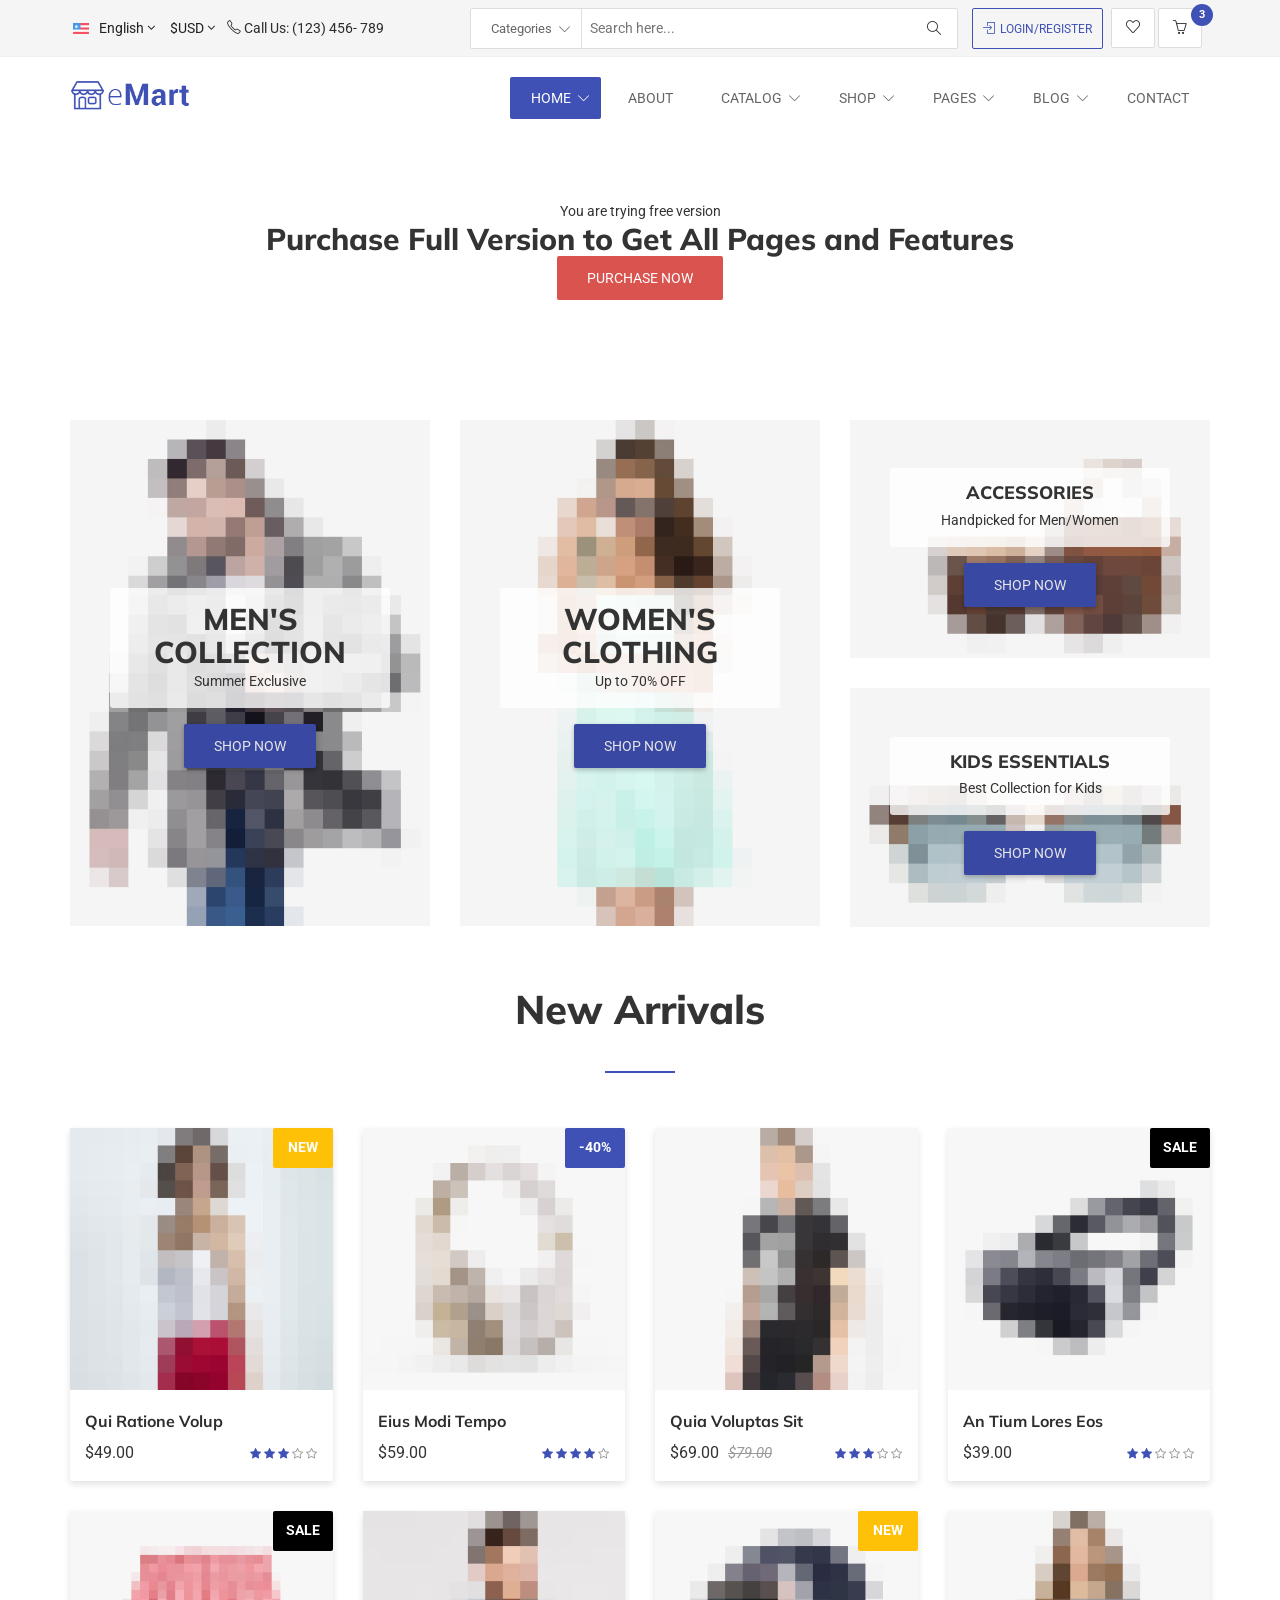
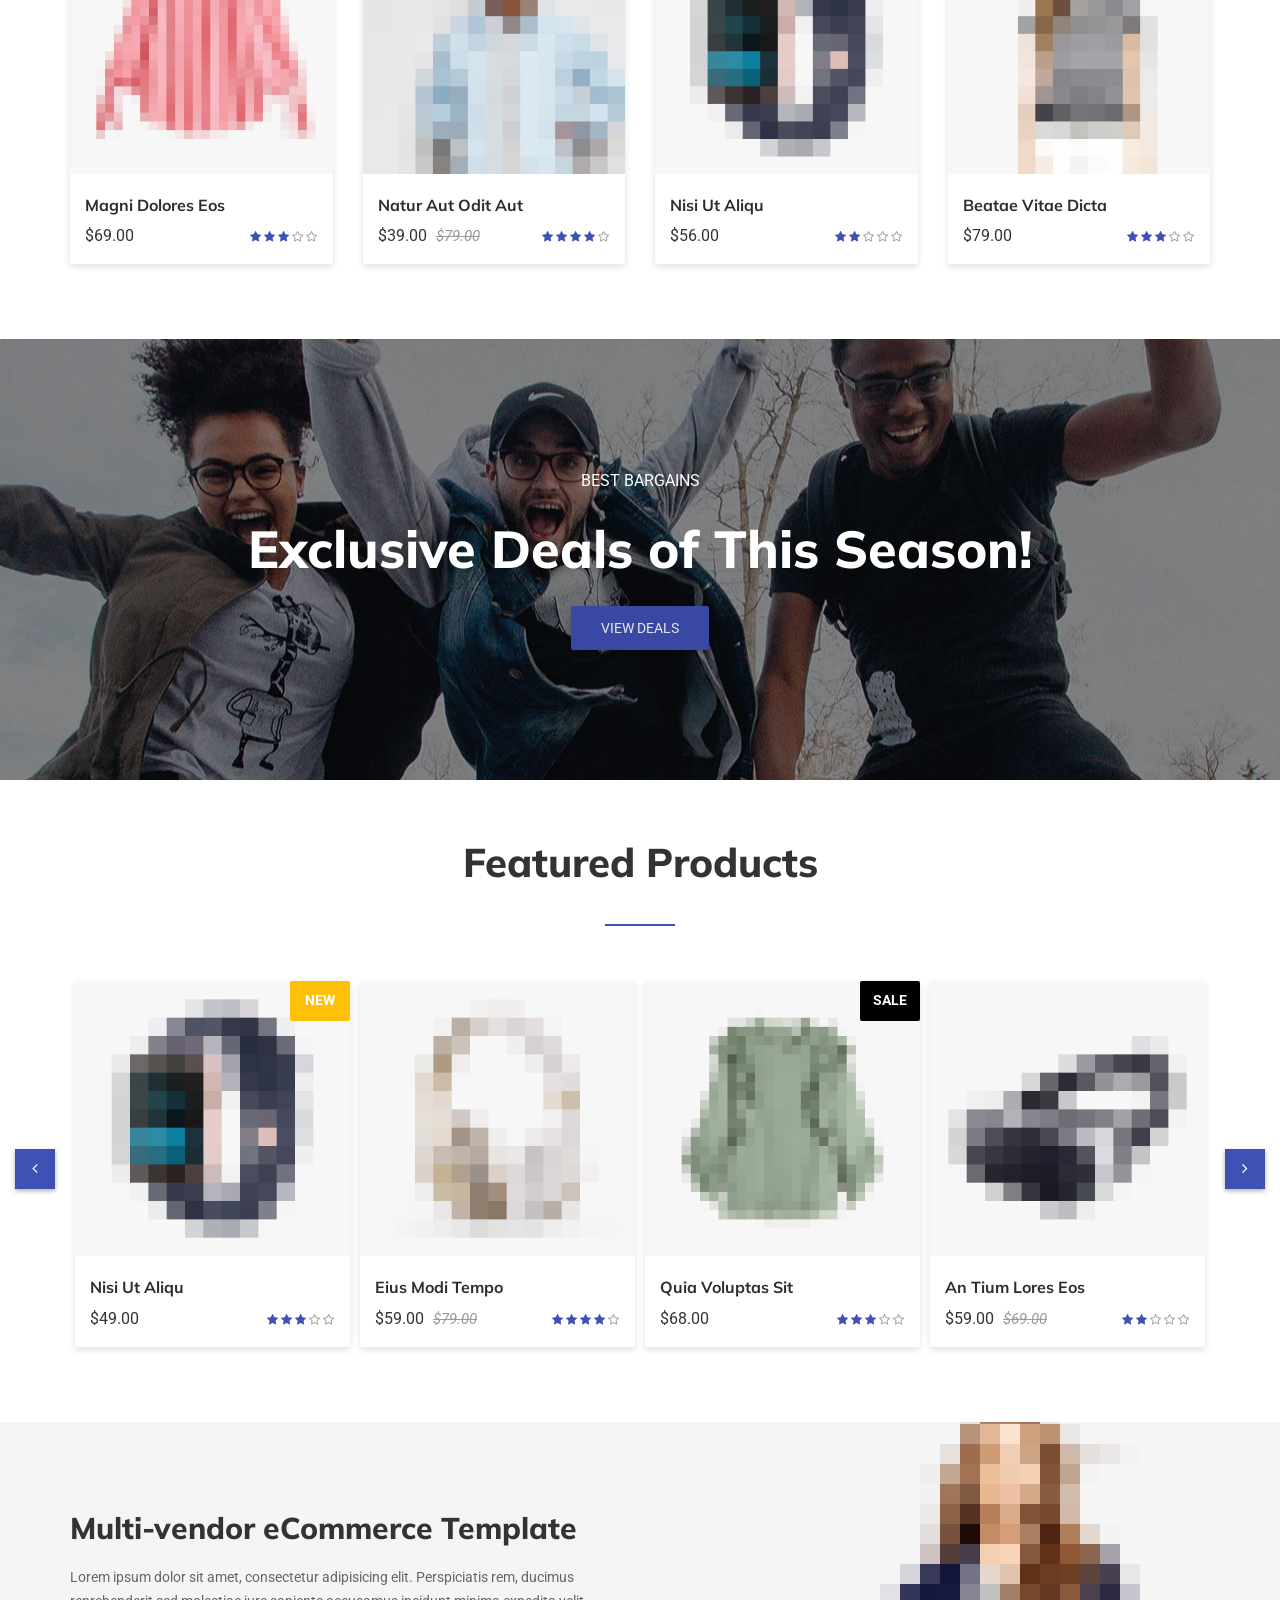
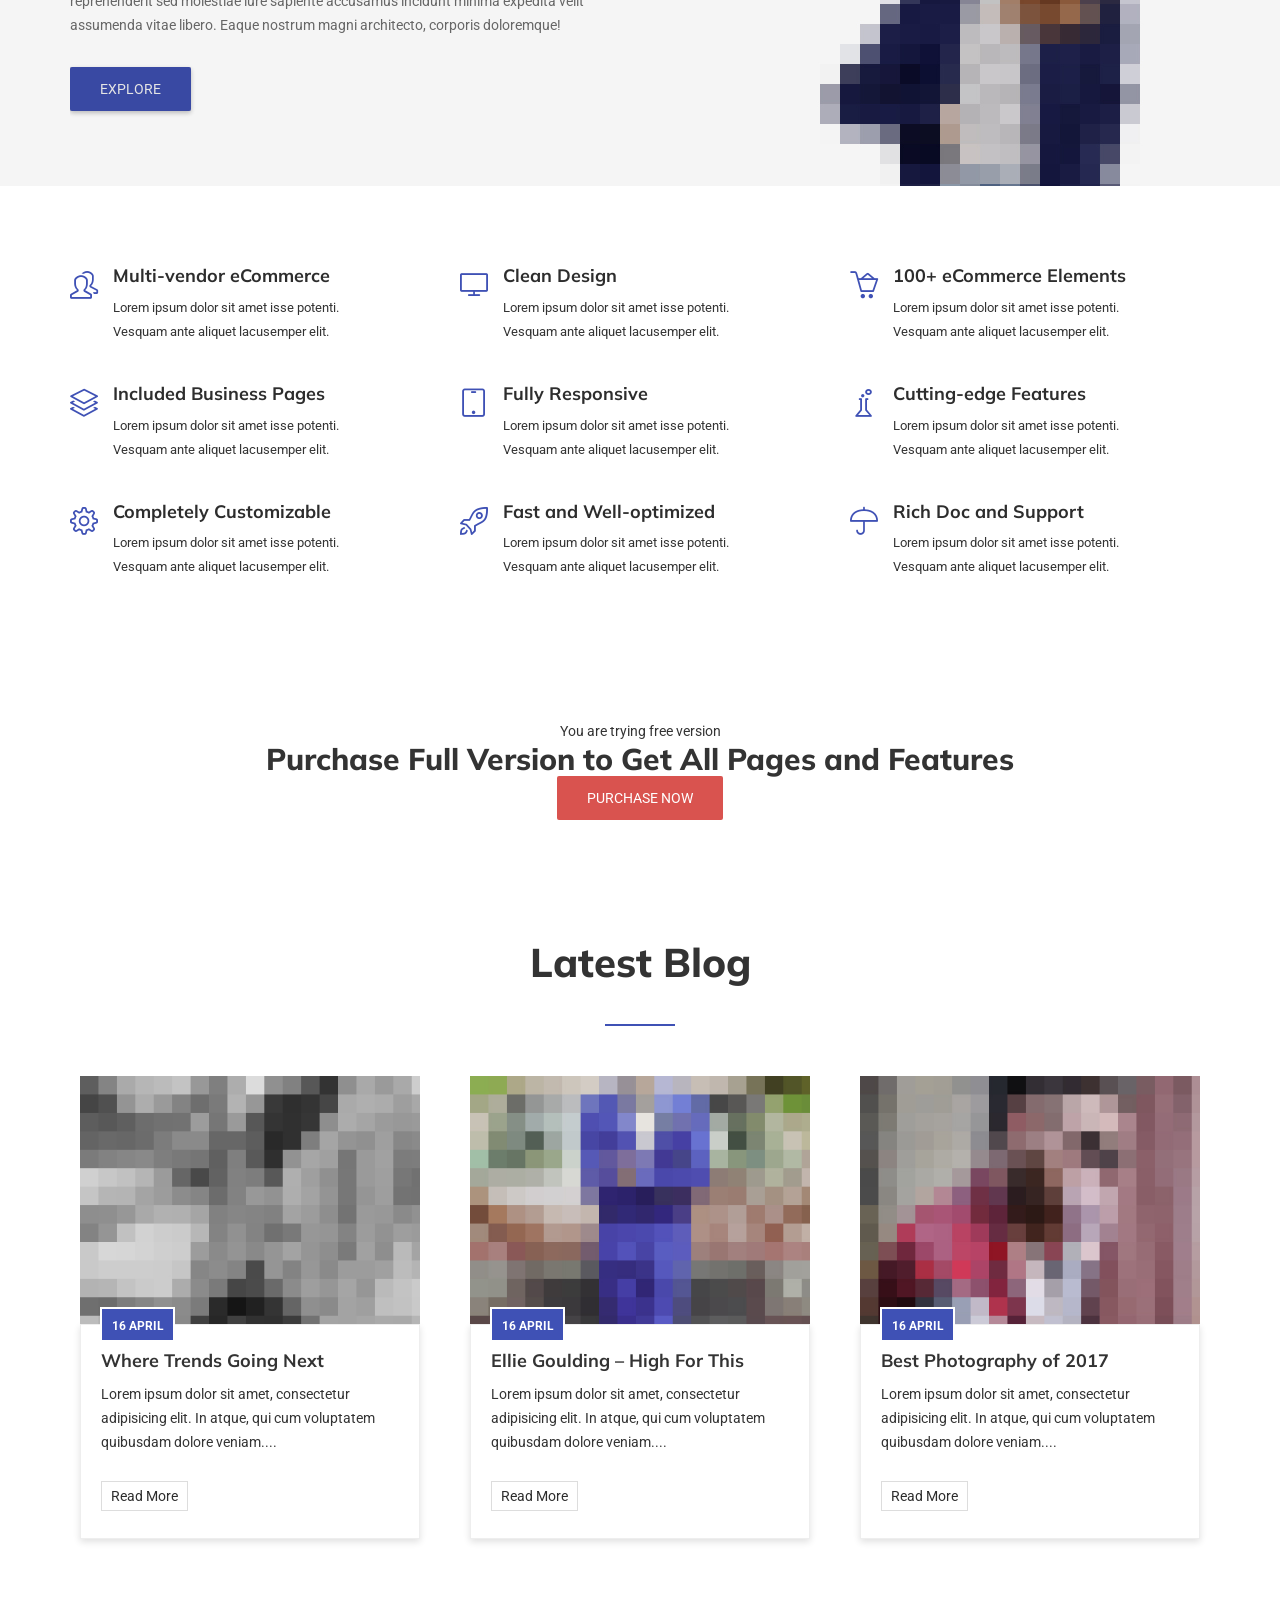
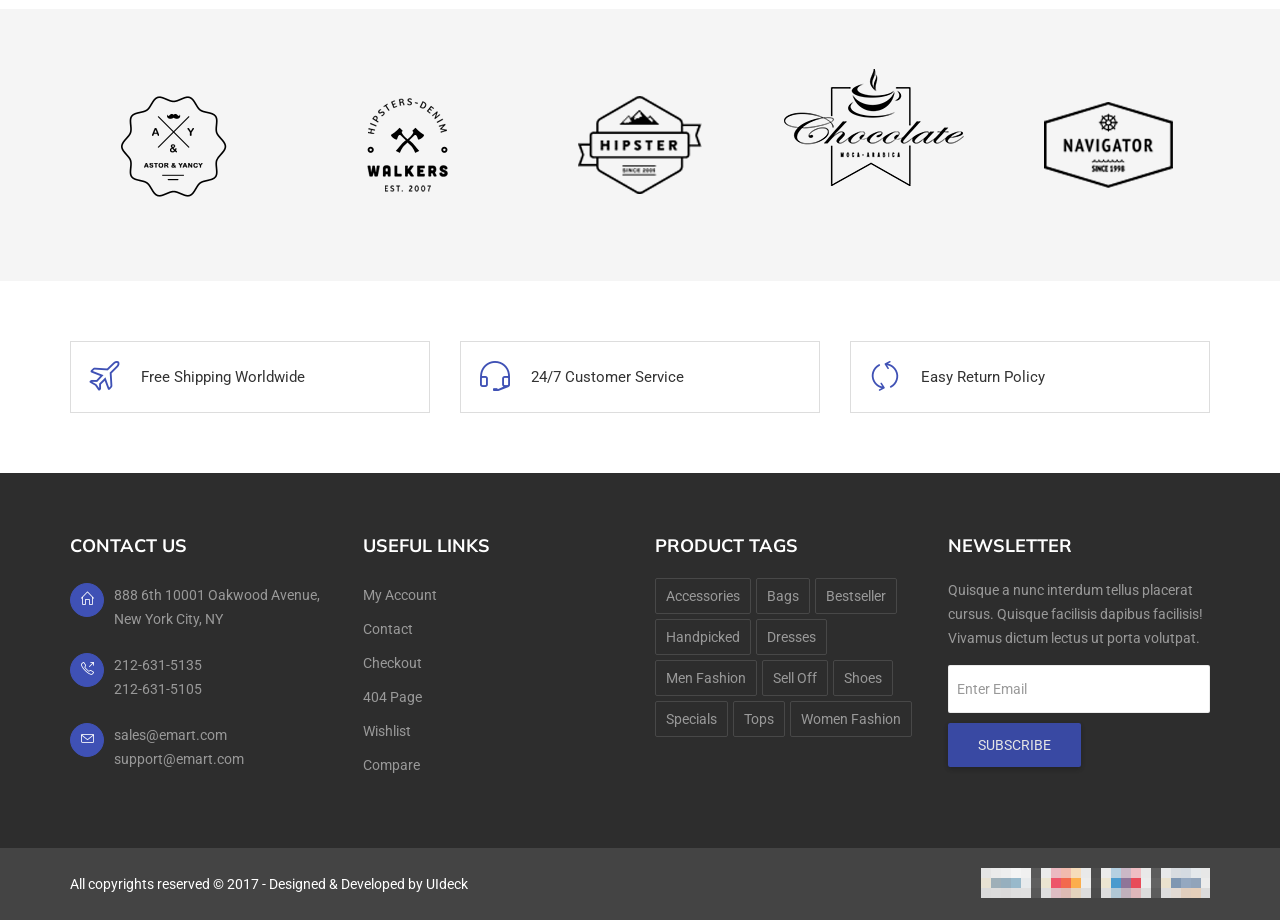
<file: CheapShark/emart-free/index.html>
<!DOCTYPE html>
<html lang="en">
  <head>
    <meta charset="UTF-8">
    <meta http-equiv="X-UA-Compatible" content="IE=edge">    
    <meta name="viewport" content="width=device-width, initial-scale=1"> 
    <meta name="author" content="Ecommerce">
    <title>eMart - eCommerce Website Template</title>
    
    <!-- Favicon -->
    <link rel="shortcut icon" href="assets/img/favicon.png">
    <!-- Bootstrap CSS -->
    <link rel="stylesheet" href="assets/css/bootstrap.min.css" type="text/css">    
    <!-- Font Awesome CSS -->
    <link rel="stylesheet" href="assets/fonts/font-awesome.min.css" type="text/css">   
    <!-- Line Icons CSS -->
    <link rel="stylesheet" href="assets/fonts/line-icons/line-icons.css" type="text/css">      
    <!-- Main Styles -->
    <link rel="stylesheet" href="assets/css/main.css" type="text/css">
 
    <!-- Animate CSS -->
    <link rel="stylesheet" href="assets/extras/animate.css" type="text/css">    
    <!-- Owl Carousel -->
    <link rel="stylesheet" href="assets/extras/owl.carousel.css" type="text/css">
    <link rel="stylesheet" href="assets/extras/owl.theme.css" type="text/css">  
    <!-- Slicknav Css -->
    <link rel="stylesheet" href="assets/css/slicknav.css" type="text/css">  
    <!-- Responsive CSS Styles -->
    <link rel="stylesheet" href="assets/css/responsive.css" type="text/css">
    
  </head>

  <body>  
    <!-- Header Section Start -->
    <div class="header">    

      <!-- Start Top Bar -->
      <div class="top-bar">
        <div class="container">
          <div class="row">
            <div class="col-md-4 col-sm-2">
              <div class="language-wrapper">
                <div class="box-language">
                  <form id="form-language">
                    <div class="btn-group toggle-wrap">
                      <span class="toggle">
                        <span><img src="assets/img/language/flag-lang.png" alt="English" title="English" height="11" width="16"> English</span>
                        <span class="hidden">Language</span>
                      </span>
                      <ul style="display: none;" class="toggle_cont pull-right">
                        <li>
                        <button class="language-select selected" type="button" name="en-gb">
                        <img src="assets/img/language/en-gb.png" alt="English" title="English" height="11" width="16">
                        English </button>
                        </li>
                        <li>
                        <button class="language-select" type="button" name="de-DE">
                        <img src="assets/img/language/de-DE.png" alt="Deutsch" title="Deutsch" height="11" width="16">
                        Deutsch </button>
                        </li>
                        <li>
                        <button class="language-select" type="button" name="ru-ru">
                        <img src="assets/img/language/ru-ru.png" alt="Русский" title="Русский" height="11" width="16">
                        Русский </button>
                        </li>
                      </ul>
                    </div>
                  </form>
                </div>
                <div class="box-currency">
                  <form method="post" id="form-currency">
                    <div class="btn-group toggle-wrap">
                      <span class="toggle">
                        $USD                                              
                      </span>
                      <ul class="toggle_cont pull-right">
                        <li>
                        <button class="currency-select selected" type="button" name="USD">
                        $ USD </button>
                        </li>
                        <li>
                        <button class="currency-select" type="button" name="EUR">
                        € EUR
                        </button>
                        </li>
                        <li>
                        <button class="currency-select" type="button" name="GBP">
                        £ GBP </button>
                        </li>
                      </ul>
                    </div>
                  </form>
                </div>                
                <a href="#"><i class="icon-phone"></i> Call Us: (123) 456- 789</a>
              </div>              
              <div class="clear"></div>              
            </div>
            <div class="col-md-8 col-sm-10">              
              <!-- shopping cart end -->
              <div class="search-area">
                <form>
                  <div class="control-group">
                    <ul class="categories-filter animate-dropdown">
                      <li class="dropdown"> <a class="dropdown-toggle" data-toggle="dropdown" href="category.html">Categories <span class="caret"></span></a>
                        <ul class="dropdown-menu animated fadeIn">
                          <li class="menu-header">Clothing</li>
                          <li><a tabindex="-1" href="#">- Men</a></li>
                          <li><a tabindex="-1" href="#">- Women</a></li>
                          <li><a tabindex="-1" href="#">- Boys</a></li>
                          <li><a tabindex="-1" href="#">- Girls</a></li>
                          <li class="menu-header">Electronics</li>
                          <li><a tabindex="-1" href="#">- Laptops</a></li>
                          <li><a tabindex="-1" href="#">- Desktops</a></li>
                          <li><a tabindex="-1" href="#">- Cameras</a></li>
                          <li><a tabindex="-1" href="#">- Mobile Phones</a></li>
                        </ul>
                      </li>
                    </ul>
                    <input class="search-field" placeholder="Search here...">
                    <a class="search-button" href="#"><i class="icon-magnifier"></i></a> 
                  </div>
                </form>
              </div>            

              <div class="shop-cart">
                <ul>                
                  <li><a class="cart-icon cart-btn" href="wishlist.html"><span class="icon-heart"></span></a></li>
                  <li>
                    <a href="#" class="cart-icon cart-btn"><i class="icon-basket"></i><span class="cart-label">3</span></a>
                    <div class="cart-box">
                      <div class="popup-container">
                        <div class="cart-entry">
                          <a href="#" class="image">
                            <img src="assets/img/products/product-menu-1.jpg"  alt="">
                          </a>
                          <div class="content">
                            <a href="#" class="title">Pullover Batwing</a>
                            <p class="quantity">Quantity: 3</p>
                            <span class="price">$45.00</span>
                          </div>
                          <div class="button-x">
                            <i class="icon-close"></i>
                          </div>
                        </div>
                        <div class="cart-entry">
                          <a href="#" class="image">
                            <img src="assets/img/products/product-menu-2.jpg"  alt="">
                          </a>
                          <div class="content">
                            <a href="#" class="title">Pullover Batwing</a>
                            <p class="quantity">Quantity: 3</p>
                            <span class="price">$90.00</span>
                          </div>
                          <div class="button-x">
                            <i class="icon-close"></i>
                          </div>
                        </div>
                        <div class="summary">
                          <div class="subtotal">Sub Total</div>
                          <div class="price-s">$210.5</div>
                        </div>
                        <div class="cart-buttons">
                            <a href="#" class="btn btn-border-2">View Cart</a>
                            <a href="#" class="btn btn-common">Checkout</a>
                            <div class="clear"></div>
                        </div>
                      </div>
                    </div>
                  </li>  
                </ul> 
              </div>          
              <div class="account link-inline">
                <a href="login-form.html"><i class="icon-login"></i><span class="hidden-mobile">login/register</span></a>
              </div> 
            </div>
          </div>
        </div>
      </div>
      <!-- End Top Bar -->    

      <!-- Start  Logo & Naviagtion  -->
      <nav class="navbar navbar-default" data-spy="affix" data-offset-top="50">
        <div class="container">
          <div class="row">
            <div class="navbar-header">
              <!-- Stat Toggle Nav Link For Mobiles -->
              <button type="button" class="navbar-toggle" data-toggle="collapse" data-target=".navbar-collapse">
                <i class="fa fa-bars"></i>
              </button>
              <a class="navbar-brand" href="index.html">
                <img src="assets/img/logo.png" alt="">
              </a> 
            </div>
            <div class="navbar-collapse collapse">
              <!-- Start Navigation List -->
              <ul class="nav navbar-nav navbar-right">
                <li>
                  <a class="active" href="index.html">Home <span class="caret"></span></a>
                  <ul class="dropdown">
                    <li>
                      <a class="active" href="index.html">
                        Home V1 
                      </a>
                    </li>  
                    <li>
                      <a href="index-2.html">
                        Home V2
                      </a>
                    </li>      
                  </ul>
                </li>
                <li>
                  <a href="about.html">
                  About
                  </a>
                </li>
                <li>
                  <a href="#">Catalog <span class="caret"></span></a>
                  <div class="dropdown mega-menu megamenu1">
                    <div class="row">
                      <div class="col-sm-3 col-xs-12">
                        <ul class="menulinks">
                          <li class="maga-menu-title">
                            <a href="#">Men</a>
                          </li>
                          <li><a href="category.html">Clothing</a></li>
                          <li><a href="category.html">Handbags</a></li>
                          <li><a href="category.html">Maternity</a></li>
                          <li><a href="category.html">Jewelry</a></li>
                          <li><a href="category.html">Scarves</a></li>
                        </ul>
                      </div>
                      <div class="col-sm-3 col-xs-12">
                        <ul class="menulinks">
                          <li class="maga-menu-title">
                            <a href="#">Women</a>
                          </li>
                          <li><a href="category.html">Handbags</a></li>
                          <li><a href="category.html">Jewelry</a></li>
                          <li><a href="category.html">Clothing</a></li>
                          <li><a href="category.html">Watches</a></li>
                          <li><a href="category.html">Hats</a></li>
                        </ul>
                      </div>
                      <div class="col-sm-5 col-sm-offset-1 col-xs-12">
                        <span class="block-last">
                          <img src="assets/img/block_menu.jpg"  alt="">
                        </span>
                      </div>
                    </div>                    
                  </div>
                </li>
                <li>
                  <a href="#">Shop <span class="caret"></span></a>
                  <div class="dropdown mega-menu megamenu2">
                    <div class="row">
                      <div class="col-sm-6 col-xs-12">
                        <ul class="menulinks">
                          <li class="maga-menu-title">
                            <a href="#">Normal Shop Pages</a>
                          </li>
                          <li><a href="category.html">Single Category</a></li>
                          <li><a href="product-details.html">Product Details</a></li>                      
                          <li><a href="shopping-cart.html">Cart Page</a></li>
                          <li><a href="checkout.html">Checkout Page</a></li> 
                          <li><a href="single-shop.html">Seller's Store</a></li>
                          <li><a href="shop-grid.html">Shop Grid Sidebar</a></li>
                          <li><a href="shop-list.html">Shop List Sidebar</a></li>
                          <li><a href="shop-right-sidebar.html">Shop Right Sidebar</a></li>
                          <li><a href="order.html">Order Track</a></li>
                        </ul>
                      </div>
                      <div class="col-sm-6 col-xs-12">
                        <ul class="menulinks">
                          <li class="maga-menu-title">
                            <a href="#">Multi-vendor Pages</a>
                          </li>
                          <li><a href="submission.html">Product Submission</a></li>
                          <li><a href="single-shop.html">Seller Store Page</a></li>  
                          <li><a href="edit-profile.html">Seller Account</a></li>
                          <li><a href="login.html">Log In</a></li>
                          <li><a href="shop.html">Search</a></li>
                        </ul>
                      </div>
                    </div>                    
                  </div>
                </li>
                <li>
                  <a href="#">Pages <span class="caret"></span></a>
                  <ul class="dropdown">
                    <li>
                      <a href="about.html">
                      About Us
                      </a>
                    </li>
                    <li>
                      <a href="services.html">
                      Services
                      </a>
                    </li>
                    <li>
                      <a href="contact.html">
                      Contact Us
                      </a>
                    </li>                    
                    <li>
                      <a href="product-details.html">
                      Product Details
                      </a>
                    </li>
                    <li>
                      <a href="team.html">
                      Team Member
                      </a>
                    </li>
                    <li>
                      <a href="checkout.html">
                      Checkout
                      </a>
                    </li>
                    <li>
                      <a href="compare.html">
                      Compare
                      </a>
                    </li>
                    <li>
                      <a href="shopping-cart.html">
                      Shopping cart
                      </a>
                    </li>
                     <li>
                      <a href="faq.html">
                      FAQs
                      </a>
                    </li>
                     <li>
                      <a href="wishlist.html">
                      Wishlist
                      </a>
                    </li>
                     <li>
                      <a href="404.html">
                      404 Error
                      </a>
                    </li>
                  </ul>
                </li>
                <li>
                  <a href="#">Blog <span class="caret"></span></a>
                  <ul class="dropdown">                    
                    <li>
                      <a href="blog.html">
                      Blog Right Sidebar
                      </a>
                    </li>
                    <li>
                      <a href="blog-left-sidebar.html">
                      Blog Left Sidebar
                      </a>
                    </li>
                    <li>
                      <a href="blog-full-width.html">
                      Blog Full Width
                      </a>
                    </li>
                    <li>
                      <a href="blog-details.html">
                      Blog Details
                      </a>
                    </li>
                  </ul>
                </li>
                <li>
                  <a href="contact.html">
                  Contact
                  </a>
                </li>
              </ul>
              <!-- End Navigation List -->               
            </div>
          </div>
        </div>
        <!-- End Header Logo & Naviagtion -->

        <!-- Mobile Menu Start -->
        <ul class="mobile-menu">
          <li>
            <a class="active" href="index.html">
              Home
            </a>
            <ul class="dropdown">
              <li>
                <a class="active" href="index.html">Home V1</a>
              </li>  
              <li>
                <a href="index-2.html">Home V2</a>
              </li>    
            </ul>
          </li>
          <li>
            <a href="about.html">About</a>
          </li>
          <li>
            <a href="#">Catalog</a>
            <ul class="dropdown menulinks">
              <li class="maga-menu-title">
                <a href="#">Men</a>
              </li>
              <li><a href="category.html">Clothing</a></li>
              <li><a href="category.html">Handbags</a></li>
              <li><a href="category.html">Maternity</a></li>
              <li><a href="category.html">Jewelry</a></li>
              <li><a href="category.html">Scarves</a></li>
              <li class="maga-menu-title">
                <a href="#">Women</a>
              </li>
              <li><a href="category.html">Handbags</a></li>
              <li><a href="category.html">Jewelry</a></li>
              <li><a href="category.html">Clothing</a></li>
              <li><a href="category.html">Watches</a></li>
              <li><a href="category.html">Hats</a></li>
            </ul>
          </li>
          <li>
            <a href="#">Shop</a>
            <ul class="menulinks">
              <li class="maga-menu-title">
                <a href="#">Normal Shop Pages</a>
              </li>
              <li><a href="category.html">Single Category</a></li>
              <li><a href="product-details.html">Product Details</a></li>                      
              <li><a href="shopping-cart.html">Cart Page</a></li>
              <li><a href="checkout.html">Checkout Page</a></li> 
              <li><a href="single-shop.html">Seller's Store</a></li>
              <li><a href="shop-grid.html">Shop Grid Sidebar</a></li>
              <li><a href="shop-list.html">Shop List Sidebar</a></li>
              <li><a href="shop-right-sidebar.html">Shop Right Sidebar</a></li>
              <li><a href="order.html">Order Track</a></li>
              <li class="maga-menu-title">
                <a href="#">Multi-vendor Pages</a>
              </li>  
              <li><a href="submission.html">Product Submission</a></li>
              <li><a href="single-shop.html">Seller Store Page</a></li>  
              <li><a href="edit-profile.html">Seller Account</a></li>
              <li><a href="login.html">Log In</a></li>
              <li><a href="shop.html">Search</a></li>
            </ul>
          </li>
          <li>
            <a href="#">Pages</a>
            <ul class="dropdown">
              <li>
                <a href="about.html">About Us</a>
              </li>
              <li>
                <a href="services.html">Services</a>
              </li>
              <li>
                <a href="contact.html">Contact Us</a>
              </li>                    
              <li>
                <a href="product-details.html">Product Details</a>
              </li>
              <li>
                <a href="team.html">Team Member</a>
              </li>
              <li>
                <a href="checkout.html">Checkout</a>
              </li>
              <li>
                <a href="compare.html">Compare</a>
              </li>
              <li>
                <a href="shopping-cart.html">Shopping cart</a>
              </li>
               <li>
                <a href="faq.html">FAQs</a>
              </li>
               <li>
                <a href="wishlist.html">Wishlist</a>
              </li>
               <li>
                <a href="404.html">404 Error</a>
              </li>
            </ul>
          </li>
          <li>
            <a href="#">Blog</a>
            <ul class="dropdown">                    
              <li>
                <a href="blog.html">Blog Right Sidebar</a>
              </li>
              <li>
                <a href="blog-left-sidebar.html">Blog Left Sidebar</a>
              </li>
              <li>
                <a href="blog-full-width.html">Blog Full Width</a>
              </li>
              <li>
                <a href="blog-details.html">Blog Details</a>
              </li>
            </ul>
          </li>
          <li>
            <a href="contact.html">Contact</a>
          </li>
        </ul>
        <!-- Mobile Menu End -->
      </nav>
    </div>
    <!-- Header Section End -->    

    <!-- Main Ad Section -->
    <section class="section">
              <!-- LAYERS 1-->
              <div class="text-center">
                <p>You are trying free version</p>
                <h2>Purchase Full Version to Get All Pages and Features</h2>
                <p></p>
                <a class="btn btn-danger" rel="nofollow" href="https://rebrand.ly/purchase-emart">Purchase Now</a>
              </div>
    </section>
    <!-- Main Ad Section End-->

    <!-- Feature ctg Section Start -->
    <section class="feature-categories section">
      <div class="container">
        <div class="row">
          <div class="col-md-4 col-sm-4 col-xs-12">
            <div class="feature-item-content">
              <img src="assets/img/feature/img1.jpg"  alt="">
              <div class="feature-content">
                <div class="banner-text">
                  <h4>Men's Collection</h4>
                  <p>Summer Exclusive</p>
                </div>                
                <a href="#" class="btn btn-common">Shop Now</a>
              </div>
            </div>
          </div>         
          <div class="col-md-4 col-sm-4 col-xs-12">
            <div class="feature-item-content">
              <img src="assets/img/feature/img3.jpg"  alt="">
              <div class="feature-content">
                <div class="banner-text">
                  <h4>Women's Clothing</h4>
                  <p>Up to <span>70%</span> OFF</p>
                </div>                 
                <a href="#" class="btn btn-common">Shop Now</a>
              </div>
            </div>
          </div>
           <div class="col-md-4 col-sm-4 col-xs-12">
            <div class="feature-item-content mb-30">
              <img src="assets/img/feature/img2.jpg"  alt="">
              <div class="feature-content">
                <div class="banner-text accessories">
                  <h4>Accessories</h4>
                  <p>Handpicked for Men/Women</p>
                </div>
                <a href="#" class="btn btn-common">Shop Now</a>
              </div>
            </div>
            <div class="feature-item-content">
              <img src="assets/img/feature/img4.jpg"  alt="">
              <div class="feature-content">
                <div class="banner-text accessories">
                  <h4>Kids Essentials</h4>
                  <p>Best Collection for Kids</p>
                </div>
                <a href="#" class="btn btn-common">Shop Now</a>
              </div>
            </div>
          </div>
        </div>
      </div>
    </section>
    <!-- Feature ctg Section End -->

    <!-- Shop Collection Section Start -->
    <section id="shop-collection">
      <div class="container">
        <h1 class="section-title">New Arrivals</h1>
        <hr class="lines">
        <div class="row">
          <div class="col-md-3 col-sm-6 col-xs-12">
            <div class="shop-product">
              <div class="product-box">
                <a href="#"><img src="assets/img/products/img-01.jpg"  alt=""></a>
                <div class="cart-overlay">
                </div>
                <span class="sticker new"><strong>NEW</strong></span>
                <div class="actions">
                  <div class="add-to-links">                     
                    <a href="#" class="btn-cart"><i class="icon-basket"></i></a>
                    <a href="#" class="btn-wish"><i class="icon-heart"></i></a>
                    <a class="btn-quickview md-trigger" data-modal="modal-3"><i class="icon-eye"></i></a>
                  </div>
                </div>
              </div>
              <div class="product-info">
                <h4 class="product-title"><a href="product-details.html">Qui Ratione Volup</a></h4>  
                <div class="align-items">
                  <div class="pull-left">
                    <span class="price">$49.00</span>
                  </div>
                  <div class="pull-right">
                    <div class="reviews-icon">
                      <i class="i-color fa fa-star"></i>
                      <i class="i-color fa fa-star"></i>
                      <i class="i-color fa fa-star"></i>
                      <i class="fa fa-star-o"></i>
                      <i class="fa fa-star-o"></i>
                    </div>
                  </div>
                </div> 
              </div>
            </div>             
          </div>
          <div class="col-md-3 col-sm-6 col-xs-12">
            <div class="shop-product">
              <div class="product-box">
                <a href="#"><img src="assets/img/products/img-02.jpg"  alt=""></a>
                <div class="cart-overlay">
                </div>
                <span class="sticker discount"><strong>-40%</strong></span>
                <div class="actions">
                  <div class="add-to-links">
                    <a href="#" class="btn-cart"><i class="icon-basket"></i></a>
                    <a href="#" class="btn-wish"><i class="icon-heart"></i></a>
                    <a class="btn-quickview md-trigger" data-modal="modal-3"><i class="icon-eye"></i></a>
                  </div>
                </div>             
              </div>
              <div class="product-info">
                <h4 class="product-title"><a href="product-details.html">Eius Modi Tempo</a></h4>  
                <div class="align-items">
                  <div class="pull-left">
                    <span class="price">$59.00</span>
                  </div>
                  <div class="pull-right">
                    <div class="reviews-icon">
                      <i class="i-color fa fa-star"></i>
                      <i class="i-color fa fa-star"></i>
                      <i class="i-color fa fa-star"></i>
                      <i class="i-color fa fa-star"></i>
                      <i class="fa fa-star-o"></i>
                    </div>
                  </div>
                </div> 
              </div>
            </div>            
          </div>
          <div class="col-md-3 col-sm-6 col-xs-12">
            <div class="shop-product">
              <div class="product-box">
                <a href="#"><img src="assets/img/products/img-03.jpg"  alt=""></a>
                <div class="cart-overlay">
                </div>
                <div class="actions">
                  <div class="add-to-links">
                    <a href="#" class="btn-cart"><i class="icon-basket"></i></a>
                    <a href="#" class="btn-wish"><i class="icon-heart"></i></a>
                    <a class="btn-quickview md-trigger" data-modal="modal-3"><i class="icon-eye"></i></a>
                  </div>
                </div>             
              </div>
              <div class="product-info">
                <h4 class="product-title"><a href="product-details.html">Quia Voluptas Sit</a></h4>  
                <div class="align-items">
                  <div class="pull-left">
                    <span class="price">$69.00 <del>$79.00</del></span>
                  </div>
                  <div class="pull-right">
                    <div class="reviews-icon">
                      <i class="i-color fa fa-star"></i>
                      <i class="i-color fa fa-star"></i>
                      <i class="i-color fa fa-star"></i>
                      <i class="fa fa-star-o"></i>
                      <i class="fa fa-star-o"></i>
                    </div>
                  </div>
                </div> 
              </div>
            </div>            
          </div>
          <div class="col-md-3 col-sm-6 col-xs-12">
            <div class="shop-product">
              <div class="product-box">
                <a href="#"><img src="assets/img/products/img-04.jpg"  alt=""></a>
                <div class="cart-overlay">
                </div>
                <span class="sticker sale"><strong>Sale</strong></span>
                <div class="actions">
                  <div class="add-to-links">
                    <a href="#" class="btn-cart"><i class="icon-basket"></i></a>
                    <a href="#" class="btn-wish"><i class="icon-heart"></i></a>
                    <a  class="btn-quickview md-trigger" data-modal="modal-3"><i class="icon-eye"></i></a>
                  </div>
                </div>             
              </div>
              <div class="product-info">
                <h4 class="product-title"><a href="product-details.html">An Tium Lores Eos</a></h4>  
                <div class="align-items">
                  <div class="pull-left">
                    <span class="price">$39.00</span>
                  </div>
                  <div class="pull-right">
                    <div class="reviews-icon">
                      <i class="i-color fa fa-star"></i>
                      <i class="i-color fa fa-star"></i>
                      <i class="fa fa-star-o"></i>
                      <i class="fa fa-star-o"></i>
                      <i class="fa fa-star-o"></i>
                    </div>
                  </div>
                </div> 
              </div>
            </div>            
          </div>
          <div class="col-md-3 col-sm-6 col-xs-12">
            <div class="shop-product">
              <div class="product-box">
                <a href="#"><img src="assets/img/products/img-05.jpg"  alt=""></a>
                <div class="cart-overlay">
                </div>
                <span class="sticker sale"><strong>Sale</strong></span>
                <div class="actions">
                  <div class="add-to-links">
                    <a href="#" class="btn-cart"><i class="icon-basket"></i></a>
                    <a href="#" class="btn-wish"><i class="icon-heart"></i></a>
                    <a  class="btn-quickview md-trigger" data-modal="modal-3"><i class="icon-eye"></i></a>
                  </div>
                </div>             
              </div>
              <div class="product-info">
                <h4 class="product-title"><a href="product-details.html">Magni Dolores Eos</a></h4>  
                <div class="align-items">
                  <div class="pull-left">
                    <span class="price">$69.00</span>
                  </div>
                  <div class="pull-right">
                    <div class="reviews-icon">
                      <i class="i-color fa fa-star"></i>
                      <i class="i-color fa fa-star"></i>
                      <i class="i-color fa fa-star"></i>
                      <i class="fa fa-star-o"></i>
                      <i class="fa fa-star-o"></i>
                    </div>
                  </div>
                </div> 
              </div>
            </div>            
          </div>
          <div class="col-md-3 col-sm-6 col-xs-12">
            <div class="shop-product">
              <div class="product-box">
                <a href="#"><img src="assets/img/products/img-06.jpg"  alt=""></a>
                <div class="cart-overlay">
                </div>
                <div class="actions">
                  <div class="add-to-links">
                    <a href="#" class="btn-cart"><i class="icon-basket"></i></a>
                    <a href="#" class="btn-wish"><i class="icon-heart"></i></a>
                    <a  class="btn-quickview md-trigger" data-modal="modal-3"><i class="icon-eye"></i></a>
                  </div>
                </div>             
              </div>
              <div class="product-info">
                <h4 class="product-title"><a href="product-details.html">Natur Aut Odit Aut</a></h4>  
                <div class="align-items">
                  <div class="pull-left">
                    <span class="price">$39.00 <del>$79.00</del></span>
                  </div>
                  <div class="pull-right">
                    <div class="reviews-icon">
                      <i class="i-color fa fa-star"></i>
                      <i class="i-color fa fa-star"></i>
                      <i class="i-color fa fa-star"></i>
                      <i class="i-color fa fa-star"></i>
                      <i class="fa fa-star-o"></i>
                    </div>
                  </div>
                </div> 
              </div>
            </div>             
          </div>
          <div class="col-md-3 col-sm-6 col-xs-12">
            <div class="shop-product">
              <div class="product-box">
                <a href="#"><img src="assets/img/products/img-07.jpg"  alt=""></a>
                <div class="cart-overlay">
                </div>
                <span class="sticker new"><strong>NEW</strong></span>
                <div class="actions">
                  <div class="add-to-links">
                    <a href="#" class="btn-cart"><i class="icon-basket"></i></a>
                    <a href="#" class="btn-wish"><i class="icon-heart"></i></a>
                    <a  class="btn-quickview md-trigger" data-modal="modal-3"><i class="icon-eye"></i></a>
                  </div>
                </div>             
              </div>
              <div class="product-info">
                <h4 class="product-title"><a href="product-details.html">Nisi Ut Aliqu</a></h4>  
                <div class="align-items">
                  <div class="pull-left">
                    <span class="price">$56.00</span>
                  </div>
                  <div class="pull-right">
                    <div class="reviews-icon">
                      <i class="i-color fa fa-star"></i>
                      <i class="i-color fa fa-star"></i>
                      <i class="fa fa-star-o"></i>
                      <i class="fa fa-star-o"></i>
                      <i class="fa fa-star-o"></i>
                    </div>
                  </div>
                </div> 
              </div>
            </div>             
          </div>
          <div class="col-md-3 col-sm-6 col-xs-12">
            <div class="shop-product">
              <div class="product-box">
                <a href="#"><img src="assets/img/products/img-08.jpg"  alt=""></a>
                <div class="cart-overlay">
                </div>
                <div class="actions">
                  <div class="add-to-links">
                    <a href="#" class="btn-cart"><i class="icon-basket"></i></a>
                    <a href="#" class="btn-wish"><i class="icon-heart"></i></a>
                    <a  class="btn-quickview md-trigger" data-modal="modal-3"><i class="icon-eye"></i></a>
                  </div>
                </div>             
              </div>
              <div class="product-info">
                <h4 class="product-title"><a href="product-details.html">Beatae Vitae Dicta</a></h4>  
                <div class="align-items">
                  <div class="pull-left">
                    <span class="price">$79.00</span>
                  </div>
                  <div class="pull-right">
                    <div class="reviews-icon">
                      <i class="i-color fa fa-star"></i>
                      <i class="i-color fa fa-star"></i>
                      <i class="i-color fa fa-star"></i>
                      <i class="fa fa-star-o"></i>
                      <i class="fa fa-star-o"></i>
                    </div>
                  </div>
                </div> 
              </div>
            </div>             
          </div>
        </div>
      </div>
    </section>
    <!-- Shop Collection Section End -->

    <!--  Discount Product Start  -->
    <section class="discount-product-area">
      <div class="container">
        <div class="row">
          <div class="discount-text">
            <p>Best Bargains</p>
            <h3>Exclusive Deals of This Season!</h3>
            <a href="#" class="btn btn-common btn-large">View Deals</a>
          </div>
        </div>
      </div>
    </section>
    <!--  Discount Product End  -->

    <!-- New Products Section Start-->
    <section class="section">
      <div class="container">
        <h1 class="section-title">Featured Products</h1>
        <hr class="lines">
        <div class="row">
          <div class="col-md-12">
            <div id="new-products" class="owl-carousel">
              <div class="item">
                <div class="shop-product">
                  <div class="product-box">
                    <a href="#"><img src="assets/img/feature-products/img-01.jpg"  alt=""></a>
                    <div class="cart-overlay">
                    </div>
                     <span class="sticker new"><strong>NEW</strong></span>
                    <div class="actions">
                      <div class="add-to-links">
                        <a href="#" class="btn-cart"><i class="icon-basket"></i></a>
                        <a href="#" class="btn-wish"><i class="icon-heart"></i></a>
                        <a  class="btn-quickview md-trigger" data-modal="modal-3"><i class="icon-eye"></i></a>
                      </div>
                    </div>             
                  </div>
                  <div class="product-info">
                    <h4 class="product-title"><a href="product-details.html">Nisi Ut Aliqu</a></h4>  
                    <div class="align-items">
                      <div class="pull-left">
                        <span class="price">$49.00</span>
                      </div>
                      <div class="pull-right">
                        <div class="reviews-icon">
                          <i class="i-color fa fa-star"></i>
                          <i class="i-color fa fa-star"></i>
                          <i class="i-color fa fa-star"></i>
                          <i class="fa fa-star-o"></i>
                          <i class="fa fa-star-o"></i>
                        </div>
                      </div>
                    </div> 
                  </div>
                </div> 
              </div>
              <div class="item">
                <div class="shop-product">
                  <div class="product-box">
                    <a href="#"><img src="assets/img/feature-products/img-02.jpg"  alt=""></a>
                    <div class="cart-overlay">
                    </div>                   
                    <div class="actions">
                      <div class="add-to-links">
                        <a href="#" class="btn-cart"><i class="icon-basket"></i></a>
                        <a href="#" class="btn-wish"><i class="icon-heart"></i></a>
                        <a  class="btn-quickview md-trigger" data-modal="modal-3"><i class="icon-eye"></i></a>
                      </div>
                    </div>             
                  </div>
                  <div class="product-info">
                    <h4 class="product-title"><a href="product-details.html">Eius Modi Tempo</a></h4>  
                    <div class="align-items">
                      <div class="pull-left">
                        <span class="price">$59.00 <del>$79.00</del></span>
                      </div>
                      <div class="pull-right">
                        <div class="reviews-icon">
                          <i class="i-color fa fa-star"></i>
                          <i class="i-color fa fa-star"></i>
                          <i class="i-color fa fa-star"></i>
                          <i class="i-color fa fa-star"></i>
                          <i class="fa fa-star-o"></i>
                        </div>
                      </div>
                    </div> 
                  </div>
                </div> 
              </div>
              <div class="item">
                <div class="shop-product">
                  <div class="product-box">
                    <a href="#"><img src="assets/img/feature-products/img-03.jpg"  alt=""></a>
                    <div class="cart-overlay">
                    </div>                    
                    <span class="sticker sale"><strong>Sale</strong></span>
                    <div class="actions">
                  <div class="add-to-links">
                    <a href="#" class="btn-cart"><i class="icon-basket"></i></a>
                    <a href="#" class="btn-wish"><i class="icon-heart"></i></a>
                    <a  class="btn-quickview md-trigger" data-modal="modal-3"><i class="icon-eye"></i></a>
                  </div>
                </div>             
                  </div>
                  <div class="product-info">
                    <h4 class="product-title"><a href="product-details.html">Quia Voluptas Sit</a></h4>  
                    <div class="align-items">
                      <div class="pull-left">
                        <span class="price">$68.00</span>
                      </div>
                      <div class="pull-right">
                        <div class="reviews-icon">
                          <i class="i-color fa fa-star"></i>
                          <i class="i-color fa fa-star"></i>
                          <i class="i-color fa fa-star"></i>
                          <i class="fa fa-star-o"></i>
                          <i class="fa fa-star-o"></i>
                        </div>
                      </div>
                    </div> 
                  </div>
                </div> 
              </div>
              <div class="item">
                <div class="shop-product">
                  <div class="product-box">
                    <a href="#"><img src="assets/img/feature-products/img-04.jpg"  alt=""></a>
                    <div class="cart-overlay">
                    </div>
                    <div class="actions">
                      <div class="add-to-links">
                        <a href="#" class="btn-cart"><i class="icon-basket"></i></a>
                        <a href="#" class="btn-wish"><i class="icon-heart"></i></a>
                        <a  class="btn-quickview md-trigger" data-modal="modal-3"><i class="icon-eye"></i></a>
                      </div>
                    </div>             
                  </div>
                  <div class="product-info">
                    <h4 class="product-title"><a href="product-details.html">An Tium Lores Eos</a></h4>  
                    <div class="align-items">
                      <div class="pull-left">
                        <span class="price">$59.00 <del>$69.00</del></span>
                      </div>
                      <div class="pull-right">
                        <div class="reviews-icon">
                          <i class="i-color fa fa-star"></i>
                          <i class="i-color fa fa-star"></i>
                          <i class="fa fa-star-o"></i>
                          <i class="fa fa-star-o"></i>
                          <i class="fa fa-star-o"></i>
                        </div>
                      </div>
                    </div> 
                  </div>
                </div> 
              </div>
              <div class="item">
                <div class="shop-product">
                  <div class="product-box">
                    <a href="#"><img src="assets/img/feature-products/img-05.jpg"  alt=""></a>
                    <div class="cart-overlay">
                    </div>
                    <span class="sticker discount"><strong>-40%</strong></span>
                    <div class="actions">
                      <div class="add-to-links">
                        <a href="#" class="btn-cart"><i class="icon-basket"></i></a>
                        <a href="#" class="btn-wish"><i class="icon-heart"></i></a>
                        <a  class="btn-quickview md-trigger" data-modal="modal-3"><i class="icon-eye"></i></a>
                      </div>
                    </div>             
                  </div>
                  <div class="product-info">
                    <h4 class="product-title"><a href="product-details.html">Magni Dolores Eos</a></h4>  
                    <div class="align-items">
                      <div class="pull-left">
                        <span class="price">$79.00</span>
                      </div>
                      <div class="pull-right">
                        <div class="reviews-icon">
                          <i class="i-color fa fa-star"></i>
                          <i class="i-color fa fa-star"></i>
                          <i class="i-color fa fa-star"></i>
                          <i class="fa fa-star-o"></i>
                          <i class="fa fa-star-o"></i>
                        </div>
                      </div>
                    </div> 
                  </div>
                </div> 
              </div>
              <div class="item">
                <div class="shop-product">
                  <div class="product-box">
                    <a href="#"><img src="assets/img/feature-products/img-06.jpg"  alt=""></a>
                    <div class="cart-overlay">
                    </div>
                    <div class="actions">
                      <div class="add-to-links">
                        <a href="#" class="btn-cart"><i class="icon-basket"></i></a>
                        <a href="#" class="btn-wish"><i class="icon-heart"></i></a>
                        <a  class="btn-quickview md-trigger" data-modal="modal-3"><i class="icon-eye"></i></a>
                      </div>
                    </div>             
                  </div>
                  <div class="product-info">
                    <h4 class="product-title"><a href="product-details.html">Natur Aut Odit Aut</a></h4>  
                    <div class="align-items">
                      <div class="pull-left">
                        <span class="price">$69.00</span>
                      </div>
                      <div class="pull-right">
                        <div class="reviews-icon">
                          <i class="i-color fa fa-star"></i>
                          <i class="i-color fa fa-star"></i>
                          <i class="i-color fa fa-star"></i>
                          <i class="i-color fa fa-star"></i>
                          <i class="fa fa-star-o"></i>
                        </div>
                      </div>
                    </div> 
                  </div>
                </div>  
              </div>
              <div class="item">
                <div class="shop-product">
                  <div class="product-box">
                    <a href="#"><img src="assets/img/feature-products/img-07.jpg"  alt=""></a>
                    <div class="cart-overlay">
                    </div>
                    <span class="sticker sale"><strong>Sale</strong></span>
                    <div class="actions">
                      <div class="add-to-links">
                        <a href="#" class="btn-cart"><i class="icon-basket"></i></a>
                        <a href="#" class="btn-wish"><i class="icon-heart"></i></a>
                        <a  class="btn-quickview md-trigger" data-modal="modal-3"><i class="icon-eye"></i></a>
                      </div>
                    </div>             
                  </div>
                  <div class="product-info">
                    <h4 class="product-title"><a href="product-details.html">Qui Ratione Volup</a></h4>  
                    <div class="align-items">
                      <div class="pull-left">
                        <span class="price">$56.00</span>
                      </div>
                      <div class="pull-right">
                        <div class="reviews-icon">
                          <i class="i-color fa fa-star"></i>
                          <i class="i-color fa fa-star"></i>
                          <i class="i-color fa fa-star"></i>
                          <i class="fa fa-star-o"></i>
                          <i class="fa fa-star-o"></i>
                        </div>
                      </div>
                    </div> 
                  </div>
                </div>
              </div>
            </div>
          </div>                              
        </div>
      </div>
    </section>
    <!-- New Products Section End -->

    <!--  Content Area  Section Start -->
    <section id="content-area">
      <div class="container">
        <div class="hero-land clearfix">
          <div class="landing caption">
            <h2>Multi-vendor eCommerce Template</h2>
            <p>Lorem ipsum dolor sit amet, consectetur adipisicing elit. Perspiciatis rem, ducimus reprehenderit sed molestiae iure sapiente accusamus incidunt minima expedita velit assumenda vitae libero. Eaque nostrum magni architecto, corporis doloremque!</p>
            <p>
              <a href="category.html" class="btn btn-common">Explore</a>
            </p>
          </div>
        </div>
      </div>
    </section>
    <!--  Content Area  Section End -->

    <!-- Services Section Starts -->
    <section id="services" class="section">
      <!-- Container Starts -->
      <div class="container">
        <div class="row">          
          <!-- Start Service-->
          <div class="col-md-4 col-sm-6">
            <div class="services-box">
              <div class="services-icon">
                <i class="icon-people"></i>
              </div>
              <div class="services-content">
                <h4><a href="#">Multi-vendor eCommerce</a></h4>
                <p>
                  Lorem ipsum dolor sit amet isse potenti. Vesquam ante aliquet lacusemper elit.
                </p>
              </div>
            </div>
          </div>
          <!-- End Service-->
          <!-- Start Service-->
          <div class="col-md-4 col-sm-6">
            <div class="services-box">
              <div class="services-icon">
                <i class="icon-screen-desktop"></i>
              </div>
              <div class="services-content">
                <h4><a href="#">Clean Design</a></h4>
                <p>
                  Lorem ipsum dolor sit amet isse potenti. Vesquam ante aliquet lacusemper elit.
                </p>
              </div>
            </div>
          </div>
          <!-- End Service-->
          <!-- Start Service-->
          <div class="col-md-4 col-sm-6">
            <div class="services-box">
              <div class="services-icon">
                <i class="icon-basket-loaded"></i>
              </div>
              <div class="services-content">
                <h4><a href="#">100+ eCommerce Elements</a></h4>
                <p>
                  Lorem ipsum dolor sit amet isse potenti. Vesquam ante aliquet lacusemper elit.
                </p>
              </div>
            </div>
          </div>
          <!-- End Service-->
          <!-- Start Service-->
          <div class="col-md-4 col-sm-6">
            <div class="services-box">
              <div class="services-icon">
                <i class="icon-layers"></i>
              </div>
              <div class="services-content">
                <h4><a href="#">Included Business Pages</a></h4>
                <p>
                  Lorem ipsum dolor sit amet isse potenti. Vesquam ante aliquet lacusemper elit.
                </p>
              </div>
            </div>
          </div>
          <!-- End Service-->
          <!-- Start Service-->
          <div class="col-md-4 col-sm-6">
            <div class="services-box">
              <div class="services-icon">
                <i class="icon-screen-tablet"></i>
              </div>
              <div class="services-content">
                <h4><a href="#">Fully Responsive</a></h4>
                <p>
                  Lorem ipsum dolor sit amet isse potenti. Vesquam ante aliquet lacusemper elit.
                </p>
              </div>
            </div>
          </div>
          <!-- End Service-->
          <!-- Start Service -->
          <div class="col-md-4 col-sm-6">
            <div class="services-box">
              <div class="services-icon">
                <i class="icon-chemistry"></i>
              </div>
              <div class="services-content">
                <h4><a href="#">Cutting-edge Features</a></h4>
                <p>
                  Lorem ipsum dolor sit amet isse potenti. Vesquam ante aliquet lacusemper elit.
                </p>
              </div>
            </div>
          </div>
          <!-- End Service-->
          <!-- Start Service-->
          <div class="col-md-4 col-sm-6">
            <div class="services-box">
              <div class="services-icon">
                <i class="icon-settings"></i>
              </div>
              <div class="services-content">
                <h4><a href="#">Completely Customizable</a></h4>
                <p>
                  Lorem ipsum dolor sit amet isse potenti. Vesquam ante aliquet lacusemper elit.
                </p>
              </div>
            </div>
          </div>
          <!-- End Service-->
          <!-- Start Service-->
          <div class="col-md-4 col-sm-6">
            <div class="services-box">
              <div class="services-icon">
                <i class="icon-rocket"></i>
              </div>
              <div class="services-content">
                <h4><a href="#">Fast and Well-optimized</a></h4>
                <p>
                  Lorem ipsum dolor sit amet isse potenti. Vesquam ante aliquet lacusemper elit.
                </p>
              </div>
            </div>
          </div>
          <!-- End Service-->
          <!-- Start Service -->
          <div class="col-md-4 col-sm-6">
            <div class="services-box">
              <div class="services-icon">
                <i class="icon-umbrella"></i>
              </div>
              <div class="services-content">
                <h4><a href="#">Rich Doc and Support</a></h4>
                <p>
                  Lorem ipsum dolor sit amet isse potenti. Vesquam ante aliquet lacusemper elit.
                </p>
              </div>
            </div>
          </div>
          <!-- End Service-->
        </div>
      </div>
      <!-- Container Ends -->
    </section>
    <!-- Services Section Ends -->

    <!-- Main Ad Section -->
    <section class="section">
              <!-- LAYERS 1-->
              <div class="text-center">
                <p>You are trying free version</p>
                <h2>Purchase Full Version to Get All Pages and Features</h2>
                <p></p>
                <a class="btn btn-danger" rel="nofollow" href="https://rebrand.ly/purchase-emart">Purchase Now</a>
              </div>
    </section>
    <!-- Main Ad Section End-->

    <!-- Latest Blog Section Start -->
    <section class="latest-blog section"> 
      <div class="container">
        <h1 class="section-title">Latest Blog</h1>
        <hr class="lines">
        <div class="row">
          <div class="col-md-4 col-sm-6 col-xs-12">
            <div class="blog-item">
              <div class="blog-img">
                <a href="blog-details.html">
                  <img src="assets/img/blog/img1.jpg"  alt="">
                </a>
                <div class="mask">
                </div>
              </div>
              <div class="blog-info">
                <div class="post-date">16 April</div>
                <h3><a href="blog-details.html">Where Trends Going Next</a></h3>
                <p>Lorem ipsum dolor sit amet, consectetur adipisicing elit. In atque, qui cum voluptatem quibusdam dolore veniam....</p>
                <a href="blog-details.html" class="readmore">Read More</a>
              </div>
            </div>
          </div>
          <div class="col-md-4 col-sm-6 col-xs-12">
            <div class="blog-item">
              <div class="blog-img">
                <a href="blog-details.html">
                  <img src="assets/img/blog/img2.jpg"  alt="">
                </a>
                <div class="mask">
                </div>
              </div>
              <div class="blog-info">
                <div class="post-date">16 April</div>
                <h3><a href="blog-details.html">Ellie Goulding – High For This</a></h3>
                <p>Lorem ipsum dolor sit amet, consectetur adipisicing elit. In atque, qui cum voluptatem quibusdam dolore veniam....</p>
                <a href="blog-details.html" class="readmore">Read More</a>
              </div>
            </div>
          </div>
          <div class="col-md-4 col-sm-6 col-xs-12">
            <div class="blog-item">
              <div class="blog-img">
                <a href="blog-details.html">
                  <img src="assets/img/blog/img3.jpg"  alt="">
                </a>
                <div class="mask">
                </div>
              </div>
              <div class="blog-info">
                <div class="post-date">16 April</div>
                <h3><a href="blog-details.html">Best Photography of 2017</a></h3>
                <p>Lorem ipsum dolor sit amet, consectetur adipisicing elit. In atque, qui cum voluptatem quibusdam dolore veniam....</p>
                <a href="blog-details.html" class="readmore">Read More</a>
              </div>
            </div>
          </div>
        </div>
      </div>
    </section>
    <!-- Latest Blog Section End -->


    <!-- Start Client Section -->
    <div class="client section">
      <div class="container">
        <div class="row">
          <div id="client-logo" class="owl-carousel">
            <div class="client-logo item">
              <a href="#">
                <img src="assets/img/clients/logo-01.png" alt="" />
              </a>
            </div>
            <div class="client-logo item">
              <a href="#">
                <img src="assets/img/clients/logo-02.png" alt="" />
              </a>
            </div>
            <div class="client-logo item">
              <a href="#">
                <img src="assets/img/clients/logo-03.png" alt="" />
              </a>
            </div>
            <div class="client-logo item">
              <a href="#">
                <img src="assets/img/clients/logo-04.png" alt="" />
              </a>
            </div>
            <div class="client-logo item">
              <a href="#">
                <img src="assets/img/clients/logo-05.png" alt="" />
              </a>
            </div>
            <div class="client-logo item">
              <a href="#">
                <img src="assets/img/clients/logo-06.png" alt="" />
              </a>
            </div>
            <div class="client-logo item">
              <a href="#">
                <img src="assets/img/clients/logo-07.png" alt="" />
              </a>
            </div>
            <div class="client-logo item">
              <a href="#">
                <img src="assets/img/clients/logo-08.png" alt="" />
              </a>
            </div>
          </div>
        </div>
      </div>
    </div>
    <!-- End Client Section -->

    <!-- Support Section Start -->
    <div class="support section">
      <div class="container">
        <div class="row">
         <div class="support-inner">
          <div class="col-md-4 col-sm-4 col-xs-12">
            <div class="row-normal clearfix">
              <div class="support-info">
                <div class="info-title">
                  <i class="icon-plane"></i>
                  Free Shipping Worldwide
                </div>
              </div>
            </div>
          </div>
          <div class="col-md-4 col-sm-4 col-xs-12">
            <div class="row-normal clearfix">
              <div class="support-info">
                <div class="info-title">
                  <i class="icon-earphones-alt"></i>
                  24/7 Customer Service
                </div>
              </div>
            </div>
          </div>
          <div class="col-md-4 col-sm-4 col-xs-12">
            <div class="row-normal clearfix">
              <div class="support-info">
                <div class="info-title">
                  <i class="icon-refresh"></i>
                  Easy Return Policy
                </div>
              </div>
            </div>
          </div>
         </div>
        </div>
      </div>
    </div>
    <!-- Support Section End -->
    
     <!-- Footer Start -->
    <footer class="section">
      <div class="container">
        <div class="row">
          <div class="col-md-3 col-sm-6">
            <div class="contact-us">
              <h3 class="widget-title">Contact Us</h3>
              <ul class="contact-list">
                <li><i class="icon-home"></i> <span>888 6th 10001 Oakwood Avenue, New York City, NY</span></li>
                <li><i class="icon-call-out"></i> <span>212-631-5135 <br> 212-631-5105</span></li>
                <li><i class="icon-envelope"></i> <span>sales@emart.com  support@emart.com</span></li>
              </ul>
            </div>
          </div>
          <div class="col-md-3 col-sm-6">
            <h3 class="widget-title">Useful Links</h3>
            <ul>
              <li><a href="login.html">My Account</a></li>
              <li><a href="contact.html">Contact</a></li>
              <li><a href="checkout.html">Checkout</a></li>
              <li><a href="404.html">404 Page</a></li>
              <li><a href="wishlist.html">Wishlist</a></li>
              <li><a href="compare.html">Compare</a></li>
            </ul>
          </div>
          <div class="col-md-3 col-sm-6">
            <h3 class="widget-title">Product Tags</h3>
            <div class="tagcloud">
              <a href="#" class="tag-link">Accessories</a>    
              <a href="#" class="tag-link">Bags</a>    
              <a href="#" class="tag-link">Bestseller</a>    
              <a href="#" class="tag-link">Handpicked</a>    
              <a href="#" class="tag-link">Dresses</a>    
              <a href="#" class="tag-link">Men Fashion</a>    
              <a href="#" class="tag-link">Sell Off</a>    
              <a href="#" class="tag-link">Shoes</a>    
              <a href="#" class="tag-link">Specials</a>    
              <a href="#" class="tag-link">Tops</a>    
              <a href="#" class="tag-link">Women Fashion</a>    
            </div>
          </div>
          <div class="col-md-3 col-sm-6">
            <div class="block-subscribe">
              <h3 class="widget-title">Newsletter</h3>
              <p>Quisque a nunc interdum tellus placerat cursus. Quisque facilisis dapibus facilisis! Vivamus dictum lectus ut porta volutpat.</p>
              <form class="subscribe" >
                <input type="text" class="form-control" name="email" placeholder="Enter Email">
                <button type="submit" class="btn btn-common">Subscribe</button>               
              </form>
            </div>
          </div>
        </div>
      </div>      
    </footer>
    <!-- Footer End -->

    <!-- Copyright Start -->
    <div id="copyright">
      <div class="container">
        <div class="row">
          <div class="col-md-6 col-sm-6 col-xs-12">
            <p>All copyrights reserved &copy; 2017 - Designed & Developed by <a rel="nofollow" href="https://uideck.com">UIdeck</a></p>
          </div>
          <div class="col-md-6 col-sm-6 col-xs-12">
            <div class="payment pull-right">
              <img src="assets/img/payment.png" alt="">
            </div>
          </div>
        </div>
      </div>
    </div>
    <!-- Copyright End -->

    <!-- Go To Top Link -->
    <a href="#" class="back-to-top">
      <i class="icon-arrow-up"></i>
    </a>


    <!-- Start Loader -->
    <div id="loader">
      <div class="sk-folding-cube">
        <div class="sk-cube1 sk-cube"></div>
        <div class="sk-cube2 sk-cube"></div>
        <div class="sk-cube4 sk-cube"></div>
        <div class="sk-cube3 sk-cube"></div>
      </div>
    </div>  
        
    <!-- All js here -->
    <script type="text/javascript" src="assets/js/jquery-min.js"></script>      
    <script type="text/javascript" src="assets/js/bootstrap.min.js"></script>
    <script type="text/javascript" src="assets/js/owl.carousel.min.js"></script>
    <script type="text/javascript" src="assets/js/classie.js"></script>    
    <script type="text/javascript" src="assets/js/slick.min.js"></script>
    <script type="text/javascript" src="assets/js/jquery.slicknav.js"></script>
    <script type="text/javascript" src="assets/js/main.js"></script>       
    
  </body>
</html>
</file>
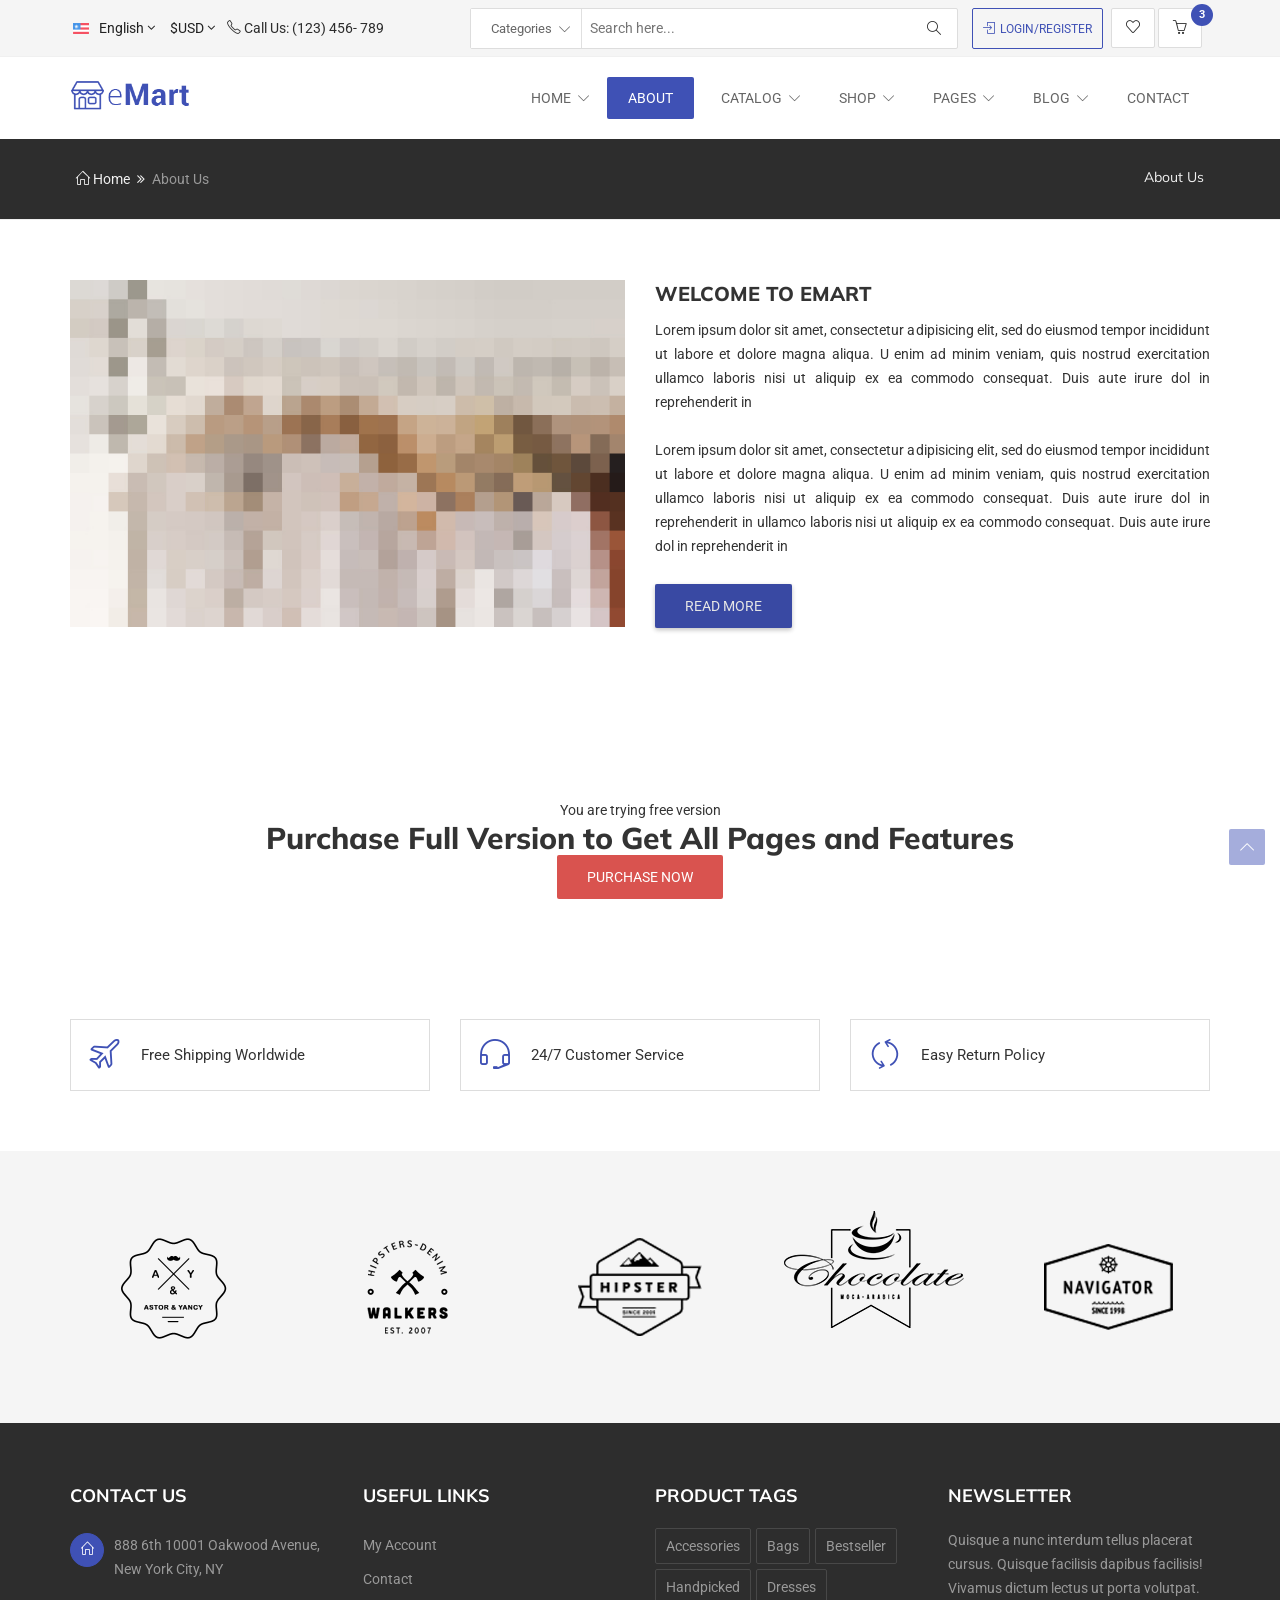
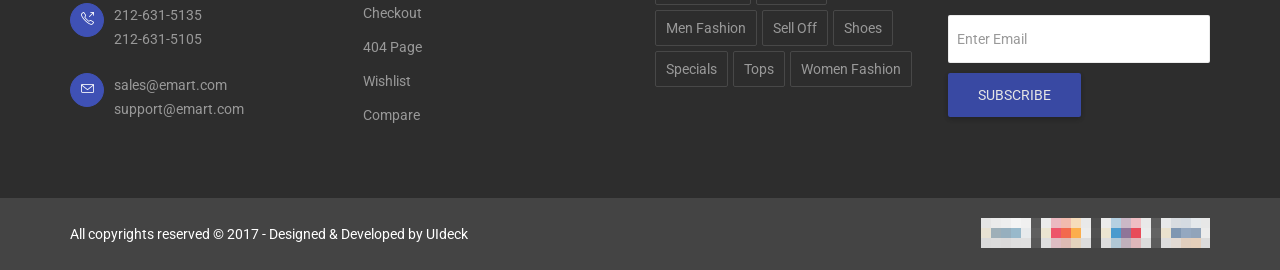
<file: CheapShark/emart-free/about.html>
<!DOCTYPE html>
<html lang="en">
  <head>
    <meta charset="UTF-8">
    <meta http-equiv="X-UA-Compatible" content="IE=edge">    
    <meta name="viewport" content="width=device-width, initial-scale=1"> 
    <meta name="author" content="Ecommerce">
    <title>eMart - eCommerce Website Template</title>
    
    <!-- Favicon -->
    <link rel="shortcut icon" href="assets/img/favicon.png">

    <!-- Bootstrap CSS -->
    <link rel="stylesheet" href="assets/css/bootstrap.min.css" type="text/css">    
    <!-- Font Awesome CSS -->
    <link rel="stylesheet" href="assets/fonts/font-awesome.min.css" type="text/css">   
    <!-- Line Icons CSS -->
    <link rel="stylesheet" href="assets/fonts/line-icons/line-icons.css" type="text/css">      
    <!-- Main Styles -->
    <link rel="stylesheet" href="assets/css/main.css" type="text/css">
 
    <!-- Animate CSS -->
    <link rel="stylesheet" href="assets/extras/animate.css" type="text/css">    
    <!-- Owl Carousel -->
    <link rel="stylesheet" href="assets/extras/owl.carousel.css" type="text/css">
    <link rel="stylesheet" href="assets/extras/owl.theme.css" type="text/css">  
    <!-- Slicknav Css -->
    <link rel="stylesheet" href="assets/css/slicknav.css" type="text/css">  
    <!-- Responsive CSS Styles -->
    <link rel="stylesheet" href="assets/css/responsive.css" type="text/css">
    
  </head>

  <body>  
    <!-- Header Section Start -->
    <div class="header">    

      <!-- Start Top Bar -->
      <div class="top-bar">
        <div class="container">
          <div class="row">
            <div class="col-md-4 col-sm-2">
              <div class="language-wrapper">
                <div class="box-language">
                  <form id="form-language">
                    <div class="btn-group toggle-wrap">
                      <span class="toggle">
                        <span><img src="assets/img/language/flag-lang.png" alt="English" title="English" height="11" width="16"> English</span>
                        <span class="hidden">Language</span>
                      </span>
                      <ul style="display: none;" class="toggle_cont pull-right">
                        <li>
                        <button class="language-select selected" type="button" name="en-gb">
                        <img src="assets/img/language/en-gb.png" alt="English" title="English" height="11" width="16">
                        English </button>
                        </li>
                        <li>
                        <button class="language-select" type="button" name="de-DE">
                        <img src="assets/img/language/de-DE.png" alt="Deutsch" title="Deutsch" height="11" width="16">
                        Deutsch </button>
                        </li>
                        <li>
                        <button class="language-select" type="button" name="ru-ru">
                        <img src="assets/img/language/ru-ru.png" alt="Русский" title="Русский" height="11" width="16">
                        Русский </button>
                        </li>
                      </ul>
                    </div>
                  </form>
                </div>
                <div class="box-currency">
                  <form method="post" id="form-currency">
                    <div class="btn-group toggle-wrap">
                      <span class="toggle">
                        $USD                                              
                      </span>
                      <ul class="toggle_cont pull-right">
                        <li>
                        <button class="currency-select selected" type="button" name="USD">
                        $ USD </button>
                        </li>
                        <li>
                        <button class="currency-select" type="button" name="EUR">
                        € EUR
                        </button>
                        </li>
                        <li>
                        <button class="currency-select" type="button" name="GBP">
                        £ GBP </button>
                        </li>
                      </ul>
                    </div>
                  </form>
                </div>                
                <a href="#"><i class="icon-phone"></i> Call Us: (123) 456- 789</a>
              </div>              
              <div class="clear"></div>              
            </div>
            <div class="col-md-8 col-sm-10">              
              <!-- shopping cart end -->
              <div class="search-area">
                <form>
                  <div class="control-group">
                    <ul class="categories-filter animate-dropdown">
                      <li class="dropdown"> <a class="dropdown-toggle" data-toggle="dropdown" href="category.html">Categories <span class="caret"></span></a>
                        <ul class="dropdown-menu animated fadeIn">
                          <li class="menu-header">Clothing</li>
                          <li><a tabindex="-1" href="#">- Men</a></li>
                          <li><a tabindex="-1" href="#">- Women</a></li>
                          <li><a tabindex="-1" href="#">- Boys</a></li>
                          <li><a tabindex="-1" href="#">- Girls</a></li>
                          <li class="menu-header">Electronics</li>
                          <li><a tabindex="-1" href="#">- Laptops</a></li>
                          <li><a tabindex="-1" href="#">- Desktops</a></li>
                          <li><a tabindex="-1" href="#">- Cameras</a></li>
                          <li><a tabindex="-1" href="#">- Mobile Phones</a></li>
                        </ul>
                      </li>
                    </ul>
                    <input class="search-field" placeholder="Search here...">
                    <a class="search-button" href="#"><i class="icon-magnifier"></i></a> 
                  </div>
                </form>
              </div>             

              <div class="shop-cart">
                <ul>                
                  <li><a class="cart-icon cart-btn" href="wishlist.html"><span class="icon-heart"></span></a></li>
                  <li>
                    <a href="#" class="cart-icon cart-btn"><i class="icon-basket"></i><span class="cart-label">3</span></a>
                    <div class="cart-box">
                      <div class="popup-container">
                        <div class="cart-entry">
                          <a href="#" class="image">
                            <img src="assets/img/products/product-menu-1.jpg"  alt="">
                          </a>
                          <div class="content">
                            <a href="#" class="title">Pullover Batwing</a>
                            <p class="quantity">Quantity: 3</p>
                            <span class="price">$45.00</span>
                          </div>
                          <div class="button-x">
                            <i class="icon-close"></i>
                          </div>
                        </div>
                        <div class="cart-entry">
                          <a href="#" class="image">
                            <img src="assets/img/products/product-menu-2.jpg"  alt="">
                          </a>
                          <div class="content">
                            <a href="#" class="title">Pullover Batwing</a>
                            <p class="quantity">Quantity: 3</p>
                            <span class="price">$90.00</span>
                          </div>
                          <div class="button-x">
                            <i class="icon-close"></i>
                          </div>
                        </div>
                        <div class="summary">
                          <div class="subtotal">Sub Total</div>
                          <div class="price-s">$210.5</div>
                        </div>
                        <div class="cart-buttons">
                            <a href="#" class="btn btn-border-2">View Cart</a>
                            <a href="#" class="btn btn-common">Checkout</a>
                            <div class="clear"></div>
                        </div>
                      </div>
                    </div>
                  </li>  
                </ul> 
              </div>          
              <div class="account link-inline">
                <a href="login-form.html"><i class="icon-login"></i><span class="hidden-mobile">login/register</span></a>
              </div> 
            </div>
          </div>
        </div>
      </div>
      <!-- End Top Bar -->      

      <!-- Start  Logo & Naviagtion  -->
      <nav class="navbar navbar-default" data-spy="affix" data-offset-top="50">
        <div class="container">
          <div class="row">
            <div class="navbar-header">
              <!-- Stat Toggle Nav Link For Mobiles -->
              <button type="button" class="navbar-toggle" data-toggle="collapse" data-target=".navbar-collapse">
                <i class="fa fa-bars"></i>
              </button>
              <a class="navbar-brand" href="index.html">
                <img src="assets/img/logo.png" alt="">
              </a> 
            </div>
            <div class="navbar-collapse collapse">
              <!-- Start Navigation List -->
              <ul class="nav navbar-nav navbar-right">
                <li>
                  <a href="index.html">Home <span class="caret"></span></a>
                  <ul class="dropdown">
                    <li>
                      <a href="index.html">
                        Home V1 
                      </a>
                    </li>  
                    <li>
                      <a href="index-2.html">
                        Home V2
                      </a>
                    </li>      
                  </ul>
                </li>
                <li>
                  <a class="active" href="about.html">
                  About
                  </a>
                </li>
                <li>
                  <a href="#">Catalog <span class="caret"></span></a>
                  <div class="dropdown mega-menu megamenu1">
                    <div class="row">
                      <div class="col-sm-3 col-xs-12">
                        <ul class="menulinks">
                          <li class="maga-menu-title">
                            <a href="#">Men</a>
                          </li>
                          <li><a href="category.html">Clothing</a></li>
                          <li><a href="category.html">Handbags</a></li>
                          <li><a href="category.html">Maternity</a></li>
                          <li><a href="category.html">Jewelry</a></li>
                          <li><a href="category.html">Scarves</a></li>
                        </ul>
                      </div>
                      <div class="col-sm-3 col-xs-12">
                        <ul class="menulinks">
                          <li class="maga-menu-title">
                            <a href="#">Women</a>
                          </li>
                          <li><a href="category.html">Handbags</a></li>
                          <li><a href="category.html">Jewelry</a></li>
                          <li><a href="category.html">Clothing</a></li>
                          <li><a href="category.html">Watches</a></li>
                          <li><a href="category.html">Hats</a></li>
                        </ul>
                      </div>
                      <div class="col-sm-5 col-sm-offset-1 col-xs-12">
                        <span class="block-last">
                          <img src="assets/img/block_menu.jpg"  alt="">
                        </span>
                      </div>
                    </div>                    
                  </div>
                </li>
                <li>
                  <a href="#">Shop <span class="caret"></span></a>
                  <div class="dropdown mega-menu megamenu2">
                    <div class="row">
                      <div class="col-sm-6 col-xs-12">
                        <ul class="menulinks">
                          <li class="maga-menu-title">
                            <a href="#">Normal Shop Pages</a>
                          </li>
                          <li><a href="category.html">Single Category</a></li>
                          <li><a href="product-details.html">Product Details</a></li>                      
                          <li><a href="shopping-cart.html">Cart Page</a></li>
                          <li><a href="checkout.html">Checkout Page</a></li> 
                          <li><a href="single-shop.html">Seller's Store</a></li>
                          <li><a href="shop-grid.html">Shop Grid Sidebar</a></li>
                          <li><a href="shop-list.html">Shop List Sidebar</a></li>
                          <li><a href="shop-right-sidebar.html">Shop Right Sidebar</a></li>
                          <li><a href="order.html">Order Track</a></li>
                        </ul>
                      </div>
                      <div class="col-sm-6 col-xs-12">
                        <ul class="menulinks">
                          <li class="maga-menu-title">
                            <a href="#">Multi-vendor Pages</a>
                          </li>
                          <li><a href="submission.html">Product Submission</a></li>
                          <li><a href="single-shop.html">Seller Store Page</a></li>  
                          <li><a href="edit-profile.html">Seller Account</a></li>
                          <li><a href="login.html">Log In</a></li>
                          <li><a href="shop.html">Search</a></li>
                        </ul>
                      </div>
                    </div>                    
                  </div>
                </li>
                <li>
                  <a href="#">Pages <span class="caret"></span></a>
                  <ul class="dropdown">
                    <li>
                      <a class="active" href="about.html">
                      About Us
                      </a>
                    </li>
                    <li>
                      <a href="services.html">
                      Services
                      </a>
                    </li>
                    <li>
                      <a href="contact.html">
                      Contact Us
                      </a>
                    </li>                    
                    <li>
                      <a href="product-details.html">
                      Product Details
                      </a>
                    </li>
                    <li>
                      <a href="team.html">
                      Team Member
                      </a>
                    </li>
                    <li>
                      <a href="checkout.html">
                      Checkout
                      </a>
                    </li>
                    <li>
                      <a href="compare.html">
                      Compare
                      </a>
                    </li>
                    <li>
                      <a href="shopping-cart.html">
                      Shopping cart
                      </a>
                    </li>
                     <li>
                      <a href="faq.html">
                      FAQs
                      </a>
                    </li>
                     <li>
                      <a href="wishlist.html">
                      Wishlist
                      </a>
                    </li>
                     <li>
                      <a href="404.html">
                      404 Error
                      </a>
                    </li>
                  </ul>
                </li>
                <li>
                  <a href="#">Blog <span class="caret"></span></a>
                  <ul class="dropdown">                    
                    <li>
                      <a href="blog.html">
                      Blog Right Sidebar
                      </a>
                    </li>
                    <li>
                      <a href="blog-left-sidebar.html">
                      Blog Left Sidebar
                      </a>
                    </li>
                    <li>
                      <a href="blog-full-width.html">
                      Blog Full Width
                      </a>
                    </li>
                    <li>
                      <a href="blog-details.html">
                      Blog Details
                      </a>
                    </li>
                  </ul>
                </li>
                <li>
                  <a href="contact.html">
                  Contact
                  </a>
                </li>
              </ul>
              <!-- End Navigation List -->  
            </div>
          </div>
        </div>
        <!-- End Header Logo & Naviagtion -->

        <!-- Mobile Menu Start -->
        <ul class="mobile-menu">
          <li>
            <a href="index.html">
              Home
            </a>
            <ul class="dropdown">
              <li>
                <a href="index.html">Home V1</a>
              </li>  
              <li>
                <a href="index-2.html">Home V2</a>
              </li>    
            </ul>
          </li>
          <li>
            <a class="active" href="about.html">About</a>
          </li>
          <li>
            <a href="#">Catalog</a>
            <ul class="dropdown menulinks">
              <li class="maga-menu-title">
                <a href="#">Men</a>
              </li>
              <li><a href="category.html">Clothing</a></li>
              <li><a href="category.html">Handbags</a></li>
              <li><a href="category.html">Maternity</a></li>
              <li><a href="category.html">Jewelry</a></li>
              <li><a href="category.html">Scarves</a></li>
              <li class="maga-menu-title">
                <a href="#">Women</a>
              </li>
              <li><a href="category.html">Handbags</a></li>
              <li><a href="category.html">Jewelry</a></li>
              <li><a href="category.html">Clothing</a></li>
              <li><a href="category.html">Watches</a></li>
              <li><a href="category.html">Hats</a></li>
            </ul>
          </li>
          <li>
            <a href="#">Shop</a>
            <ul class="menulinks">
              <li class="maga-menu-title">
                <a href="#">Normal Shop Pages</a>
              </li>
              <li><a href="category.html">Single Category</a></li>
              <li><a href="product-details.html">Product Details</a></li>                      
              <li><a href="shopping-cart.html">Cart Page</a></li>
              <li><a href="checkout.html">Checkout Page</a></li> 
              <li><a href="single-shop.html">Seller's Store</a></li>
              <li><a href="shop-grid.html">Shop Grid Sidebar</a></li>
              <li><a href="shop-list.html">Shop List Sidebar</a></li>
              <li><a href="shop-right-sidebar.html">Shop Right Sidebar</a></li>
              <li><a href="order.html">Order Track</a></li>
              <li class="maga-menu-title">
                <a href="#">Multi-vendor Pages</a>
              </li>  
              <li><a href="submission.html">Product Submission</a></li>
              <li><a href="single-shop.html">Seller Store Page</a></li>  
              <li><a href="edit-profile.html">Seller Account</a></li>
              <li><a href="login.html">Log In</a></li>
              <li><a href="shop.html">Search</a></li>
            </ul>
          </li>
          <li>
            <a href="#">Pages</a>
            <ul class="dropdown">
              <li>
                <a class="active" href="about.html">About Us</a>
              </li>
              <li>
                <a href="services.html">Services</a>
              </li>
              <li>
                <a href="contact.html">Contact Us</a>
              </li>                    
              <li>
                <a href="product-details.html">Product Details</a>
              </li>
              <li>
                <a href="team.html">Team Member</a>
              </li>
              <li>
                <a href="checkout.html">Checkout</a>
              </li>
              <li>
                <a href="compare.html">Compare</a>
              </li>
              <li>
                <a href="shopping-cart.html">Shopping cart</a>
              </li>
               <li>
                <a href="faq.html">FAQs</a>
              </li>
               <li>
                <a href="wishlist.html">Wishlist</a>
              </li>
               <li>
                <a href="404.html">404 Error</a>
              </li>
            </ul>
          </li>
          <li>
            <a href="#">Blog</a>
            <ul class="dropdown">                    
              <li>
                <a href="blog.html">Blog Right Sidebar</a>
              </li>
              <li>
                <a href="blog-left-sidebar.html">Blog Left Sidebar</a>
              </li>
              <li>
                <a href="blog-full-width.html">Blog Full Width</a>
              </li>
              <li>
                <a href="blog-details.html">Blog Details</a>
              </li>
            </ul>
          </li>
          <li>
            <a href="contact.html">Contact</a>
          </li>
        </ul>
        <!-- Mobile Menu End -->
      </nav>
    </div>
    <!-- Header Section End -->
    
    <!-- Start Page Header -->
    <div class="page-header">
      <div class="container">
        <div class="row">
          <div class="col-md-12">            
            <div class="breadcrumb">
              <a href="#"><i class="icon-home"></i> Home</a>
              <span class="crumbs-spacer"><i class="fa fa-angle-double-right"></i></span>
              <span class="current">About Us</span>
              <h2 class="entry-title">About Us</h2>
            </div>
          </div>
        </div>
      </div>
    </div>
    <!-- End Page Header -->

    <!-- About Us Section Start -->
    <section class="about section">
      <div class="container">
        <div class="row">
          <div class="col-md-6">
            <div class="single-image">
              <a href="#"><img src="assets/img/about/shop.jpg"  alt=""></a>
            </div>
          </div>
          <div class="col-md-6">
            <div class="about-content">
              <h3>Welcome to eMart</h3>
              <p>Lorem ipsum dolor sit amet, consectetur adipisicing elit, sed do eiusmod tempor incididunt ut labore et dolore magna aliqua. U enim ad minim veniam, quis nostrud exercitation ullamco laboris nisi ut aliquip ex ea commodo consequat. Duis aute irure dol in reprehenderit in </p>
              <br>
              <p>Lorem ipsum dolor sit amet, consectetur adipisicing elit, sed do eiusmod tempor incididunt ut labore et dolore magna aliqua. U enim ad minim veniam, quis nostrud exercitation ullamco laboris nisi ut aliquip ex ea commodo consequat. Duis aute irure dol in reprehenderit in ullamco laboris nisi ut aliquip ex ea commodo consequat. Duis aute irure dol in reprehenderit in </p>
              <a href="#" class="btn btn-common btn-more">Read More</a>
            </div>
          </div>
        </div>
      </div>
    </section>
    <!-- About Us Section End -->

    <!-- Main Ad Section -->
    <section class="section">
              <!-- LAYERS 1-->
              <div class="text-center">
                <p>You are trying free version</p>
                <h2>Purchase Full Version to Get All Pages and Features</h2>
                <p></p>
                <a class="btn btn-danger" rel="nofollow" href="https://rebrand.ly/purchase-emart">Purchase Now</a>
              </div>
    </section>
    <!-- Main Ad Section End-->

    <!-- Support Section Start -->
    <div class="support section">
      <div class="container">
        <div class="row">
         <div class="support-inner">
          <div class="col-md-4 col-sm-4 col-xs-12">
            <div class="row-normal clearfix">
              <div class="support-info">
                <div class="info-title">
                  <i class="icon-plane"></i>
                  Free Shipping Worldwide
                </div>
              </div>
            </div>
          </div>
          <div class="col-md-4 col-sm-4 col-xs-12">
            <div class="row-normal clearfix">
              <div class="support-info">
                <div class="info-title">
                  <i class="icon-earphones-alt"></i>
                  24/7 Customer Service
                </div>
              </div>
            </div>
          </div>
          <div class="col-md-4 col-sm-4 col-xs-12">
            <div class="row-normal clearfix">
              <div class="support-info">
                <div class="info-title">
                  <i class="icon-refresh"></i>
                  Easy Return Policy
                </div>
              </div>
            </div>
          </div>
         </div>
        </div>
      </div>
    </div>
    <!-- Support Section End -->

    <!-- Start Client Section -->
    <div class="client section">
      <div class="container">
        <div class="row">
          <div id="client-logo" class="owl-carousel">
            <div class="client-logo item">
              <a href="#">
                <img src="assets/img/clients/logo-01.png" alt="" />
              </a>
            </div>
            <div class="client-logo item">
              <a href="#">
                <img src="assets/img/clients/logo-02.png" alt="" />
              </a>
            </div>
            <div class="client-logo item">
              <a href="#">
                <img src="assets/img/clients/logo-03.png" alt="" />
              </a>
            </div>
            <div class="client-logo item">
              <a href="#">
                <img src="assets/img/clients/logo-04.png" alt="" />
              </a>
            </div>
            <div class="client-logo item">
              <a href="#">
                <img src="assets/img/clients/logo-05.png" alt="" />
              </a>
            </div>
            <div class="client-logo item">
              <a href="#">
                <img src="assets/img/clients/logo-06.png" alt="" />
              </a>
            </div>
            <div class="client-logo item">
              <a href="#">
                <img src="assets/img/clients/logo-07.png" alt="" />
              </a>
            </div>
            <div class="client-logo item">
              <a href="#">
                <img src="assets/img/clients/logo-08.png" alt="" />
              </a>
            </div>
          </div>
        </div>
      </div>
    </div>
    <!-- End Client Section -->  

    <!-- Footer Start -->
    <footer class="section">
      <div class="container">
        <div class="row">
          <div class="col-md-3 col-sm-6">
            <div class="contact-us">
              <h3 class="widget-title">Contact Us</h3>
              <ul class="contact-list">
                <li><i class="icon-home"></i> <span>888 6th 10001 Oakwood Avenue, New York City, NY</span></li>
                <li><i class="icon-call-out"></i> <span>212-631-5135 <br> 212-631-5105</span></li>
                <li><i class="icon-envelope"></i> <span>sales@emart.com  support@emart.com</span></li>
              </ul>
            </div>
          </div>
          <div class="col-md-3 col-sm-6">
            <h3 class="widget-title">Useful Links</h3>
            <ul>
              <li><a href="login.html">My Account</a></li>
              <li><a href="contact.html">Contact</a></li>
              <li><a href="checkout.html">Checkout</a></li>
              <li><a href="404.html">404 Page</a></li>
              <li><a href="wishlist.html">Wishlist</a></li>
              <li><a href="compare.html">Compare</a></li>
            </ul>
          </div>
          <div class="col-md-3 col-sm-6">
            <h3 class="widget-title">Product Tags</h3>
            <div class="tagcloud">
              <a href="#" class="tag-link">Accessories</a>    
              <a href="#" class="tag-link">Bags</a>    
              <a href="#" class="tag-link">Bestseller</a>    
              <a href="#" class="tag-link">Handpicked</a>    
              <a href="#" class="tag-link">Dresses</a>    
              <a href="#" class="tag-link">Men Fashion</a>    
              <a href="#" class="tag-link">Sell Off</a>    
              <a href="#" class="tag-link">Shoes</a>    
              <a href="#" class="tag-link">Specials</a>    
              <a href="#" class="tag-link">Tops</a>    
              <a href="#" class="tag-link">Women Fashion</a>    
            </div>
          </div>
          <div class="col-md-3 col-sm-6">
            <div class="block-subscribe">
              <h3 class="widget-title">Newsletter</h3>
              <p>Quisque a nunc interdum tellus placerat cursus. Quisque facilisis dapibus facilisis! Vivamus dictum lectus ut porta volutpat.</p>
              <form class="subscribe" >
                <input type="text" class="form-control" name="email" placeholder="Enter Email">
                <button type="submit" class="btn btn-common">Subscribe</button>               
              </form>
            </div>
          </div>
        </div>
      </div>      
    </footer>
    <!-- Footer End -->

    <!-- Copyright Start -->
    <div id="copyright">
      <div class="container">
        <div class="row">
          <div class="col-md-6 col-sm-6 col-xs-12">
            <p>All copyrights reserved &copy; 2017 - Designed & Developed by <a rel="nofollow" href="https://uideck.com">UIdeck</a></p>
          </div>
          <div class="col-md-6 col-sm-6 col-xs-12">
            <div class="payment pull-right">
              <img src="assets/img/payment.png" alt="">
            </div>
          </div>
        </div>
      </div>
    </div>
    <!-- Copyright End -->

    <!-- Go To Top Link -->
    <a href="#" class="back-to-top">
      <i class="icon-arrow-up"></i>
    </a>
        
    <!-- All js here -->
    <script type="text/javascript" src="assets/js/jquery-min.js"></script>      
    <script type="text/javascript" src="assets/js/bootstrap.min.js"></script>
    <script type="text/javascript" src="assets/js/owl.carousel.min.js"></script>
    <script type="text/javascript" src="assets/js/classie.js"></script>   
    <script type="text/javascript" src="assets/js/slick.min.js"></script>
    <script type="text/javascript" src="assets/js/jquery.slicknav.js"></script>
    <script type="text/javascript" src="assets/js/main.js"></script>     
    
  </body>
</html>
</file>
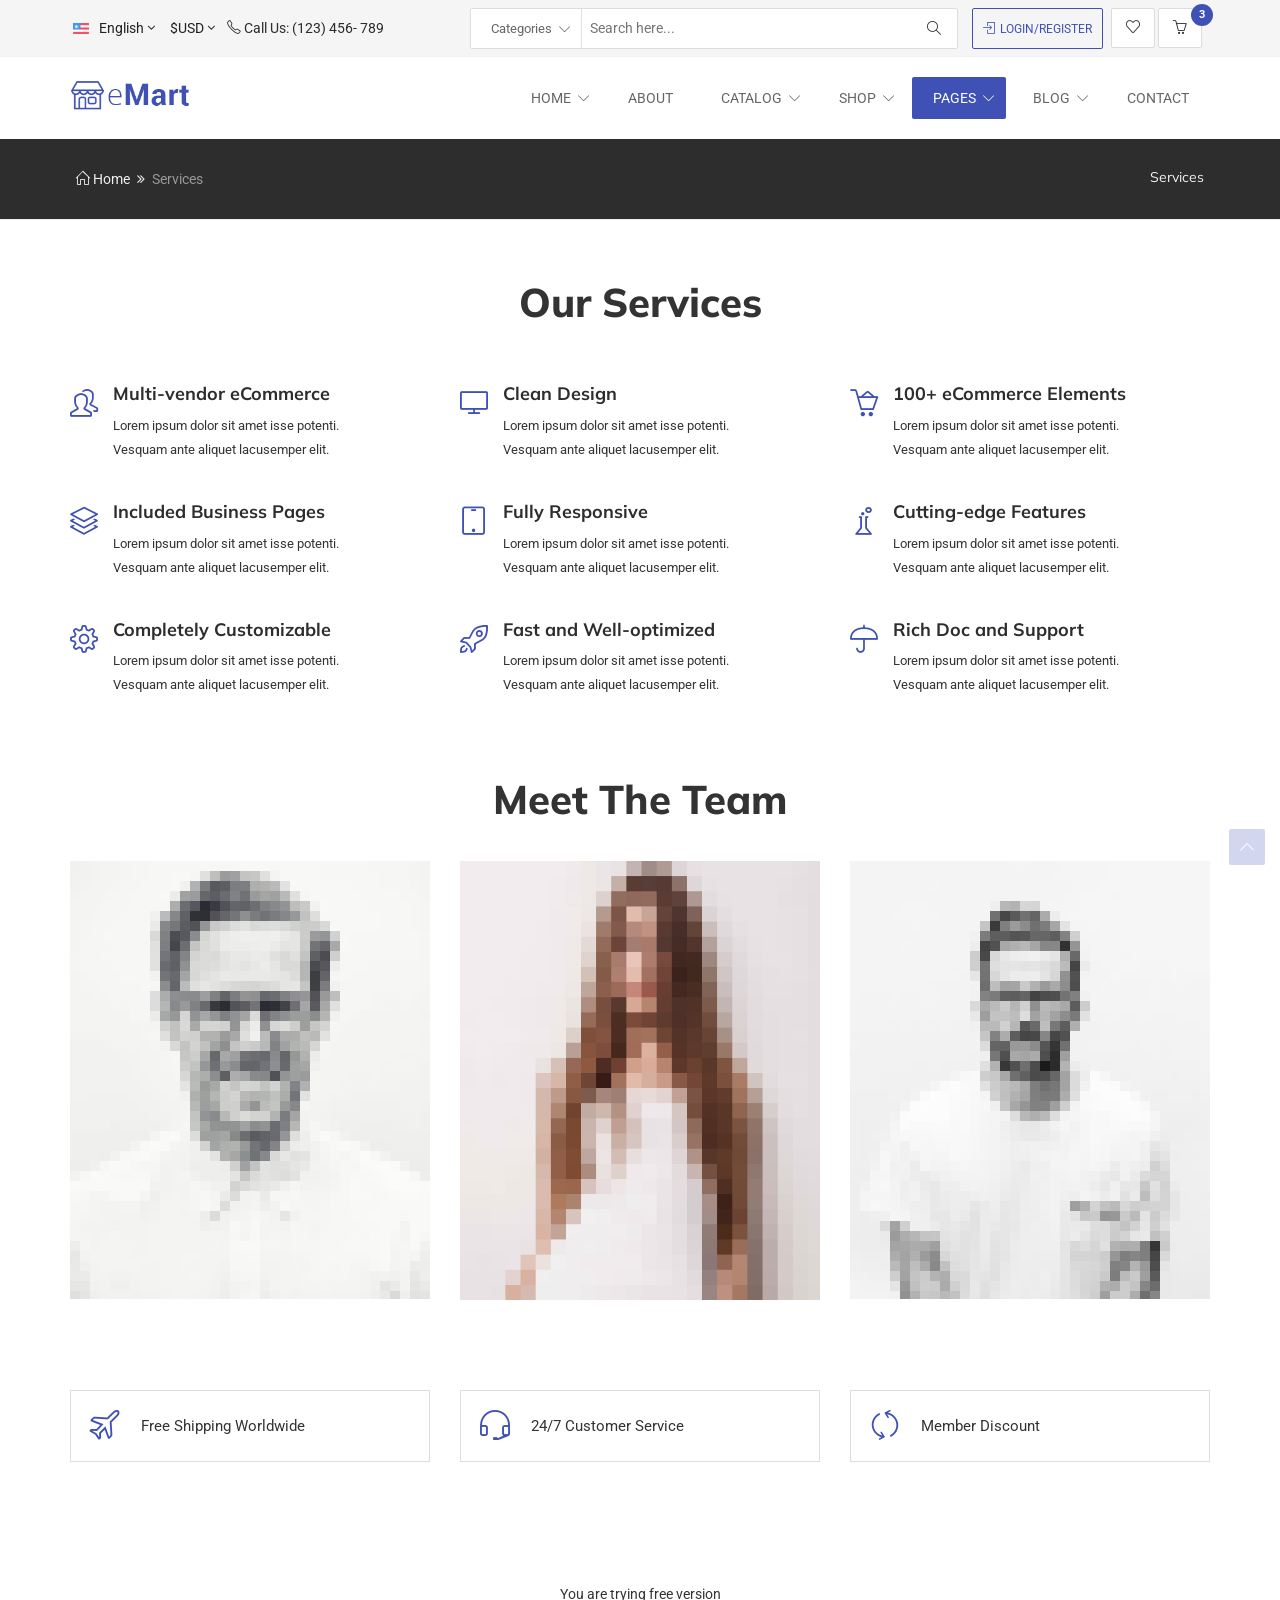
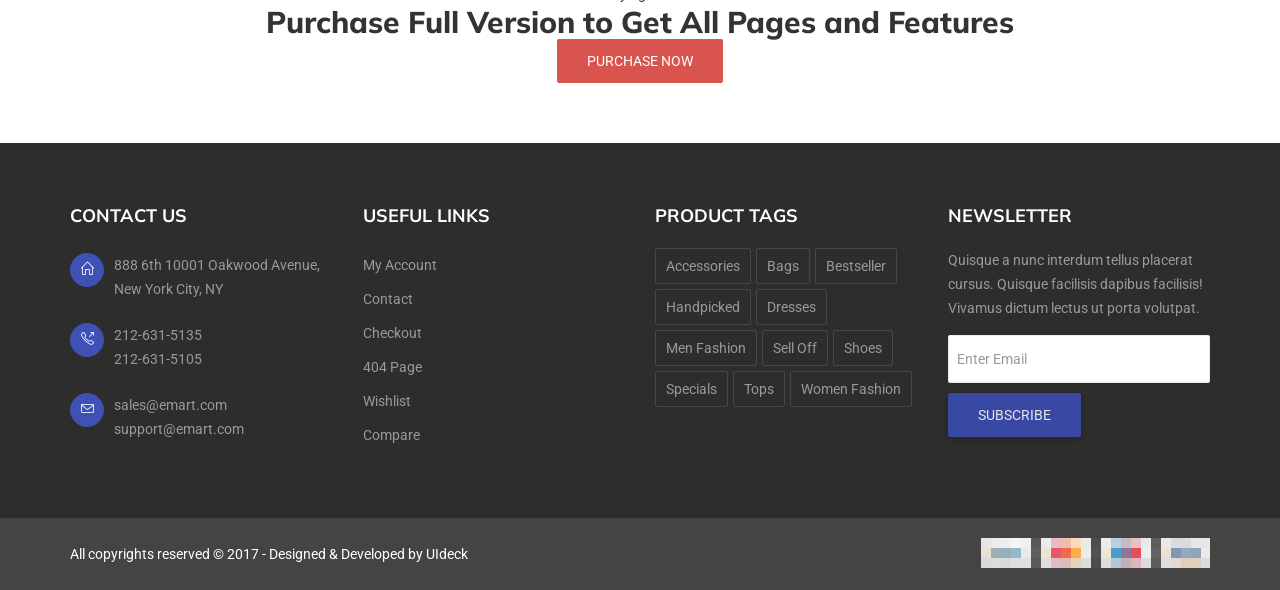
<file: CheapShark/emart-free/services.html>
<!DOCTYPE html>
<html lang="en">
  <head>
    <meta charset="UTF-8">
    <meta http-equiv="X-UA-Compatible" content="IE=edge">    
    <meta name="viewport" content="width=device-width, initial-scale=1"> 
    <meta name="author" content="Ecommerce">
    <title>eMart - eCommerce Website Template</title>
    
    <!-- Bootstrap CSS -->
    <link rel="stylesheet" href="assets/css/bootstrap.min.css" type="text/css">    
    <!-- Font Awesome CSS -->
    <link rel="stylesheet" href="assets/fonts/font-awesome.min.css" type="text/css">   
    <!-- Line Icons CSS -->
    <link rel="stylesheet" href="assets/fonts/line-icons/line-icons.css" type="text/css">      
    <!-- Main Styles -->
    <link rel="stylesheet" href="assets/css/main.css" type="text/css">
 
    <!-- Animate CSS -->
    <link rel="stylesheet" href="assets/extras/animate.css" type="text/css">    
    <!-- Owl Carousel -->
    <link rel="stylesheet" href="assets/extras/owl.carousel.css" type="text/css">
    <link rel="stylesheet" href="assets/extras/owl.theme.css" type="text/css">  
    <!-- Slicknav Css -->
    <link rel="stylesheet" href="assets/css/slicknav.css" type="text/css">  
    <!-- Responsive CSS Styles -->
    <link rel="stylesheet" href="assets/css/responsive.css" type="text/css">

  </head>

  <body>  
    <!-- Header Section Start -->
    <div class="header">    

      <!-- Start Top Bar -->
      <div class="top-bar">
        <div class="container">
          <div class="row">
            <div class="col-md-4 col-sm-2">
              <div class="language-wrapper">
                <div class="box-language">
                  <form id="form-language">
                    <div class="btn-group toggle-wrap">
                      <span class="toggle">
                        <span><img src="assets/img/language/flag-lang.png" alt="English" title="English" height="11" width="16"> English</span>
                        <span class="hidden">Language</span>
                      </span>
                      <ul style="display: none;" class="toggle_cont pull-right">
                        <li>
                        <button class="language-select selected" type="button" name="en-gb">
                        <img src="assets/img/language/en-gb.png" alt="English" title="English" height="11" width="16">
                        English </button>
                        </li>
                        <li>
                        <button class="language-select" type="button" name="de-DE">
                        <img src="assets/img/language/de-DE.png" alt="Deutsch" title="Deutsch" height="11" width="16">
                        Deutsch </button>
                        </li>
                        <li>
                        <button class="language-select" type="button" name="ru-ru">
                        <img src="assets/img/language/ru-ru.png" alt="Русский" title="Русский" height="11" width="16">
                        Русский </button>
                        </li>
                      </ul>
                    </div>
                  </form>
                </div>
                <div class="box-currency">
                  <form method="post" id="form-currency">
                    <div class="btn-group toggle-wrap">
                      <span class="toggle">
                        $USD                                              
                      </span>
                      <ul class="toggle_cont pull-right">
                        <li>
                        <button class="currency-select selected" type="button" name="USD">
                        $ USD </button>
                        </li>
                        <li>
                        <button class="currency-select" type="button" name="EUR">
                        € EUR
                        </button>
                        </li>
                        <li>
                        <button class="currency-select" type="button" name="GBP">
                        £ GBP </button>
                        </li>
                      </ul>
                    </div>
                  </form>
                </div>                
                <a href="#"><i class="icon-phone"></i> Call Us: (123) 456- 789</a>
              </div>              
              <div class="clear"></div>              
            </div>
            <div class="col-md-8 col-sm-10">              
              <!-- shopping cart end -->
              <div class="search-area">
                <form>
                  <div class="control-group">
                    <ul class="categories-filter animate-dropdown">
                      <li class="dropdown"> <a class="dropdown-toggle" data-toggle="dropdown" href="category.html">Categories <span class="caret"></span></a>
                        <ul class="dropdown-menu animated fadeIn">
                          <li class="menu-header">Clothing</li>
                          <li><a tabindex="-1" href="#">- Men</a></li>
                          <li><a tabindex="-1" href="#">- Women</a></li>
                          <li><a tabindex="-1" href="#">- Boys</a></li>
                          <li><a tabindex="-1" href="#">- Girls</a></li>
                          <li class="menu-header">Electronics</li>
                          <li><a tabindex="-1" href="#">- Laptops</a></li>
                          <li><a tabindex="-1" href="#">- Desktops</a></li>
                          <li><a tabindex="-1" href="#">- Cameras</a></li>
                          <li><a tabindex="-1" href="#">- Mobile Phones</a></li>
                        </ul>
                      </li>
                    </ul>
                    <input class="search-field" placeholder="Search here...">
                    <a class="search-button" href="#"><i class="icon-magnifier"></i></a> 
                  </div>
                </form>
              </div>             

              <div class="shop-cart">
                <ul>                
                  <li><a class="cart-icon cart-btn" href="wishlist.html"><span class="icon-heart"></span></a></li>
                  <li>
                    <a href="#" class="cart-icon cart-btn"><i class="icon-basket"></i><span class="cart-label">3</span></a>
                    <div class="cart-box">
                      <div class="popup-container">
                        <div class="cart-entry">
                          <a href="#" class="image">
                            <img src="assets/img/products/product-menu-1.jpg"  alt="">
                          </a>
                          <div class="content">
                            <a href="#" class="title">Pullover Batwing</a>
                            <p class="quantity">Quantity: 3</p>
                            <span class="price">$45.00</span>
                          </div>
                          <div class="button-x">
                            <i class="icon-close"></i>
                          </div>
                        </div>
                        <div class="cart-entry">
                          <a href="#" class="image">
                            <img src="assets/img/products/product-menu-2.jpg"  alt="">
                          </a>
                          <div class="content">
                            <a href="#" class="title">Pullover Batwing</a>
                            <p class="quantity">Quantity: 3</p>
                            <span class="price">$90.00</span>
                          </div>
                          <div class="button-x">
                            <i class="icon-close"></i>
                          </div>
                        </div>
                        <div class="summary">
                          <div class="subtotal">Sub Total</div>
                          <div class="price-s">$210.5</div>
                        </div>
                        <div class="cart-buttons">
                            <a href="#" class="btn btn-border-2">View Cart</a>
                            <a href="#" class="btn btn-common">Checkout</a>
                            <div class="clear"></div>
                        </div>
                      </div>
                    </div>
                  </li>  
                </ul> 
              </div>          
              <div class="account link-inline">
                <a href="login-form.html"><i class="icon-login"></i><span class="hidden-mobile">login/register</span></a>
              </div> 
            </div>
          </div>
        </div>
      </div>
      <!-- End Top Bar -->       

      <!-- Start  Logo & Naviagtion  -->
      <nav class="navbar navbar-default" data-spy="affix" data-offset-top="50">
        <div class="container">
          <div class="row">
            <div class="navbar-header">
              <!-- Stat Toggle Nav Link For Mobiles -->
              <button type="button" class="navbar-toggle" data-toggle="collapse" data-target=".navbar-collapse">
                <i class="fa fa-bars"></i>
              </button>
              <a class="navbar-brand" href="index.html">
                <img src="assets/img/logo.png" alt="">
              </a> 
            </div>
            <div class="navbar-collapse collapse">
              <!-- Start Navigation List -->
              <ul class="nav navbar-nav navbar-right">
                <li>
                  <a href="index.html">Home <span class="caret"></span></a>
                  <ul class="dropdown">
                    <li>
                      <a href="index.html">
                        Home V1 
                      </a>
                    </li>  
                    <li>
                      <a href="index-2.html">
                        Home V2
                      </a>
                    </li>      
                  </ul>
                </li>
                <li>
                  <a href="about.html">
                  About
                  </a>
                </li>
                <li>
                  <a href="#">Catalog <span class="caret"></span></a>
                  <div class="dropdown mega-menu megamenu1">
                    <div class="row">
                      <div class="col-sm-3 col-xs-12">
                        <ul class="menulinks">
                          <li class="maga-menu-title">
                            <a href="#">Men</a>
                          </li>
                          <li><a href="category.html">Clothing</a></li>
                          <li><a href="category.html">Handbags</a></li>
                          <li><a href="category.html">Maternity</a></li>
                          <li><a href="category.html">Jewelry</a></li>
                          <li><a href="category.html">Scarves</a></li>
                        </ul>
                      </div>
                      <div class="col-sm-3 col-xs-12">
                        <ul class="menulinks">
                          <li class="maga-menu-title">
                            <a href="#">Women</a>
                          </li>
                          <li><a href="category.html">Handbags</a></li>
                          <li><a href="category.html">Jewelry</a></li>
                          <li><a href="category.html">Clothing</a></li>
                          <li><a href="category.html">Watches</a></li>
                          <li><a href="category.html">Hats</a></li>
                        </ul>
                      </div>
                      <div class="col-sm-5 col-sm-offset-1 col-xs-12">
                        <span class="block-last">
                          <img src="assets/img/block_menu.jpg"  alt="">
                        </span>
                      </div>
                    </div>                    
                  </div>
                </li>
                <li>
                  <a href="#">Shop <span class="caret"></span></a>
                  <div class="dropdown mega-menu megamenu2">
                    <div class="row">
                      <div class="col-sm-6 col-xs-12">
                        <ul class="menulinks">
                          <li class="maga-menu-title">
                            <a href="#">Normal Shop Pages</a>
                          </li>
                          <li><a href="category.html">Single Category</a></li>
                          <li><a href="product-details.html">Product Details</a></li>                      
                          <li><a href="shopping-cart.html">Cart Page</a></li>
                          <li><a href="checkout.html">Checkout Page</a></li> 
                          <li><a href="single-shop.html">Seller's Store</a></li>
                          <li><a href="shop-grid.html">Shop Grid Sidebar</a></li>
                          <li><a href="shop-list.html">Shop List Sidebar</a></li>
                          <li><a href="shop-right-sidebar.html">Shop Right Sidebar</a></li>
                          <li><a href="order.html">Order Track</a></li>
                        </ul>
                      </div>
                      <div class="col-sm-6 col-xs-12">
                        <ul class="menulinks">
                          <li class="maga-menu-title">
                            <a href="#">Multi-vendor Pages</a>
                          </li>
                          <li><a href="submission.html">Product Submission</a></li>
                          <li><a href="single-shop.html">Seller Store Page</a></li>  
                          <li><a href="edit-profile.html">Seller Account</a></li>
                          <li><a href="login.html">Log In</a></li>
                          <li><a href="shop.html">Search</a></li>
                        </ul>
                      </div>
                    </div>                    
                  </div>
                </li>
                <li>
                  <a class="active" href="#">Pages <span class="caret"></span></a>
                  <ul class="dropdown">
                    <li>
                      <a href="about.html">
                      About Us
                      </a>
                    </li>
                    <li>
                      <a class="active" href="services.html">
                      Services
                      </a>
                    </li>
                    <li>
                      <a href="contact.html">
                      Contact Us
                      </a>
                    </li>                    
                    <li>
                      <a href="product-details.html">
                      Product Details
                      </a>
                    </li>
                    <li>
                      <a href="team.html">
                      Team Member
                      </a>
                    </li>
                    <li>
                      <a href="checkout.html">
                      Checkout
                      </a>
                    </li>
                    <li>
                      <a href="compare.html">
                      Compare
                      </a>
                    </li>
                    <li>
                      <a href="shopping-cart.html">
                      Shopping cart
                      </a>
                    </li>
                     <li>
                      <a href="faq.html">
                      FAQs
                      </a>
                    </li>
                     <li>
                      <a href="wishlist.html">
                      Wishlist
                      </a>
                    </li>
                     <li>
                      <a href="404.html">
                      404 Error
                      </a>
                    </li>
                  </ul>
                </li>
                <li>
                  <a href="#">Blog <span class="caret"></span></a>
                  <ul class="dropdown">                    
                    <li>
                      <a href="blog.html">
                      Blog Right Sidebar
                      </a>
                    </li>
                    <li>
                      <a href="blog-left-sidebar.html">
                      Blog Left Sidebar
                      </a>
                    </li>
                    <li>
                      <a href="blog-full-width.html">
                      Blog Full Width
                      </a>
                    </li>
                    <li>
                      <a href="blog-details.html">
                      Blog Details
                      </a>
                    </li>
                  </ul>
                </li>
                <li>
                  <a href="contact.html">
                  Contact
                  </a>
                </li>
              </ul>
              <!-- End Navigation List -->
            </div>
          </div>
        </div>
        <!-- End Header Logo & Naviagtion -->

        <!-- Mobile Menu Start -->
        <ul class="mobile-menu">
          <li>
            <a href="index.html">
              Home
            </a>
            <ul class="dropdown">
              <li>
                <a href="index.html">Home V1</a>
              </li>  
              <li>
                <a href="index-2.html">Home V2</a>
              </li>    
            </ul>
          </li>
          <li>
            <a href="about.html">About</a>
          </li>
          <li>
            <a href="#">Catalog</a>
            <ul class="dropdown menulinks">
              <li class="maga-menu-title">
                <a href="#">Men</a>
              </li>
              <li><a href="category.html">Clothing</a></li>
              <li><a href="category.html">Handbags</a></li>
              <li><a href="category.html">Maternity</a></li>
              <li><a href="category.html">Jewelry</a></li>
              <li><a href="category.html">Scarves</a></li>
              <li class="maga-menu-title">
                <a href="#">Women</a>
              </li>
              <li><a href="category.html">Handbags</a></li>
              <li><a href="category.html">Jewelry</a></li>
              <li><a href="category.html">Clothing</a></li>
              <li><a href="category.html">Watches</a></li>
              <li><a href="category.html">Hats</a></li>
            </ul>
          </li>
          <li>
            <a href="#">Shop</a>
            <ul class="menulinks">
              <li class="maga-menu-title">
                <a href="#">Normal Shop Pages</a>
              </li>
              <li><a href="category.html">Single Category</a></li>
              <li><a href="product-details.html">Product Details</a></li>                      
              <li><a href="shopping-cart.html">Cart Page</a></li>
              <li><a href="checkout.html">Checkout Page</a></li> 
              <li><a href="single-shop.html">Seller's Store</a></li>
              <li><a href="shop-grid.html">Shop Grid Sidebar</a></li>
              <li><a href="shop-list.html">Shop List Sidebar</a></li>
              <li><a href="shop-right-sidebar.html">Shop Right Sidebar</a></li>
              <li><a href="order.html">Order Track</a></li>
              <li class="maga-menu-title">
                <a href="#">Multi-vendor Pages</a>
              </li>  
              <li><a href="submission.html">Product Submission</a></li>
              <li><a href="single-shop.html">Seller Store Page</a></li>  
              <li><a href="edit-profile.html">Seller Account</a></li>
              <li><a href="login.html">Log In</a></li>
              <li><a href="shop.html">Search</a></li>
            </ul>
          </li>
          <li>
            <a class="active" href="#">Pages</a>
            <ul class="dropdown">
              <li>
                <a href="about.html">About Us</a>
              </li>
              <li>
                <a class="active" href="services.html">Services</a>
              </li>
              <li>
                <a href="contact.html">Contact Us</a>
              </li>                    
              <li>
                <a href="product-details.html">Product Details</a>
              </li>
              <li>
                <a href="team.html">Team Member</a>
              </li>
              <li>
                <a href="checkout.html">Checkout</a>
              </li>
              <li>
                <a href="compare.html">Compare</a>
              </li>
              <li>
                <a href="shopping-cart.html">Shopping cart</a>
              </li>
               <li>
                <a href="faq.html">FAQs</a>
              </li>
               <li>
                <a href="wishlist.html">Wishlist</a>
              </li>
               <li>
                <a href="404.html">404 Error</a>
              </li>
            </ul>
          </li>
          <li>
            <a href="#">Blog</a>
            <ul class="dropdown">                    
              <li>
                <a href="blog.html">Blog Right Sidebar</a>
              </li>
              <li>
                <a href="blog-left-sidebar.html">Blog Left Sidebar</a>
              </li>
              <li>
                <a href="blog-full-width.html">Blog Full Width</a>
              </li>
              <li>
                <a href="blog-details.html">Blog Details</a>
              </li>
            </ul>
          </li>
          <li>
            <a href="contact.html">Contact</a>
          </li>
        </ul>
        <!-- Mobile Menu End -->
      </nav>
    </div>
    <!-- Header Section End -->
    
    <!-- Start Page Header -->
    <div class="page-header">
      <div class="container">
        <div class="row">
          <div class="col-md-12">            
            <div class="breadcrumb">
              <a href="#"><i class="icon-home"></i> Home</a>
              <span class="crumbs-spacer"><i class="fa fa-angle-double-right"></i></span>
              <span class="current">Services</span>
              <h2 class="entry-title">Services</h2>
            </div>
          </div>
        </div>
      </div>
    </div>
    <!-- End Page Header -->

    <!-- Services Section Starts -->
    <section id="services" class="section">
      <!-- Container Starts -->
      <div class="container">
        <h2 class="section-title">
        Our Services
        </h2>
        <div class="row">          
          <!-- Start Service-->
          <div class="col-md-4 col-sm-6">
            <div class="services-box">
              <div class="services-icon">
                <i class="icon-people"></i>
              </div>
              <div class="services-content">
                <h4><a href="#">Multi-vendor eCommerce</a></h4>
                <p>
                  Lorem ipsum dolor sit amet isse potenti. Vesquam ante aliquet lacusemper elit.
                </p>
              </div>
            </div>
          </div>
          <!-- End Service-->
          <!-- Start Service-->
          <div class="col-md-4 col-sm-6">
            <div class="services-box">
              <div class="services-icon">
                <i class="icon-screen-desktop"></i>
              </div>
              <div class="services-content">
                <h4><a href="#">Clean Design</a></h4>
                <p>
                  Lorem ipsum dolor sit amet isse potenti. Vesquam ante aliquet lacusemper elit.
                </p>
              </div>
            </div>
          </div>
          <!-- End Service-->
          <!-- Start Service-->
          <div class="col-md-4 col-sm-6">
            <div class="services-box">
              <div class="services-icon">
                <i class="icon-basket-loaded"></i>
              </div>
              <div class="services-content">
                <h4><a href="#">100+ eCommerce Elements</a></h4>
                <p>
                  Lorem ipsum dolor sit amet isse potenti. Vesquam ante aliquet lacusemper elit.
                </p>
              </div>
            </div>
          </div>
          <!-- End Service-->
          <!-- Start Service-->
          <div class="col-md-4 col-sm-6">
            <div class="services-box">
              <div class="services-icon">
                <i class="icon-layers"></i>
              </div>
              <div class="services-content">
                <h4><a href="#">Included Business Pages</a></h4>
                <p>
                  Lorem ipsum dolor sit amet isse potenti. Vesquam ante aliquet lacusemper elit.
                </p>
              </div>
            </div>
          </div>
          <!-- End Service-->
          <!-- Start Service-->
          <div class="col-md-4 col-sm-6">
            <div class="services-box">
              <div class="services-icon">
                <i class="icon-screen-tablet"></i>
              </div>
              <div class="services-content">
                <h4><a href="#">Fully Responsive</a></h4>
                <p>
                  Lorem ipsum dolor sit amet isse potenti. Vesquam ante aliquet lacusemper elit.
                </p>
              </div>
            </div>
          </div>
          <!-- End Service-->
          <!-- Start Service -->
          <div class="col-md-4 col-sm-6">
            <div class="services-box">
              <div class="services-icon">
                <i class="icon-chemistry"></i>
              </div>
              <div class="services-content">
                <h4><a href="#">Cutting-edge Features</a></h4>
                <p>
                  Lorem ipsum dolor sit amet isse potenti. Vesquam ante aliquet lacusemper elit.
                </p>
              </div>
            </div>
          </div>
          <!-- End Service-->
          <!-- Start Service-->
          <div class="col-md-4 col-sm-6">
            <div class="services-box">
              <div class="services-icon">
                <i class="icon-settings"></i>
              </div>
              <div class="services-content">
                <h4><a href="#">Completely Customizable</a></h4>
                <p>
                  Lorem ipsum dolor sit amet isse potenti. Vesquam ante aliquet lacusemper elit.
                </p>
              </div>
            </div>
          </div>
          <!-- End Service-->
          <!-- Start Service-->
          <div class="col-md-4 col-sm-6">
            <div class="services-box">
              <div class="services-icon">
                <i class="icon-rocket"></i>
              </div>
              <div class="services-content">
                <h4><a href="#">Fast and Well-optimized</a></h4>
                <p>
                  Lorem ipsum dolor sit amet isse potenti. Vesquam ante aliquet lacusemper elit.
                </p>
              </div>
            </div>
          </div>
          <!-- End Service-->
          <!-- Start Service -->
          <div class="col-md-4 col-sm-6">
            <div class="services-box">
              <div class="services-icon">
                <i class="icon-umbrella"></i>
              </div>
              <div class="services-content">
                <h4><a href="#">Rich Doc and Support</a></h4>
                <p>
                  Lorem ipsum dolor sit amet isse potenti. Vesquam ante aliquet lacusemper elit.
                </p>
              </div>
            </div>
          </div>
          <!-- End Service-->
        </div>
      </div>
      <!-- Container Ends -->
    </section>
    <!-- Services Section Ends -->

    <!-- Team Section Start -->
    <section class="team">
      <div class="container">
        <h1 class="section-title">Meet The Team</h1>
        <div class="row">
          <div class="col-md-4 col-sm-6 col-xs-12">
            <div class="team-item">
              <figure>
                <img src="assets/img/team/img1.jpg"  alt="">
                <figcaption>
                  <div class="info">
                    <h3>David Givens</h3>
                    <p>Chief Technical Officer</p>
                  </div>
                  <div class="social">
                    <a href="#" class="twitter"><i class="fa fa-twitter"></i></a>
                    <a href="#" class="facebook"><i class="fa fa-facebook"></i></a>
                    <a href="#" class="google-plus"><i class="fa fa-google-plus"></i></a>
                  </div>
                </figcaption>
              </figure>
            </div>
          </div>
          <div class="col-md-4 col-sm-6 col-xs-12">
            <div class="team-item">
              <figure>
                <img src="assets/img/team/img2.jpg"  alt="">
                <figcaption>
                  <div class="info">
                    <h3>Cadic Vegeta</h3>
                    <p>Graphic Designer</p>
                  </div>
                  <div class="social">
                    <a href="#" class="twitter"><i class="fa fa-twitter"></i></a>
                    <a href="#" class="facebook"><i class="fa fa-facebook"></i></a>
                    <a href="#" class="google-plus"><i class="fa fa-google-plus"></i></a>
                  </div>
                </figcaption>
              </figure>
            </div>
          </div>
          <div class="col-md-4 col-sm-6 col-xs-12">
            <div class="team-item">
              <figure>
                <img src="assets/img/team/img3.jpg"  alt="">
                <figcaption>
                  <div class="info">
                    <h3>Justyna Michallek</h3>
                    <p>Buniness Manager</p>
                  </div>
                  <div class="social">
                    <a href="#" class="twitter"><i class="fa fa-twitter"></i></a>
                    <a href="#" class="facebook"><i class="fa fa-facebook"></i></a>
                    <a href="#" class="google-plus"><i class="fa fa-google-plus"></i></a>
                  </div>
                </figcaption>
              </figure>
            </div>
          </div>
        </div>
      </div>
    </section>
    <!-- Team Section End -->

    <!-- Support Section Start -->
    <div class="support section">
      <div class="container">
        <div class="row">
         <div class="support-inner">
          <div class="col-md-4 col-sm-4 col-xs-12">
            <div class="row-normal clearfix">
              <div class="support-info">
                <div class="info-title">
                  <i class="icon-plane"></i>
                  Free Shipping Worldwide
                </div>
              </div>
            </div>
          </div>
          <div class="col-md-4 col-sm-4 col-xs-12">
            <div class="row-normal clearfix">
              <div class="support-info">
                <div class="info-title">
                  <i class="icon-earphones-alt"></i>
                  24/7 Customer Service
                </div>
              </div>
            </div>
          </div>
          <div class="col-md-4 col-sm-4 col-xs-12">
            <div class="row-normal clearfix">
              <div class="support-info">
                <div class="info-title">
                  <i class="icon-refresh"></i>
                  Member Discount
                </div>
              </div>
            </div>
          </div>
         </div>
        </div>
      </div>
    </div>
    <!-- Support Section End -->

    <!-- Main Ad Section -->
    <section class="section">
              <!-- LAYERS 1-->
              <div class="text-center">
                <p>You are trying free version</p>
                <h2>Purchase Full Version to Get All Pages and Features</h2>
                <p></p>
                <a class="btn btn-danger" rel="nofollow" href="https://rebrand.ly/purchase-emart">Purchase Now</a>
              </div>
    </section>
    <!-- Main Ad Section End-->

    <!-- Footer Start -->
    <footer class="section">
      <div class="container">
        <div class="row">
          <div class="col-md-3 col-sm-6">
            <div class="contact-us">
              <h3 class="widget-title">Contact Us</h3>
              <ul class="contact-list">
                <li><i class="icon-home"></i> <span>888 6th 10001 Oakwood Avenue, New York City, NY</span></li>
                <li><i class="icon-call-out"></i> <span>212-631-5135 <br> 212-631-5105</span></li>
                <li><i class="icon-envelope"></i> <span>sales@emart.com  support@emart.com</span></li>
              </ul>
            </div>
          </div>
          <div class="col-md-3 col-sm-6">
            <h3 class="widget-title">Useful Links</h3>
            <ul>
              <li><a href="login.html">My Account</a></li>
              <li><a href="contact.html">Contact</a></li>
              <li><a href="checkout.html">Checkout</a></li>
              <li><a href="404.html">404 Page</a></li>
              <li><a href="wishlist.html">Wishlist</a></li>
              <li><a href="compare.html">Compare</a></li>
            </ul>
          </div>
          <div class="col-md-3 col-sm-6">
            <h3 class="widget-title">Product Tags</h3>
            <div class="tagcloud">
              <a href="#" class="tag-link">Accessories</a>    
              <a href="#" class="tag-link">Bags</a>    
              <a href="#" class="tag-link">Bestseller</a>    
              <a href="#" class="tag-link">Handpicked</a>    
              <a href="#" class="tag-link">Dresses</a>    
              <a href="#" class="tag-link">Men Fashion</a>    
              <a href="#" class="tag-link">Sell Off</a>    
              <a href="#" class="tag-link">Shoes</a>    
              <a href="#" class="tag-link">Specials</a>    
              <a href="#" class="tag-link">Tops</a>    
              <a href="#" class="tag-link">Women Fashion</a>    
            </div>
          </div>
          <div class="col-md-3 col-sm-6">
            <div class="block-subscribe">
              <h3 class="widget-title">Newsletter</h3>
              <p>Quisque a nunc interdum tellus placerat cursus. Quisque facilisis dapibus facilisis! Vivamus dictum lectus ut porta volutpat.</p>
              <form class="subscribe" >
                <input type="text" class="form-control" name="email" placeholder="Enter Email">
                <button type="submit" class="btn btn-common">Subscribe</button>               
              </form>
            </div>
          </div>
        </div>
      </div>      
    </footer>
    <!-- Footer End -->

    <!-- Copyright Start -->
    <div id="copyright">
      <div class="container">
        <div class="row">
          <div class="col-md-6 col-sm-6 col-xs-12">
            <p>All copyrights reserved &copy; 2017 - Designed & Developed by <a rel="nofollow" href="https://uideck.com">UIdeck</a></p>
          </div>
          <div class="col-md-6 col-sm-6 col-xs-12">
            <div class="payment pull-right">
              <img src="assets/img/payment.png" alt="">
            </div>
          </div>
        </div>
      </div>
    </div>
    <!-- Copyright End -->

    <!-- Go To Top Link -->
    <a href="#" class="back-to-top">
      <i class="icon-arrow-up"></i>
    </a>
        
    <!-- All js here -->
    <script type="text/javascript" src="assets/js/jquery-min.js"></script>      
    <script type="text/javascript" src="assets/js/bootstrap.min.js"></script>
    <script type="text/javascript" src="assets/js/owl.carousel.min.js"></script>
    <script type="text/javascript" src="assets/js/classie.js"></script>   
    <script type="text/javascript" src="assets/js/slick.min.js"></script>
    <script type="text/javascript" src="assets/js/jquery.slicknav.js"></script>
    <script type="text/javascript" src="assets/js/main.js"></script>     
    
  </body>
</html>
</file>
<file: CheapShark/emart-free/assets/fonts/line-icons/line-icons.css>
@font-face {
  font-family: 'simple-line-icons';
  src: url('Simple-Line-Icons.eot?v=2.4.0');
  src: url('Simple-Line-Icons.eot?v=2.4.0#iefix') format('embedded-opentype'), 
  url('Simple-Line-Icons.woff2?v=2.4.0') format('woff2'), 
  url('Simple-Line-Icons.ttf?v=2.4.0') format('truetype'), 
  url('Simple-Line-Icons.woff?v=2.4.0') format('woff'), 
  url('Simple-Line-Icons.svg?v=2.4.0#simple-line-icons') format('svg');
  font-weight: normal;
  font-style: normal;
}
/*
 Use the following CSS code if you want to have a class per icon.
 Instead of a list of all class selectors, you can use the generic [class*="icon-"] selector, but it's slower:
*/
.icon-user,
.icon-people,
.icon-user-female,
.icon-user-follow,
.icon-user-following,
.icon-user-unfollow,
.icon-login,
.icon-logout,
.icon-emotsmile,
.icon-phone,
.icon-call-end,
.icon-call-in,
.icon-call-out,
.icon-map,
.icon-location-pin,
.icon-direction,
.icon-directions,
.icon-compass,
.icon-layers,
.icon-menu,
.icon-list,
.icon-options-vertical,
.icon-options,
.icon-arrow-down,
.icon-arrow-left,
.icon-arrow-right,
.icon-arrow-up,
.icon-arrow-up-circle,
.icon-arrow-left-circle,
.icon-arrow-right-circle,
.icon-arrow-down-circle,
.icon-check,
.icon-clock,
.icon-plus,
.icon-minus,
.icon-close,
.icon-event,
.icon-exclamation,
.icon-organization,
.icon-trophy,
.icon-screen-smartphone,
.icon-screen-desktop,
.icon-plane,
.icon-notebook,
.icon-mustache,
.icon-mouse,
.icon-magnet,
.icon-energy,
.icon-disc,
.icon-cursor,
.icon-cursor-move,
.icon-crop,
.icon-chemistry,
.icon-speedometer,
.icon-shield,
.icon-screen-tablet,
.icon-magic-wand,
.icon-hourglass,
.icon-graduation,
.icon-ghost,
.icon-game-controller,
.icon-fire,
.icon-eyeglass,
.icon-envelope-open,
.icon-envelope-letter,
.icon-bell,
.icon-badge,
.icon-anchor,
.icon-wallet,
.icon-vector,
.icon-speech,
.icon-puzzle,
.icon-printer,
.icon-present,
.icon-playlist,
.icon-pin,
.icon-picture,
.icon-handbag,
.icon-globe-alt,
.icon-globe,
.icon-folder-alt,
.icon-folder,
.icon-film,
.icon-feed,
.icon-drop,
.icon-drawer,
.icon-docs,
.icon-doc,
.icon-diamond,
.icon-cup,
.icon-calculator,
.icon-bubbles,
.icon-briefcase,
.icon-book-open,
.icon-basket-loaded,
.icon-basket,
.icon-bag,
.icon-action-undo,
.icon-action-redo,
.icon-wrench,
.icon-umbrella,
.icon-trash,
.icon-tag,
.icon-support,
.icon-frame,
.icon-size-fullscreen,
.icon-size-actual,
.icon-shuffle,
.icon-share-alt,
.icon-share,
.icon-rocket,
.icon-question,
.icon-pie-chart,
.icon-pencil,
.icon-note,
.icon-loop,
.icon-home,
.icon-grid,
.icon-graph,
.icon-microphone,
.icon-music-tone-alt,
.icon-music-tone,
.icon-earphones-alt,
.icon-earphones,
.icon-equalizer,
.icon-like,
.icon-dislike,
.icon-control-start,
.icon-control-rewind,
.icon-control-play,
.icon-control-pause,
.icon-control-forward,
.icon-control-end,
.icon-volume-1,
.icon-volume-2,
.icon-volume-off,
.icon-calendar,
.icon-bulb,
.icon-chart,
.icon-ban,
.icon-bubble,
.icon-camrecorder,
.icon-camera,
.icon-cloud-download,
.icon-cloud-upload,
.icon-envelope,
.icon-eye,
.icon-flag,
.icon-heart,
.icon-info,
.icon-key,
.icon-link,
.icon-lock,
.icon-lock-open,
.icon-magnifier,
.icon-magnifier-add,
.icon-magnifier-remove,
.icon-paper-clip,
.icon-paper-plane,
.icon-power,
.icon-refresh,
.icon-reload,
.icon-settings,
.icon-star,
.icon-symbol-female,
.icon-symbol-male,
.icon-target,
.icon-credit-card,
.icon-paypal,
.icon-social-tumblr,
.icon-social-twitter,
.icon-social-facebook,
.icon-social-instagram,
.icon-social-linkedin,
.icon-social-pinterest,
.icon-social-github,
.icon-social-google,
.icon-social-reddit,
.icon-social-skype,
.icon-social-dribbble,
.icon-social-behance,
.icon-social-foursqare,
.icon-social-soundcloud,
.icon-social-spotify,
.icon-social-stumbleupon,
.icon-social-youtube,
.icon-social-dropbox,
.icon-social-vkontakte,
.icon-social-steam {
  font-family: 'simple-line-icons';
  speak: none;
  font-style: normal;
  font-weight: normal;
  font-variant: normal;
  text-transform: none;
  line-height: 1;
  /* Better Font Rendering =========== */
  -webkit-font-smoothing: antialiased;
  -moz-osx-font-smoothing: grayscale;
}
.icon-user:before {
  content: "\e005";
}
.icon-people:before {
  content: "\e001";
}
.icon-user-female:before {
  content: "\e000";
}
.icon-user-follow:before {
  content: "\e002";
}
.icon-user-following:before {
  content: "\e003";
}
.icon-user-unfollow:before {
  content: "\e004";
}
.icon-login:before {
  content: "\e066";
}
.icon-logout:before {
  content: "\e065";
}
.icon-emotsmile:before {
  content: "\e021";
}
.icon-phone:before {
  content: "\e600";
}
.icon-call-end:before {
  content: "\e048";
}
.icon-call-in:before {
  content: "\e047";
}
.icon-call-out:before {
  content: "\e046";
}
.icon-map:before {
  content: "\e033";
}
.icon-location-pin:before {
  content: "\e096";
}
.icon-direction:before {
  content: "\e042";
}
.icon-directions:before {
  content: "\e041";
}
.icon-compass:before {
  content: "\e045";
}
.icon-layers:before {
  content: "\e034";
}
.icon-menu:before {
  content: "\e601";
}
.icon-list:before {
  content: "\e067";
}
.icon-options-vertical:before {
  content: "\e602";
}
.icon-options:before {
  content: "\e603";
}
.icon-arrow-down:before {
  content: "\e604";
}
.icon-arrow-left:before {
  content: "\e605";
}
.icon-arrow-right:before {
  content: "\e606";
}
.icon-arrow-up:before {
  content: "\e607";
}
.icon-arrow-up-circle:before {
  content: "\e078";
}
.icon-arrow-left-circle:before {
  content: "\e07a";
}
.icon-arrow-right-circle:before {
  content: "\e079";
}
.icon-arrow-down-circle:before {
  content: "\e07b";
}
.icon-check:before {
  content: "\e080";
}
.icon-clock:before {
  content: "\e081";
}
.icon-plus:before {
  content: "\e095";
}
.icon-minus:before {
  content: "\e615";
}
.icon-close:before {
  content: "\e082";
}
.icon-event:before {
  content: "\e619";
}
.icon-exclamation:before {
  content: "\e617";
}
.icon-organization:before {
  content: "\e616";
}
.icon-trophy:before {
  content: "\e006";
}
.icon-screen-smartphone:before {
  content: "\e010";
}
.icon-screen-desktop:before {
  content: "\e011";
}
.icon-plane:before {
  content: "\e012";
}
.icon-notebook:before {
  content: "\e013";
}
.icon-mustache:before {
  content: "\e014";
}
.icon-mouse:before {
  content: "\e015";
}
.icon-magnet:before {
  content: "\e016";
}
.icon-energy:before {
  content: "\e020";
}
.icon-disc:before {
  content: "\e022";
}
.icon-cursor:before {
  content: "\e06e";
}
.icon-cursor-move:before {
  content: "\e023";
}
.icon-crop:before {
  content: "\e024";
}
.icon-chemistry:before {
  content: "\e026";
}
.icon-speedometer:before {
  content: "\e007";
}
.icon-shield:before {
  content: "\e00e";
}
.icon-screen-tablet:before {
  content: "\e00f";
}
.icon-magic-wand:before {
  content: "\e017";
}
.icon-hourglass:before {
  content: "\e018";
}
.icon-graduation:before {
  content: "\e019";
}
.icon-ghost:before {
  content: "\e01a";
}
.icon-game-controller:before {
  content: "\e01b";
}
.icon-fire:before {
  content: "\e01c";
}
.icon-eyeglass:before {
  content: "\e01d";
}
.icon-envelope-open:before {
  content: "\e01e";
}
.icon-envelope-letter:before {
  content: "\e01f";
}
.icon-bell:before {
  content: "\e027";
}
.icon-badge:before {
  content: "\e028";
}
.icon-anchor:before {
  content: "\e029";
}
.icon-wallet:before {
  content: "\e02a";
}
.icon-vector:before {
  content: "\e02b";
}
.icon-speech:before {
  content: "\e02c";
}
.icon-puzzle:before {
  content: "\e02d";
}
.icon-printer:before {
  content: "\e02e";
}
.icon-present:before {
  content: "\e02f";
}
.icon-playlist:before {
  content: "\e030";
}
.icon-pin:before {
  content: "\e031";
}
.icon-picture:before {
  content: "\e032";
}
.icon-handbag:before {
  content: "\e035";
}
.icon-globe-alt:before {
  content: "\e036";
}
.icon-globe:before {
  content: "\e037";
}
.icon-folder-alt:before {
  content: "\e039";
}
.icon-folder:before {
  content: "\e089";
}
.icon-film:before {
  content: "\e03a";
}
.icon-feed:before {
  content: "\e03b";
}
.icon-drop:before {
  content: "\e03e";
}
.icon-drawer:before {
  content: "\e03f";
}
.icon-docs:before {
  content: "\e040";
}
.icon-doc:before {
  content: "\e085";
}
.icon-diamond:before {
  content: "\e043";
}
.icon-cup:before {
  content: "\e044";
}
.icon-calculator:before {
  content: "\e049";
}
.icon-bubbles:before {
  content: "\e04a";
}
.icon-briefcase:before {
  content: "\e04b";
}
.icon-book-open:before {
  content: "\e04c";
}
.icon-basket-loaded:before {
  content: "\e04d";
}
.icon-basket:before {
  content: "\e04e";
}
.icon-bag:before {
  content: "\e04f";
}
.icon-action-undo:before {
  content: "\e050";
}
.icon-action-redo:before {
  content: "\e051";
}
.icon-wrench:before {
  content: "\e052";
}
.icon-umbrella:before {
  content: "\e053";
}
.icon-trash:before {
  content: "\e054";
}
.icon-tag:before {
  content: "\e055";
}
.icon-support:before {
  content: "\e056";
}
.icon-frame:before {
  content: "\e038";
}
.icon-size-fullscreen:before {
  content: "\e057";
}
.icon-size-actual:before {
  content: "\e058";
}
.icon-shuffle:before {
  content: "\e059";
}
.icon-share-alt:before {
  content: "\e05a";
}
.icon-share:before {
  content: "\e05b";
}
.icon-rocket:before {
  content: "\e05c";
}
.icon-question:before {
  content: "\e05d";
}
.icon-pie-chart:before {
  content: "\e05e";
}
.icon-pencil:before {
  content: "\e05f";
}
.icon-note:before {
  content: "\e060";
}
.icon-loop:before {
  content: "\e064";
}
.icon-home:before {
  content: "\e069";
}
.icon-grid:before {
  content: "\e06a";
}
.icon-graph:before {
  content: "\e06b";
}
.icon-microphone:before {
  content: "\e063";
}
.icon-music-tone-alt:before {
  content: "\e061";
}
.icon-music-tone:before {
  content: "\e062";
}
.icon-earphones-alt:before {
  content: "\e03c";
}
.icon-earphones:before {
  content: "\e03d";
}
.icon-equalizer:before {
  content: "\e06c";
}
.icon-like:before {
  content: "\e068";
}
.icon-dislike:before {
  content: "\e06d";
}
.icon-control-start:before {
  content: "\e06f";
}
.icon-control-rewind:before {
  content: "\e070";
}
.icon-control-play:before {
  content: "\e071";
}
.icon-control-pause:before {
  content: "\e072";
}
.icon-control-forward:before {
  content: "\e073";
}
.icon-control-end:before {
  content: "\e074";
}
.icon-volume-1:before {
  content: "\e09f";
}
.icon-volume-2:before {
  content: "\e0a0";
}
.icon-volume-off:before {
  content: "\e0a1";
}
.icon-calendar:before {
  content: "\e075";
}
.icon-bulb:before {
  content: "\e076";
}
.icon-chart:before {
  content: "\e077";
}
.icon-ban:before {
  content: "\e07c";
}
.icon-bubble:before {
  content: "\e07d";
}
.icon-camrecorder:before {
  content: "\e07e";
}
.icon-camera:before {
  content: "\e07f";
}
.icon-cloud-download:before {
  content: "\e083";
}
.icon-cloud-upload:before {
  content: "\e084";
}
.icon-envelope:before {
  content: "\e086";
}
.icon-eye:before {
  content: "\e087";
}
.icon-flag:before {
  content: "\e088";
}
.icon-heart:before {
  content: "\e08a";
}
.icon-info:before {
  content: "\e08b";
}
.icon-key:before {
  content: "\e08c";
}
.icon-link:before {
  content: "\e08d";
}
.icon-lock:before {
  content: "\e08e";
}
.icon-lock-open:before {
  content: "\e08f";
}
.icon-magnifier:before {
  content: "\e090";
}
.icon-magnifier-add:before {
  content: "\e091";
}
.icon-magnifier-remove:before {
  content: "\e092";
}
.icon-paper-clip:before {
  content: "\e093";
}
.icon-paper-plane:before {
  content: "\e094";
}
.icon-power:before {
  content: "\e097";
}
.icon-refresh:before {
  content: "\e098";
}
.icon-reload:before {
  content: "\e099";
}
.icon-settings:before {
  content: "\e09a";
}
.icon-star:before {
  content: "\e09b";
}
.icon-symbol-female:before {
  content: "\e09c";
}
.icon-symbol-male:before {
  content: "\e09d";
}
.icon-target:before {
  content: "\e09e";
}
.icon-credit-card:before {
  content: "\e025";
}
.icon-paypal:before {
  content: "\e608";
}
.icon-social-tumblr:before {
  content: "\e00a";
}
.icon-social-twitter:before {
  content: "\e009";
}
.icon-social-facebook:before {
  content: "\e00b";
}
.icon-social-instagram:before {
  content: "\e609";
}
.icon-social-linkedin:before {
  content: "\e60a";
}
.icon-social-pinterest:before {
  content: "\e60b";
}
.icon-social-github:before {
  content: "\e60c";
}
.icon-social-google:before {
  content: "\e60d";
}
.icon-social-reddit:before {
  content: "\e60e";
}
.icon-social-skype:before {
  content: "\e60f";
}
.icon-social-dribbble:before {
  content: "\e00d";
}
.icon-social-behance:before {
  content: "\e610";
}
.icon-social-foursqare:before {
  content: "\e611";
}
.icon-social-soundcloud:before {
  content: "\e612";
}
.icon-social-spotify:before {
  content: "\e613";
}
.icon-social-stumbleupon:before {
  content: "\e614";
}
.icon-social-youtube:before {
  content: "\e008";
}
.icon-social-dropbox:before {
  content: "\e00c";
}
.icon-social-vkontakte:before {
  content: "\e618";
}
.icon-social-steam:before {
  content: "\e620";
}
</file>
<file: CheapShark/emart-free/assets/css/main.css>
@import url('https://fonts.googleapis.com/css?family=Roboto:400');
@import url('https://fonts.googleapis.com/css?family=Muli:400,800');
/* ==========================================================================
   Gobal Styles
   ========================================================================== */
/* ==========================================================================
   Google Font Loader
   ========================================================================== */
/* ==========================================================================
   Common Styles
   ========================================================================== */
body {
  font-family: 'Roboto', sans-serif;
  font-weight: 400;
  font-size: 14px;
  line-height: 24px;
  overflow-x: hidden;
  /* fixing the overflow duting animation */
}
img {
  max-width: 100%;
}
h1,
h2,
h3,
h4,
h5,
h6 {
  margin-top: 0;
  margin-bottom: 0;
  font-family: 'Muli', sans-serif;
  font-weight: 800;
}
h3 {
  font-size: 1.6em;
  line-height: 1.4em;
}
p {
  font-size: 14px;
  font-family: 'Roboto', sans-serif;
  margin: 0;
  line-height: 24px;
  font-weight: 400;
}
a {
  color: #2d2d2d;
  -webkit-transition: all .3s linear;
  -moz-transition: all .3s linear;
  -ms-transition: all .3s linear;
  -o-transition: all .3s linear;
  transition: all .3s linear;
}
a:hover,
a:focus {
  color: #3f51b5;
}
ul {
  margin: 0px;
  padding: 0px;
}
ul li {
  list-style: none;
  margin: 0;
}
ol {
  list-style: none;
}
a:hover,
a:focus {
  text-decoration: none;
  outline: none;
}
/*====================================================
		bootstrap default style overriding
	====================================================*/
.btn {
  color: #fff;
  border-radius: 2px;
  padding: 12px 30px;
  position: relative;
  -webkit-transition: all .3s linear;
  -moz-transition: all .3s linear;
  -ms-transition: all .3s linear;
  -o-transition: all .3s linear;
  transition: all .3s linear;
  border: none;
  text-transform: uppercase;
}
.btn:focus,
.btn:hover {
  color: #fff;
  box-shadow: 0 5px 10px 0 rgba(0, 0, 0, 0.15), 0 4px 15px 0 rgba(0, 0, 0, 0.15);
}
.btn-common {
  background: #3f51b5;
  position: relative;
  box-shadow: 0 2px 4px 0 rgba(0, 0, 0, 0.1), 0 2px 5px 0 rgba(0, 0, 0, 0.15);
}
.btn-common::before {
  content: '';
  position: absolute;
  top: 0;
  left: 0;
  width: 100%;
  height: 100%;
  z-index: 1;
  background-color: rgba(0, 0, 0, 0.1);
  -webkit-transition: all 0.3s;
  -moz-transition: all 0.3s;
  transition: all 0.3s;
}
.btn-common:hover::before {
  opacity: 0;
  transform: scale(0.5, 0.5);
}
.btn-danger:hover {
  background: #f7716d;
}
.btn-border {
  border: 1px solid #fff;
  background: transparent;
  padding: 10px 30px!important;
  text-transform: uppercase;
}
.btn-border:hover {
  opacity: 0.8;
  color: #fff;
}
.btn-sm {
  font-size: 13px !important;
  padding: 10px 18px !important;
  margin-bottom: 5px;
  border: none;
}
.btn-xs {
  border-radius: 0px;
  font-size: 12px;
  line-height: 1.5;
  padding: 1px 5px;
}
.btn-rm {
  padding: 10px 21px;
  margin-top: 30px;
  text-transform: capitalize;
}
.section {
  padding: 60px 0;
}
.section-title {
  text-align: center;
  font-size: 40px;
  position: relative;
  margin-bottom: 40px;
  margin-top: 0;
}
.lines {
  margin: auto;
  width: 70px;
  position: relative;
  border-top: 2px solid #3f51b5;
  margin-top: 15px;
  margin-bottom: 40px;
}
.small-title {
  font-size: 24px;
  padding: 15px 0;
}
#content {
  padding: 60px 0;
}
.page-header {
  padding: 20px 0;
  background: #2d2d2d;
  margin: 0;
}
.page-header .entry-title {
  float: right;
  font-size: 14px;
  margin: 3px 0;
  color: #f1f1f1;
  font-weight: 400;
}
.breadcrumb {
  font-size: 14px;
  color: #f1f1f1;
  background: transparent;
  margin: 3px 0 6px;
  padding: 8px 6px;
  border-radius: 0px;
  margin: 0 auto;
  position: relative;
  z-index: 1;
}
.breadcrumb a {
  color: #f1f1f1;
}
.breadcrumb a:hover {
  color: #3f51b5;
}
.breadcrumb .crumbs-spacer {
  color: #f1f1f1;
  margin: 0 4px;
}
.breadcrumb .current {
  color: #999 !important;
}
.back-to-top {
  display: none;
  position: fixed;
  bottom: 35px;
  right: 15px;
}
.back-to-top i {
  display: block;
  width: 36px;
  font-size: 14px;
  height: 36px;
  background: #3f51b5;
  line-height: 36px;
  color: #fff;
  border-radius: 2px;
  text-align: center;
  transition: all 0.2s ease-in-out;
  -moz-transition: all 0.2s ease-in-out;
  -webkit-transition: all 0.2s ease-in-out;
  -o-transition: all 0.2s ease-in-out;
}
#loader {
  position: fixed;
  background: #fff;
  top: 0;
  left: 0;
  width: 100%;
  height: 100%;
  z-index: 9999999999;
}
.sk-folding-cube {
  margin: 0px auto;
  top: 50%;
  width: 50px;
  height: 50px;
  position: relative;
  -webkit-transform: rotateZ(45deg);
  transform: rotateZ(45deg);
}
.sk-folding-cube .sk-cube {
  float: left;
  width: 50%;
  height: 50%;
  position: relative;
  -webkit-transform: scale(1.1);
  -ms-transform: scale(1.1);
  transform: scale(1.1);
}
.sk-folding-cube .sk-cube:before {
  content: '';
  position: absolute;
  top: 0;
  left: 0;
  width: 100%;
  height: 100%;
  background-color: #3f51b5;
  -webkit-animation: sk-foldCubeAngle 2.4s infinite linear both;
  animation: sk-foldCubeAngle 2.4s infinite linear both;
  -webkit-transform-origin: 100% 100%;
  -ms-transform-origin: 100% 100%;
  transform-origin: 100% 100%;
}
.sk-folding-cube .sk-cube2 {
  -webkit-transform: scale(1.1) rotateZ(90deg);
  transform: scale(1.1) rotateZ(90deg);
}
.sk-folding-cube .sk-cube3 {
  -webkit-transform: scale(1.1) rotateZ(180deg);
  transform: scale(1.1) rotateZ(180deg);
}
.sk-folding-cube .sk-cube4 {
  -webkit-transform: scale(1.1) rotateZ(270deg);
  transform: scale(1.1) rotateZ(270deg);
}
.sk-folding-cube .sk-cube2:before {
  -webkit-animation-delay: 0.3s;
  animation-delay: 0.3s;
}
.sk-folding-cube .sk-cube3:before {
  -webkit-animation-delay: 0.6s;
  animation-delay: 0.6s;
}
.sk-folding-cube .sk-cube4:before {
  -webkit-animation-delay: 0.9s;
  animation-delay: 0.9s;
}
@-webkit-keyframes sk-foldCubeAngle {
  0%,
  10% {
    -webkit-transform: perspective(140px) rotateX(-180deg);
    transform: perspective(140px) rotateX(-180deg);
    opacity: 0;
  }
  25%,
  75% {
    -webkit-transform: perspective(140px) rotateX(0deg);
    transform: perspective(140px) rotateX(0deg);
    opacity: 1;
  }
  90%,
  100% {
    -webkit-transform: perspective(140px) rotateY(180deg);
    transform: perspective(140px) rotateY(180deg);
    opacity: 0;
  }
}
@keyframes sk-foldCubeAngle {
  0%,
  10% {
    -webkit-transform: perspective(140px) rotateX(-180deg);
    transform: perspective(140px) rotateX(-180deg);
    opacity: 0;
  }
  25%,
  75% {
    -webkit-transform: perspective(140px) rotateX(0deg);
    transform: perspective(140px) rotateX(0deg);
    opacity: 1;
  }
  90%,
  100% {
    -webkit-transform: perspective(140px) rotateY(180deg);
    transform: perspective(140px) rotateY(180deg);
    opacity: 0;
  }
}
.white-bg {
  background: #fff;
}
.gray-bg {
  background: #f5f5f5;
}
/* ==========================================================================
   Navigation Menu Styles
   ========================================================================== */
.navbar-default.affix {
  width: 100%;
  top: 0;
  z-index: 99999;
  box-shadow: 0 0 3px rgba(0, 0, 0, 0.2);
}
.navbar-default.affix .navbar-brand {
  padding: 7px 15px;
  height: 54px;
}
.navbar-default.affix .navbar-nav > li {
  padding-top: 5px;
  padding-bottom: 5px;
}
.navbar-default.affix .icon-right {
  margin-top: 10px;
}
header {
  position: fixed;
  top: 0;
  width: 100%;
  z-index: 9999999;
  transition: all 0.4s ease-in-out;
  -moz-transition: all 0.4s ease-in-out;
  -webkit-transition: all 0.4s ease-in-out;
  -o-transition: all 0.4s ease-in-out;
}
.top-bar {
  background: #f5f5f5;
  border-bottom: 1px solid #f0f0f0;
}
.top-bar .contact-details li {
  display: inline-block;
}
.top-bar .contact-details li a {
  font-size: 13px;
  display: block;
  margin-left: 15px;
  color: #222;
  line-height: 48px;
}
.top-bar .contact-details li a i {
  padding-right: 5px;
  vertical-align: middle;
}
.account-setting {
  position: relative;
  float: right;
  padding: 4px;
  margin-right: 5px;
  color: #fff;
}
.account-setting a {
  display: inline-block;
  padding: 6px;
  outline: none;
  font-size: 12px;
  text-decoration: none;
  color: #fff;
}
.account-setting a i {
  margin-right: 5px;
}
.account-setting a:hover {
  color: #3f51b5;
}
.top-bar-bottom {
  background: #3f51b5;
  padding: 15px;
}
.top-bar-bottom .header-logo {
  float: left;
}
.top-bar-bottom .name-title {
  float: left;
  padding: 5px 20px;
  margin-top: 10px;
  border-left: 1px dotted #aaa;
}
.search-area {
  margin: 8px 10px 0;
  background: #fff;
  border-radius: 2px;
  border: 1px solid #ddd;
  width: 65%;
  float: left;
}
.search-area .categories-filter {
  border-right: 1px solid #E0E0E0;
  text-transform: capitalize;
  display: inline-block;
  line-height: 38px;
  background: #fff;
  border-radius: 0;
}
.search-area .categories-filter .dropdown-menu {
  min-width: 180px;
  border: none;
  padding: 3px 15px;
  border-radius: 0;
  box-shadow: 0 6px 12px rgba(0, 0, 0, 0.175);
}
.search-area .categories-filter .dropdown-menu .menu-header {
  margin: 0;
}
.search-area .categories-filter .dropdown-menu li {
  margin-bottom: 10px;
}
.search-area .categories-filter .dropdown-menu li a {
  border-bottom: none;
}
.search-area .categories-filter a {
  padding: 0 20px;
  color: #666;
  font-size: 13px;
}
.search-area .search-field {
  border: none;
  padding: 7px 5px;
  color: #777;
  width: 65%;
}
.search-area .search-field:focus {
  outline: none;
}
.search-area .search-button {
  display: inline-block;
  float: right;
  margin: 0px;
  padding: 6px 16px 9px;
  text-align: center;
}
.search-area .search-button i {
  vertical-align: middle;
}
.search-area .search-button i:hover {
  color: #3f51b5;
}
ul.social-list {
  float: right;
}
ul.social-list li {
  float: left;
  padding: 6px 0;
}
ul.social-list li a {
  display: inline-block;
  color: #999;
}
ul.social-list li a i {
  font-size: 16px;
  display: block;
  width: 34px;
  height: 33px;
  line-height: 33px;
  text-align: center;
  transition: all 0.2s ease-in-out;
  -moz-transition: all 0.2s ease-in-out;
  -webkit-transition: all 0.2s ease-in-out;
  -o-transition: all 0.2s ease-in-out;
}
.social-list li .fa-facebook:hover {
  color: #507CBE;
}
.social-list li .fa-twitter:hover {
  color: #63CDF1;
}
.social-list li .fa-google-plus:hover {
  color: #F16261;
}
.social-list li .fa-linkedin:hover {
  color: #90CADD;
}
.caret {
  border-top: none;
  border-right: none;
  position: relative;
  line-height: 22px;
}
.caret:before {
  content: "\e604";
  font-family: 'Simple-Line-Icons';
  left: -2px;
  top: -12px;
  font-size: 11px;
  float: right;
  position: absolute;
}
.navbar {
  margin-bottom: 0;
  background: #fff;
  border: none;
  border-radius: 0;
  -webkit-border-radius: 0;
  -moz-border-radius: 0;
  -o-border-radius: 0;
}
.navbar-brand {
  margin: 0!important;
  padding: 20px 15px;
  transition: all 0.3s ease-in-out;
  -moz-transition: all 0.3s ease-in-out;
  -webkit-transition: all 0.3s ease-in-out;
  -o-transition: all 0.3s ease-in-out;
}
.navbar-brand img {
  width: 120px;
}
.navbar-default .navbar-nav {
  margin-right: 0px!important;
  position: relative;
  transition: all 0.4s ease-in-out;
  -moz-transition: all 0.4s ease-in-out;
  -webkit-transition: all 0.4s ease-in-out;
  -o-transition: all 0.4s ease-in-out;
}
.navbar-default .navbar-nav > li {
  margin-left: 6px;
  padding-top: 20px;
  padding-bottom: 20px;
}
.navbar-default .navbar-nav > li > a {
  color: #666;
  display: block;
  font-size: 14px;
  border-radius: 0px;
  border: 1px solid transparent;
  padding: 10px 20px;
  text-transform: uppercase;
  overflow: hidden;
  transition: all 0.3s ease-in-out;
  -moz-transition: all 0.3s ease-in-out;
  -webkit-transition: all 0.3s ease-in-out;
  -o-transition: all 0.3s ease-in-out;
  font-weight: 400;
}
.navbar-default .navbar-nav > li:hover > a,
.navbar-default .navbar-nav > li > a.active {
  color: #fff;
  background: #3f51b5;
  border-radius: 2px;
}
.navbar-default .navbar-nav > li > a i {
  margin: 0 -2px 0 -5px;
}
.navbar-default .navbar-nav .dropdown {
  position: absolute;
  left: 0;
  margin-top: 25px;
  border-top: 1px solid #3f51b5;
  top: 100%;
  min-width: 220px;
  background-color: #fff;
  visibility: hidden;
  z-index: 999;
  opacity: 0;
  border-radius: 2px;
  -webkit-transition: all 200ms ease-out;
  -moz-transition: all 200ms ease-out;
  -o-transition: all 200ms ease-out;
  -ms-transition: all 200ms ease-out;
  transition: all 200ms ease-out;
  -webkit-box-shadow: 0 6px 12px rgba(0, 0, 0, 0.175);
  -moz-box-shadow: 0 6px 12px rgba(0, 0, 0, 0.175);
  box-shadow: 0 6px 12px rgba(0, 0, 0, 0.175);
}
.navbar-default .navbar-nav > li.drop:hover .dropdown {
  visibility: visible;
  opacity: 1;
  margin-top: 0;
}
.dropdown li,
.sup-dropdown li {
  position: relative;
}
.dropdown li a {
  display: block;
  color: #666;
  font-size: 13px;
  border-bottom: 1px solid #f1f1f1;
  font-family: 'Open Sans', sans-serif;
  padding: 10px 18px;
  text-decoration: none;
  text-transform: capitalize;
  transition: all 0.3s ease-in-out;
  -moz-transition: all 0.3s ease-in-out;
  -webkit-transition: all 0.3s ease-in-out;
  -o-transition: all 0.3s ease-in-out;
}
.dropdown li:last-child a {
  border: none;
}
.dropdown li a i {
  margin: 0 0 0 -4px;
}
.dropdown > li:hover > a {
  color: #3f51b5;
}
.dropdown li a.active {
  color: #3f51b5;
}
.navbar-default .mega-menu {
  background: #3f3f3f;
  padding: 30px;
  width: 550px;
}
.navbar-default .mega-menu .menulinks .maga-menu-title {
  display: block;
  margin-bottom: 10px;
}
.navbar-default .mega-menu .menulinks .maga-menu-title a {
  font-weight: 700;
  font-size: 15px;
  padding: 0 0 7px;
  color: #222;
  display: block;
  position: relative;
  text-transform: uppercase;
  letter-spacing: 1px;
}
.navbar-default .mega-menu .menulinks .maga-menu-title a:after {
  content: '';
  position: absolute;
  bottom: 0px;
  left: 0;
  width: 16px;
  height: 1px;
  background: #e3e3e3;
}
.navbar-default .mega-menu .menulinks li a {
  font-size: 13px;
  font-weight: 400;
  padding: 7px 0px;
  border: none;
  display: block;
}
.navbar-default .mega-menu .menulinks li a:hover {
  color: #3f51b5;
}
.navbar-default .megamenu2 {
  width: 475px;
}
.mobile-menu {
  display: none;
}
.slicknav_menu {
  display: none;
}
.slicknav_btn:hover {
  background: #3f51b5;
}
.slicknav_menu .slicknav_icon-bar {
  background: #3f51b5;
}
@media screen and (max-width: 767px) {
  .js .mobile-menu {
    display: none;
  }
  .slicknav_menu {
    display: block;
  }
}
.navbar-toggle {
  display: none;
}
.toggle-wrap {
  position: relative;
}
.toggle_cont {
  display: none;
  background: #fff;
  border-radius: 2px;
  -webkit-box-shadow: 0 5px 18px rgba(0, 0, 0, 0.15);
  -moz-box-shadow: 0 5px 18px rgba(0, 0, 0, 0.15);
  box-shadow: 0 5px 18px rgba(0, 0, 0, 0.15);
  padding: 7px 0;
  list-style-type: none;
  position: absolute;
  right: 0;
  top: 100%;
  width: 200px;
  z-index: 20;
  font-size: 14px;
  line-height: 16px;
}
.toggle_cont > li {
  padding: 8px 5px 8px 20px;
  display: inline-block;
  width: 100%;
}
.toggle_cont > li > a,
.toggle_cont > li > button {
  text-align: left;
  display: inline-block;
  color: #a5a8ae;
  background: none;
}
.toggle_cont > li > a:visited,
.toggle_cont > li > button:visited {
  color: #a5a8ae;
}
.toggle_cont > li > a:hover,
.toggle_cont > li > a:active,
.toggle_cont > li > a:focus,
.toggle_cont > li > button:hover,
.toggle_cont > li > button:active,
.toggle_cont > li > button:focus {
  color: #34373c;
  background: none !important;
}
/*================  CURRENCY AND LANGUAGE BOXES ===============*/
.language-wrapper {
  float: left;
}
.language-wrapper a {
  margin-right: 20px;
}
.box-language,
.box-currency {
  display: inline-block;
  padding: 16px 0;
  margin-right: 6px;
}
.box-language .btn-group,
.box-currency .btn-group {
  vertical-align: top;
  margin: 0;
}
.box-language img,
.box-currency img {
  display: inline-block;
  vertical-align: middle;
  margin-right: 7px;
  position: relative;
  top: -1px;
}
.box-language .toggle,
.box-currency .toggle {
  color: #222;
  display: block;
  text-align: center;
  cursor: pointer;
  padding: 0px 3px;
  border-radius: 2px;
  -moz-transition: 0.3s all ease;
  -o-transition: 0.3s all ease;
  -webkit-transition: 0.3s all ease;
  transition: 0.3s all ease;
}
.box-language .toggle span + span,
.box-currency .toggle span + span {
  margin-right: 17px;
  float: left;
}
.box-language .toggle span:first-child,
.box-currency .toggle span:first-child {
  position: relative;
  -moz-transition: 0.3s all ease;
  -o-transition: 0.3s all ease;
  -webkit-transition: 0.3s all ease;
  transition: 0.3s all ease;
}
.box-language .toggle:after,
.box-currency .toggle:after {
  display: inline-block;
  content: '\f107';
  font-size: 13px;
  font-weight: 400;
  margin-left: 0;
  font-family: "FontAwesome";
  vertical-align: top;
  -moz-transition: 0.3s all ease;
  -o-transition: 0.3s all ease;
  -webkit-transition: 0.3s all ease;
  transition: 0.3s all ease;
}
.box-language .toggle.active,
.box-language .toggle:hover,
.box-currency .toggle.active,
.box-currency .toggle:hover {
  color: #34373c;
}
.box-language .toggle_cont,
.box-currency .toggle_cont {
  left: 0;
  top: 32px;
  width: 133px;
  text-align: left;
  z-index: 99;
}
.box-language .toggle_cont > li > a,
.box-language .toggle_cont > li > button,
.box-currency .toggle_cont > li > a,
.box-currency .toggle_cont > li > button {
  color: #a5a8ae;
}
.box-language .toggle_cont > li > a:visited,
.box-language .toggle_cont > li > button:visited,
.box-currency .toggle_cont > li > a:visited,
.box-currency .toggle_cont > li > button:visited {
  color: #a5a8ae;
}
.box-language .toggle_cont > li > a:hover,
.box-language .toggle_cont > li > a:active,
.box-language .toggle_cont > li > a:focus,
.box-language .toggle_cont > li > a.selected,
.box-language .toggle_cont > li > button:hover,
.box-language .toggle_cont > li > button:active,
.box-language .toggle_cont > li > button:focus,
.box-language .toggle_cont > li > button.selected,
.box-currency .toggle_cont > li > a:hover,
.box-currency .toggle_cont > li > a:active,
.box-currency .toggle_cont > li > a:focus,
.box-currency .toggle_cont > li > a.selected,
.box-currency .toggle_cont > li > button:hover,
.box-currency .toggle_cont > li > button:active,
.box-currency .toggle_cont > li > button:focus,
.box-currency .toggle_cont > li > button.selected {
  color: #34373c;
}
.box-currency .toggle_cont {
  width: 120px;
}
button {
  background: none;
  border: none;
  display: inline-block;
  padding: 0;
  outline: none;
  outline-offset: 0;
  cursor: pointer;
  -webkit-appearance: none;
  -moz-transition: 0.3s all ease;
  -o-transition: 0.3s all ease;
  -webkit-transition: 0.3s all ease;
  transition: 0.3s all ease;
}
.dropdown-search {
  min-width: 360px!important;
  padding: 15px;
  right: 0px;
  left: auto;
  margin-top: 13px;
}
.dropdown-search input {
  border: 1px solid #e8e8e8;
  padding: 7px 5px;
  color: #777;
  width: 100%;
}
.dropdown-search .input-outer {
  position: relative;
}
.dropdown-search .input-outer button {
  position: absolute;
  right: 0;
  top: 0;
}
.dropdown-search .sb-search-submit {
  text-align: center;
  padding: 10px 22px;
  text-transform: inherit;
  background: #3f51b5;
  color: #fff;
  border-radius: 0;
}
.dropdown .dropdown-search {
  left: auto;
  right: -15px;
  margin-top: 16px;
}
.dropdown.text-right .dropdown-menu {
  left: auto;
  right: -15px;
  margin-top: 16px;
  padding: 0;
}
.dropdown-menu {
  position: absolute;
  left: 0;
  border-top: 1px solid #3f51b5;
  top: 100%;
  min-width: 220px;
  background-color: #fff;
  z-index: 999;
  border-radius: 2px;
  -webkit-transition: all 200ms ease-out;
  -moz-transition: all 200ms ease-out;
  -o-transition: all 200ms ease-out;
  -ms-transition: all 200ms ease-out;
  transition: all 200ms ease-out;
  -webkit-box-shadow: 0 6px 12px rgba(0, 0, 0, 0.175);
  -moz-box-shadow: 0 6px 12px rgba(0, 0, 0, 0.175);
  box-shadow: 0 6px 12px rgba(0, 0, 0, 0.175);
}
.dropdown-menu li a {
  display: block;
  color: #666;
  font-size: 13px;
  background: #fff;
  border-bottom: 1px solid #f1f1f1;
  font-family: 'Open Sans', sans-serif;
  padding: 10px 18px;
  text-decoration: none;
  text-transform: capitalize;
  transition: all 0.3s ease-in-out;
  -moz-transition: all 0.3s ease-in-out;
  -webkit-transition: all 0.3s ease-in-out;
  -o-transition: all 0.3s ease-in-out;
}
.dropdown-menu li a .icon {
  margin-right: 10px;
}
.dropdown-menu li a:hover {
  color: #3f51b5;
  background: transparent;
}
.cart-popup {
  position: relative;
  display: inline-block;
}
.cart-popup .dropdown-popup:hover .cart-box {
  opacity: 1;
  top: 83px;
  transition: all 0.5s ease 0s;
  visibility: visible;
  z-index: 99999999;
}
.cart-box {
  position: absolute;
  z-index: 99;
  opacity: 0;
  transition: all 0.5s ease 0s;
  -webkit-transition: all 0.5s ease 0s;
  -moz-transition: all 0.5s ease 0s;
  visibility: hidden;
  width: 300px;
  left: auto;
  top: 58px;
  right: -27px;
}
.cart-box .popup-container {
  border: 1px solid #ddd;
  padding: 15px;
  background: #FFF;
  position: relative;
}
.cart-box .popup-container:before {
  background: url(../img/search-angle.png);
  content: "";
  height: 15px;
  position: absolute;
  right: 32px;
  top: -15px;
  width: 28px;
}
.cart-box .cart-entry {
  padding-bottom: 20px;
  margin-bottom: 15px;
  border-bottom: 1px solid #eee;
  position: relative;
}
.cart-box .image {
  float: left;
  width: 70px;
}
.cart-box .content {
  padding: 0px 20px 0 85px;
  text-align: left;
}
.cart-box .content .title {
  font-size: 14px;
  line-height: 18px;
  color: #333;
  font-weight: 700;
  margin-bottom: 5px;
  display: block;
}
.cart-box .content .quantity {
  font-size: 12px;
  line-height: 24px;
  color: #999;
  margin-bottom: 3px;
}
.cart-box .content .price {
  font-size: 18px;
  line-height: 24px;
  color: #E11414;
  font-weight: 700;
}
.cart-box .button-x {
  position: absolute;
  top: 0;
  right: 0;
  cursor: pointer;
}
.cart-box .summary {
  width: 100%;
  padding-bottom: 40px;
  margin-bottom: 15px;
  border-bottom: 1px solid #eee;
  position: relative;
}
.cart-box .summary .subtotal,
.cart-box .summary .price-s {
  color: #333;
  font-size: 18px;
  font-weight: 700;
  text-transform: uppercase;
}
.cart-box .summary .subtotal {
  float: left;
}
.cart-box .summary .price-s {
  float: right;
}
.cart-box .cart-buttons {
  display: block;
}
.cart-box .cart-buttons .btn {
  padding: 10px 25px;
  font-size: 12px;
  text-transform: uppercase;
  margin-right: 14px;
  margin-left: 5px;
}
.cart-box .cart-buttons .btn-border-2 {
  background: #f0f0f0;
  border: 1px solid #f0f0f0;
  color: #333;
}
.cart-box .cart-buttons .btn-border-2:hover {
  background: transparent;
  border-color: #3f51b5;
  color: #3f51b5;
}
.shop-cart {
  float: right;
  margin: 8px 8px;
}
.shop-cart ul li {
  display: inline-block;
  position: relative;
}
.shop-cart ul li .cart-btn {
  display: block;
  background: #fff;
  text-align: center;
  border-radius: 2px;
  padding: 7px 14px;
  position: relative;
  border: 1px solid #ddd;
}
.shop-cart ul li .cart-btn:hover {
  background: #3f51b5;
  color: #fff;
}
.shop-cart ul li .cart-btn .cart-label {
  color: #ffffff;
  background-color: #3f51b5;
  font-size: 11px;
  font-weight: bold;
  width: 22px;
  height: 22px;
  text-align: center;
  position: absolute;
  right: -12px;
  top: -14%;
  border-radius: 50%;
  line-height: 22px;
}
.shop-cart ul li:hover .cart-box {
  opacity: 1;
  transition: all 0.5s ease 0s;
  visibility: visible;
  z-index: 99999999;
}
.popup:last-child {
  margin-bottom: 0px !important;
}
.shopping-cart a i {
  padding: 20px 0;
}
.shopping-cart .indicator {
  display: none;
}
.shop-icon li {
  margin-left: 25px;
}
.shop-icon li a i {
  color: #888;
  font-size: 15px;
  padding: 20px 0;
}
.link-inline {
  display: inline-block;
  padding: 7px 10px;
  margin-top: 8px;
  float: right;
  border-radius: 2px;
  border: 1px solid #3f51b5;
  transition: all 0.5s ease 0s;
  -webkit-transition: all 0.5s ease 0s;
  -moz-transition: all 0.5s ease 0s;
}
.link-inline:hover a {
  color: #fff;
}
.link-inline a {
  color: #3f51b5;
  text-transform: uppercase;
  font-size: 12px;
}
.link-inline a i {
  font-size: 12px;
  margin-right: 5px;
}
.categories-wrapper {
  border: 1px solid #eee;
  margin: 0;
}
.categories-wrapper .block-title {
  padding: 15px;
  font-size: 16px;
  text-transform: uppercase;
  color: #fff;
  background: #3f51b5;
}
.vertical-menu li {
  display: block;
  position: relative;
  border-top: 1px solid #eee;
}
.vertical-menu li a {
  margin: 0;
  padding: 12px 20px;
  display: block;
  font-size: 14px;
  color: #333;
  font-weight: 400;
  -moz-transition: all .2s linear;
  -webkit-transition: all .2s linear;
  -o-transition: all .2s linear;
  transition: all .2s linear;
}
.vertical-menu li > a:hover,
.vertical-menu li > a:focus,
.vertical-menu li > a:active {
  background: #3f51b5;
  color: #fff !important;
}
.vertical-menu li > ul.dropdown-menu {
  margin: 0;
  padding: 0;
  border: none;
  position: absolute;
  left: 260px;
  top: 0;
}
.vertical-menu li > ul.dropdown-menu li {
  border: none;
}
.vertical-menu li > ul.dropdown-menu li a {
  padding: 15px 36px;
  font-size: 13px;
}
.vertical-menu .caret {
  float: right;
  margin-top: 10px;
}
.caret-right {
  float: right;
  margin-top: 5px;
}
.categories-wrapper ul li.dropdown.open {
  -moz-transition: transform .5s linear;
  -webkit-transition: transform .5s linear;
  -o-transition: transform .5s linear;
  -ms-transition: transform .5s linear;
}
/* ==========================================================================
   crousel Slider Styles
   ========================================================================== */
#carousel-area {
  overflow: hidden;
  background: #2c3e50;
  /*
			WHAT IS NEW IN 3.3: "Added transforms to improve carousel performance in modern browsers."
			now override the 3.3 new styles for modern browsers & apply opacity
			*/
}
#carousel-area .carousel-inner .item {
  opacity: 0;
  transition-property: opacity;
}
#carousel-area .carousel-inner .active {
  opacity: 1;
}
#carousel-area .carousel-inner .active.left,
#carousel-area .carousel-inner .active.right {
  left: 0;
  opacity: 0;
  z-index: 1;
}
#carousel-area .carousel-inner .next.left,
#carousel-area .carousel-inner .prev.right {
  opacity: 1;
}
#carousel-area .carousel-control {
  z-index: 2;
}
@media all and (transform-3d), (-webkit-transform-3d) {
  #carousel-area .carousel-inner > .item.next,
  #carousel-area .carousel-inner > .item.active.right {
    opacity: 0;
    -webkit-transform: translate3d(0, 0, 0);
    transform: translate3d(0, 0, 0);
  }
  #carousel-area .carousel-inner > .item.prev,
  #carousel-area .carousel-inner > .item.active.left {
    opacity: 0;
    -webkit-transform: translate3d(0, 0, 0);
    transform: translate3d(0, 0, 0);
  }
  #carousel-area .carousel-inner > .item.next.left,
  #carousel-area .carousel-inner > .item.prev.right,
  #carousel-area .carousel-inner > .item.active {
    opacity: 1;
    -webkit-transform: translate3d(0, 0, 0);
    transform: translate3d(0, 0, 0);
  }
}
#carousel-area .item {
  background-size: 100%;
  background-size: cover;
  height: 560px;
}
#carousel-area .item .carousel-caption {
  top: 27%;
  text-shadow: none;
}
#carousel-area .item .carousel-caption h2 {
  font-size: 52px;
  text-transform: uppercase;
  letter-spacing: 1px;
  margin-bottom: 20px;
  color: #333;
  -webkit-animation-name: fadeInUp;
  animation-name: fadeInUp;
  -webkit-animation-duration: 0.8s;
  animation-duration: 0.8s;
}
#carousel-area .item .carousel-caption h3 {
  font-family: 'Josefin Sans', sans-serif;
  font-size: 24px;
  color: #333;
  font-weight: 100;
  -webkit-animation-name: fadeInUp;
  animation-name: fadeInUp;
  -webkit-animation-duration: 0.8s;
  animation-duration: 0.8s;
}
#carousel-area .item .carousel-caption .btn {
  margin: 30px 15px 0px 0px;
  -webkit-animation-name: fadeInUp;
  animation-name: fadeInUp;
  -webkit-animation-duration: 0.8s;
  animation-duration: 0.8s;
}
#carousel-area .item .text-coler h2 {
  color: #fff;
}
#carousel-area .item .text-coler h3 {
  color: #fff;
}
#carousel-area .active {
  opacity: 1;
}
#carousel-area .active.left,
#carousel-area .active.right {
  left: 0;
  opacity: 0;
  z-index: 1;
}
#carousel-area .carousel-control {
  z-index: 10;
  top: 50%;
  padding: 10px 5px;
  box-shadow: none;
  background-image: none;
  margin-top: -35px;
  text-shadow: none;
  opacity: 1;
}
#carousel-area .carousel-control i {
  border-radius: 100%;
  border: 2px solid #3f51b5;
  width: 50px;
  color: #3f51b5;
  height: 50px;
  padding: 15px;
  transition: all 0.4s ease-in-out;
  -moz-transition: all 0.4s ease-in-out;
  -webkit-transition: all 0.4s ease-in-out;
  -o-transition: all 0.4s ease-in-out;
}
#carousel-area .carousel-control i:hover {
  background: #3f51b5;
  color: #fff;
  border-color: #3f51b5;
}
#carousel-area .left.carousel-control {
  left: 5%;
}
#carousel-area .right.carousel-control {
  right: 5%;
}
#carousel-area .carousel-indicators {
  bottom: 45px;
}
#carousel-area .carousel-indicators li {
  border-radius: 2px;
  width: 12px;
  height: 12px;
  margin: 0 5px;
  opacity: 0.5;
}
#carousel-area .carousel-indicators li:hover,
#carousel-area .carousel-indicators li.active {
  opacity: 1.0;
}
#carousel-area:hover .carousel-control {
  display: block;
}
#carousel-area i {
  margin-right: 10px;
}
#slider {
  overflow-x: hidden;
}
#slider i {
  margin-right: 10px;
}
#slider .btn {
  margin: 30px 14px 0px 0px;
}
.big-title {
  font-family: 'Josefin Sans', sans-serif;
  font-size: 60px;
  color: #fff;
  text-transform: uppercase;
}
.medium-title {
  color: #fff;
  font-family: 'Josefin Sans', sans-serif;
  font-size: 22px;
  line-height: 30px;
  font-weight: 300;
}
.mr {
  margin-right: 10px;
}
.text-left {
  text-align: left!important;
}
.text-right {
  text-align: right!important;
}
/* ==========================================================================
   Custom Component
   ========================================================================== */
.feature-item-content {
  position: relative;
  overflow: hidden;
}
.feature-item-content img {
  width: 100%;
  -webkit-transition: opacity 0.3s, -webkit-transform 0.3s;
  transition: opacity 0.3s, transform 0.3s;
  -webkit-transform: scale(1);
  -moz-transform: scale(1);
  transform: scale(1);
}
.feature-item-content .overlay {
  position: absolute;
  width: 100%;
  height: 100%;
  opacity: 0;
  background-color: rgba(9, 9, 9, 0.6);
  top: 0;
  left: 0;
  -webkit-transition: all 0.5s;
  -moz-transition: all 0.5s;
  -ms-transition: all 0.5s;
  transition: all 0.5s;
}
.feature-item-content .feature-content {
  position: absolute;
  text-align: center;
  top: 60%;
  left: 0;
  right: 0;
}
.feature-item-content .feature-content .banner-text {
  display: inline-block;
  padding: 15px;
  position: absolute;
  text-align: center;
  transition: all 0.3s ease-in-out 0s;
  background: rgba(255, 255, 255, 0.8) none repeat scroll 0% 0%;
  left: 40px;
  right: 40px;
  margin: 20px auto;
  bottom: 40px;
  border-radius: 3px;
}
.feature-item-content .feature-content .banner-text h4 {
  font-size: 30px;
  text-transform: uppercase;
  color: #333;
}
.feature-item-content .feature-content .accessories h4 {
  font-size: 18px;
  padding-bottom: 5px;
  text-transform: uppercase;
}
.feature-item-content:hover .overlay {
  opacity: 1;
}
.feature-item-content:hover img {
  -webkit-transform: scale(1.05);
  -moz-transform: scale(1.05);
  transform: scale(1.05);
}
#shop-collection {
  padding-bottom: 60px;
}
.discount-product-area {
  background: url(../img/bg/dsc-bg.jpg) no-repeat center center;
}
.discount-product-area .discount-text {
  text-align: center;
  padding: 130px 0;
}
.discount-product-area .discount-text p {
  font-size: 16px;
  color: #fff;
  text-transform: uppercase;
}
.discount-product-area .discount-text h3 {
  font-size: 52px;
  color: #fff;
  margin: 20px 0;
}
#new-products .shop-product {
  margin-left: 5px;
  margin-right: 5px;
  padding: 0;
  position: relative;
}
#new-products .owl-controls {
  position: absolute;
  top: 45%;
  display: inline-block;
  width: 100%;
}
#new-products .owl-controls .owl-buttons div.owl-prev {
  left: -60px;
  position: absolute;
}
#new-products .owl-controls .owl-buttons div.owl-next {
  right: -60px;
  position: absolute;
}
.owl-theme .owl-buttons div {
  width: 40px;
  height: 40px;
  display: block !important;
  background: #3f51b5 !important;
  text-align: center;
  display: inline-block;
  opacity: 1 !important;
  border-radius: 0 !important;
  box-shadow: 0 2px 4px 0 rgba(0, 0, 0, 0.18), 0 2px 5px 0 rgba(0, 0, 0, 0.15);
  transition: all 0.4s ease-in-out;
  -moz-transition: all 0.4s ease-in-out;
  -webkit-transition: all 0.4s ease-in-out;
  -o-transition: all 0.4s ease-in-out;
}
.owl-theme .owl-buttons div i {
  color: #fff;
  font-size: 16px;
  line-height: 32px;
}
.touch-slider .owl-controls .owl-buttons div i {
  color: #333;
  display: block;
}
.touch-slider .owl-controls .owl-buttons div i:hover {
  color: #fff!important;
}
#content-area {
  background: url(../img/bg/bg1.jpg) no-repeat center center;
}
#content-area .landing {
  float: left;
  width: 50%;
  overflow: hidden;
  position: relative;
}
#content-area .landing img {
  width: 100%;
}
#content-area .caption {
  position: relative;
  top: 40%;
  padding: 90px 0px 45px;
}
#content-area .caption h2 {
  font-size: 30px;
  color: #333;
  margin-bottom: 20px;
}
#content-area .caption p {
  margin-bottom: 30px;
  color: #666;
}
#content-area .caption p i {
  color: #3f51b5;
}
.latest-blog {
  background: #fff;
}
.blog-item {
  margin: 0px;
  position: relative;
  padding: 10px;
}
.blog-item .blog-img {
  display: block;
  position: relative;
  overflow: hidden;
}
.blog-item .blog-img img {
  -webkit-transition: all 0.5s;
  -moz-transition: all 0.5s;
  -ms-transition: all 0.5s;
  transition: all 0.5s;
  -webkit-transform: scale(1);
  -moz-transform: scale(1);
  transform: scale(1);
}
.blog-item .blog-img .mask {
  width: 100%;
  background-color: #000;
  height: 100%;
  opacity: 0;
  background-color: rgba(9, 9, 9, 0.6);
  position: absolute;
  overflow: hidden;
  top: 0;
  left: 0;
  text-align: center;
  -webkit-transition: all 0.5s;
  -moz-transition: all 0.5s;
  -ms-transition: all 0.5s;
  transition: all 0.5s;
}
.blog-img:hover .mask {
  opacity: 1;
}
.blog-img:hover img {
  -webkit-transform: scale(1.1);
  -moz-transform: scale(1.1);
  transform: scale(1.1);
}
.blog-info {
  padding: 20px 20px 30px;
  border: 1px solid #eee;
  box-shadow: 0px 3px 7px rgba(0, 0, 0, 0.12);
}
.blog-info .post-date {
  position: absolute;
  width: 75px;
  height: 35px;
  background: #3f51b5;
  display: inline-block;
  color: #fff;
  font-weight: 700;
  font-size: 12px;
  text-transform: uppercase;
  text-align: center;
  left: 30px;
  margin-top: -38px;
  line-height: 35px;
  border: 2px solid #fff;
}
.blog-info h3 a {
  font-size: 18px;
  color: #333;
  display: block;
  font-weight: 700;
  padding-bottom: 5px;
}
.blog-info p {
  margin-bottom: 30px;
}
.blog-info .readmore {
  padding: 6px 9px;
  border: 1px solid #dddddd;
  margin-top: 6px;
}
.blog-info .readmore:hover {
  border-color: #3f51b5;
}
.client {
  background: #f5f5f5;
}
.client-logo {
  text-align: center;
}
.listcartproducts {
  position: relative;
}
.listcartproducts .title-cart {
  display: block;
  font-size: 20px;
  font-weight: 700;
  margin: 0px 0px 30px;
  text-transform: uppercase;
  width: 100%;
  color: #333;
  position: relative;
  padding-bottom: 30px;
}
.listcartproducts .title-cart:before {
  content: '';
  border-bottom: 1px solid #ccc;
  width: 70px;
  position: absolute;
  left: 0;
  bottom: 0;
}
.listcartproducts .products-item {
  margin-bottom: 15px;
  overflow: hidden;
  padding-bottom: 15px;
}
.listcartproducts .products-item .left {
  float: left;
  margin-right: 30px;
  width: 115px;
  position: relative;
}
.listcartproducts .products-item .left .quick-view {
  background: #fff;
  border-radius: 50%;
  display: block;
  font-size: 14px;
  height: 30px;
  left: 0;
  line-height: 30px;
  margin: 0 auto;
  position: absolute;
  right: 0;
  text-align: center;
  top: 40%;
  width: 30px;
  opacity: 0;
  -webkit-transition: all 0.3s;
  -moz-transition: all 0.3s;
  -ms-transition: all 0.3s;
  transition: all 0.3s;
}
.listcartproducts .products-item .reviews-icon {
  font-size: 12px;
  margin: 1px;
  color: #999;
}
.listcartproducts .products-item .reviews-icon .i-color {
  color: #3f51b5;
}
.listcartproducts .products-item .right {
  overflow: hidden;
}
.listcartproducts .products-item .right .product-name {
  font-size: 14px;
  margin-bottom: 5px;
}
.listcartproducts .products-item .right .comments-note {
  margin-bottom: 10px;
}
.listcartproducts .products-item .right .price {
  margin-bottom: 10px;
  font-size: 16px;
}
.listcartproducts .products-item .right .price .old-price {
  font-size: 13px;
  color: #6F6F6F;
  text-decoration: line-through;
}
.listcartproducts .products-item:hover .quick-view {
  opacity: 1;
}
footer {
  width: 100%;
  background: #2d2d2d;
}
footer .contact-list li {
  margin-bottom: 12px;
  color: #999999;
}
footer .contact-list li i {
  width: 34px;
  background: #3f51b5;
  height: 34px;
  border: 1px solid #3f51b5;
  border-radius: 100%;
  line-height: 30px;
  float: left;
  color: #fff;
  text-align: center;
  font-size: 13px;
  top: 4px;
  margin-right: 10px;
}
footer ul li {
  padding: 5px 0;
}
footer ul li a {
  color: #999999;
}
footer ul li a:hover {
  color: #3f51b5;
}
footer .tagcloud a {
  padding: 5px 10px;
  border: 1px solid #484848;
  display: inline-block;
  color: #999999;
  border-radius: 2px;
  margin: 0 2px 5px 0;
  -webkit-transition: all 0.5s;
  -moz-transition: all 0.5s;
  -ms-transition: all 0.5s;
  transition: all 0.5s;
}
footer .tagcloud a:hover {
  border: 1px solid #3f51b5;
  color: #3f51b5;
}
footer .block-subscribe p {
  color: #999999;
  margin-bottom: 15px;
}
footer .block-subscribe .form-control {
  margin-bottom: 10px;
  padding: 8px;
}
.widget-title {
  font-size: 18px;
  font-weight: 700;
  color: #fff;
  text-transform: uppercase;
  margin-bottom: 20px;
}
#copyright {
  background: #444444;
  padding: 20px 0;
}
#copyright p {
  color: #fff;
  line-height: 32px;
}
#copyright p a {
  color: #fff;
}
#copyright p a:hover {
  color: #3f51b5;
}
#error-404 {
  background: #ECF0F1;
  padding: 150px 0;
}
#error-404 h1 {
  font-size: 192px;
  display: inline-block;
  color: #3f51b5;
  margin-top: 48px;
}
#error-404 .page-title {
  color: #0C0C0C;
  font-size: 36px;
  margin-top: 50px;
  margin-bottom: 20px;
}
#error-404 p {
  color: #999;
}
#error-404 p a {
  color: #0C0C0C;
}
#error-404 p a:hover {
  color: #3f51b5;
}
.about {
  margin-bottom: 50px;
}
.about .about-content h3 {
  font-size: 20px;
  text-transform: uppercase;
  margin-bottom: 10px;
}
.about .about-content p {
  font-size: 14px;
  text-align: justify;
}
.about .about-content .btn-more {
  text-transform: uppercase;
  margin-top: 26px;
}
.about-details {
  margin-bottom: 40px;
}
.about-details h1 {
  font-size: 30px;
  margin-bottom: 30px;
  text-transform: uppercase;
}
.about-details .description {
  font-size: 14px;
  margin-bottom: 30px;
}
/* ==========================================================================
   Services Section Start
   ========================================================================== */
.services-box {
  margin-top: 20px;
  margin-bottom: 20px;
}
.services-box .services-icon {
  float: left;
  margin-top: 5px;
}
.services-box .services-icon i {
  font-size: 28px;
  text-align: center;
  float: left;
  margin-right: 15px;
  margin-bottom: 40px;
  display: block;
  color: #3f51b5;
}
.services-box .services-content {
  padding: 0px 42px;
}
.services-box .services-content h4 {
  font-size: 18px;
  margin-bottom: 10px;
  font-weight: 700;
}
.services-box .services-content p {
  font-size: 13px;
}
.team {
  text-align: center;
}
.team .team-item {
  text-align: left;
  margin-bottom: 30px;
}
.team .team-item figure {
  position: relative;
  overflow: hidden;
}
.team .team-item figure figcaption {
  position: absolute;
  left: 0;
  top: 0;
  width: 100%;
  height: 100%;
  opacity: 0;
  background: rgba(9, 9, 9, 0.6);
  -webkit-transition: all 0.5s ease;
  -moz-transition: all 0.5s ease;
  transition: all 0.5s ease;
}
.team .team-item figure figcaption .info {
  position: absolute;
  color: #fff;
  float: left;
  bottom: 20px;
  left: 20px;
  margin-left: -80px;
  -webkit-transition: all 0.5s ease;
  -moz-transition: all 0.5s ease;
  transition: all 0.5s ease;
}
.team .team-item figure figcaption .info h3 {
  font-size: 20px;
}
.team .team-item figure figcaption .info p {
  color: #fff;
}
.team .team-item figure figcaption .social {
  position: absolute;
  float: right;
  bottom: 28px;
  margin-bottom: -80px;
  right: 20px;
  -webkit-transition: all 0.5s ease;
  -moz-transition: all 0.5s ease;
  transition: all 0.5s ease;
}
.team .team-item figure figcaption .social a {
  color: #FFF;
  font-size: 15px;
  width: 36px;
  height: 36px;
  background: #3f51b5;
  display: inline-block;
  text-align: center;
  line-height: 36px;
  border-radius: 2px;
}
.team .team-item figure figcaption .social a.twitter:hover {
  background: #00ACED;
}
.team .team-item figure figcaption .social a.facebook:hover {
  background: #3B5998;
}
.team .team-item figure figcaption .social a.google-plus:hover {
  background: #DD4B39;
}
.team .team-item figure:hover figcaption {
  opacity: 1;
}
.team .team-item figure:hover figcaption .info {
  margin-left: 0;
}
.team .team-item figure:hover figcaption .social {
  margin-bottom: 0;
}
.testimonial .item {
  margin-right: 20px !important;
}
.testimonial .owl-pagination {
  text-align: center;
  width: 100%;
  padding-top: 20px;
}
.testimonial-item {
  display: inline-block;
  width: 100%;
  text-align: center;
  padding: 15px;
}
.testimonial-item .img {
  width: 80px;
  height: 80px;
  position: relative;
  margin: 10px auto;
}
.testimonial-item .img img {
  border-radius: 50%;
}
.testimonial-item .datils {
  text-align: center;
}
.testimonial-item .datils p {
  color: #fff;
}
.testimonial-item .datils h5 {
  font-weight: 800;
  color: #fff;
  font-size: 20px;
  margin: 15px 0px 6px;
}
.testimonial-item .datils span {
  color: rgba(238, 238, 238, 0.5);
}
.owl-theme .owl-controls .owl-page.active span {
  background: none;
  border: 1px solid #3f51b5;
  height: 14px;
  width: 14px;
}
.owl-theme .owl-controls .owl-page span {
  background: rgba(238, 238, 238, 0.5) !important;
}
.owl-theme .owl-controls .owl-page.active span,
.owl-theme .owl-controls.clickable .owl-page:hover span {
  background: #fff !important;
}
.owl-theme .owl-controls .owl-page.active span {
  border-color: #fff;
}
.support-inner .support-info {
  padding-left: 70px;
  position: relative;
  border: 1px solid #ddd;
  overflow: hidden;
}
.support-inner .support-info .info-title {
  color: #333;
  font-size: 15px;
  font-weight: 400;
  line-height: 70px;
}
.support-inner .support-info .info-title i {
  color: #3f51b5;
  font-size: 30px;
  left: 10px;
  position: absolute;
  top: 10px;
  width: 48px;
  height: 48px;
  display: block;
  text-align: center;
  line-height: 48px;
  -webkit-transition: all 0.5s ease;
  -moz-transition: all 0.5s ease;
  transition: all 0.5s ease;
}
.support-inner .support-info:hover i {
  transform: rotate(30deg);
}
.support-inner .support-info:hover i.icon-plane {
  transform: translate(30px, -80px);
}
.title-checkout {
  font-size: 26px;
  margin-bottom: 30px;
}
.title-checkout i {
  color: #3f51b5;
  margin-right: 10px;
}
.table-review-order {
  border-width: 1px 1px 0px 1px;
  border-color: #e8e8e8;
  border-style: solid;
  border-radius: 2px;
}
.table-review-order tr {
  border-bottom: 1px solid #e8e8e8;
}
.table-review-order td,
.table-review-order th {
  padding: 20px 15px 15px 15px !important;
  background: #fff;
}
.table-review-order th {
  text-transform: uppercase;
  color: #2d2d2d;
}
.table-review-order .price {
  padding: 5px 0px;
  font-size: 16px;
}
.table > tbody > tr > td,
.table > tbody > tr > th,
.table > tfoot > tr > td,
.table > tfoot > tr > th,
.table > thead > tr > td,
.table > thead > tr > th {
  vertical-align: middle;
}
.card--padding {
  padding: 25px 30px 30px 30px;
}
.table-total-checkout {
  width: 100%;
  text-transform: uppercase;
  margin-bottom: 30px;
}
.table-total-checkout tbody {
  width: 100%;
  line-height: 1em;
  font-size: 26px;
  font-weight: 500;
}
.table-total-checkout tbody tr td {
  text-align: right;
  font-size: 30px;
}
.entry-heading h3 {
  font-size: 26px;
  margin-bottom: 30px;
  text-transform: uppercase;
}
.table {
  width: 100%;
  max-width: 100%;
  margin-bottom: 20px;
  border: 1px solid #ddd;
}
.table > tbody > tr > td {
  border-right: 1px solid #ddd;
}
.table > tbody > tr > td.compare-lable {
  width: 150px;
  vertical-align: middle;
  background: #fafafa;
}
.card {
  border: 1px solid #e8e8e8;
  background: #f5f5f5;
}
.card .btn-full {
  width: 100%;
  font-size: 18px;
  padding: 18px 30px;
  display: block;
}
.head-faq {
  margin-bottom: 50px;
}
.head-faq h2 {
  font-size: 24px;
  text-transform: uppercase;
}
.panel-group .panel {
  margin-bottom: 24px;
}
.panel-default {
  border-radius: 0px;
  border: none;
}
.panel-default .panel-heading {
  padding: 0px;
  outline: none;
  border: none;
  border-radius: 0px;
  background: transparent;
  border: 1px solid #ccc;
  width: 100%;
}
.panel-default .panel-heading .panel-title {
  margin-top: 0px;
  margin-bottom: 0px;
  font-size: 16px;
  color: inherit;
}
.panel-default .panel-heading a {
  font-size: 16px;
  font-weight: 700;
  padding: 12px 35px 12px 0px;
  display: inline-block;
  width: 100%;
  color: #fff;
  position: relative;
  text-decoration: none;
}
.panel-default .panel-heading a .num {
  padding: 13px 20px;
  margin-right: 10px;
  color: #fff;
  border-right: 1px solid #e3e3e3;
}
.panel-default .panel-heading a:after {
  font-family: "FontAwesome";
  content: "";
  position: absolute;
  right: 15px;
  color: #fff;
  font-size: 14px;
  font-weight: 300;
  top: 50%;
  line-height: 1;
  margin-top: -7px;
}
.panel-default .panel-heading .collapsed:after {
  content: "";
}
.panel-default .panel-collapse .panel-body {
  padding: 15px 64px;
  background-color: #fff;
  border-top: none;
  border: 1px solid #e3e3e3;
}
.questions-box {
  margin-top: 50px;
  padding: 50px;
  border: 1px solid #ccc;
}
.questions-box h1 {
  font-size: 30px;
  letter-spacing: 1px;
  padding-bottom: 30px;
}
.questions-box .btn {
  padding: 8px 32px;
}
.wishlist {
  background: #3f51b5;
  width: 100%;
  min-height: 42px;
  margin-top: 30px;
  text-align: center;
}
.wishlist p {
  color: #fff;
  line-height: 42px;
}
.wishlist-box {
  margin: 0;
  padding: 0;
}
.wishlist-entry {
  padding: 30px 0;
  border-bottom: 1px solid #e3e3e3;
}
.wishlist-entry .cart-entry .image {
  width: 90px;
  float: left;
}
.wishlist-entry .cart-entry .cart-content {
  margin-left: 90px;
  padding: 0px 24px;
}
.wishlist-entry .cart-entry .cart-content .title {
  font-size: 18px;
  line-height: 28px;
  color: #333;
  font-weight: 700;
  display: block;
  margin-bottom: 10px;
}
.wishlist-entry .entry {
  line-height: 125px;
  text-align: center;
}
.wishlist-entry .price {
  font-size: 16px;
}
.wishlist-entry .price del {
  font-size: 15px;
  font-weight: 400;
}
.wishlist-entry .instock {
  color: #87ae10;
  font-size: 18px;
  font-weight: 700;
}
.wishlist-entry .stock {
  color: #f24c4c;
  font-size: 18px;
  font-weight: 700;
}
.wishlist-entry .btn {
  padding: 8px 24px;
}
.quantity-selector {
  margin-top: 42px;
}
.quantity-selector .entry {
  border: 1px solid #d1d1d1;
  height: 37px;
  line-height: 35px;
  width: 37px;
  display: inline-block;
  cursor: pointer;
  position: relative;
  font-size: 12px;
  color: #4c4c4c;
  text-align: center;
  -moz-user-select: none;
}
.quantity-selector .number-minus,
.quantity-selector .number-plus {
  text-indent: 99999px;
}
.quantity-selector .number-minus:before,
.quantity-selector .number-plus:before {
  content: "";
  width: 11px;
  height: 1px;
  background: #333;
  left: 50%;
  margin-left: -5.5px;
  top: 50%;
  margin-top: -0.5px;
  position: absolute;
}
.quantity-selector .number-minus:hover,
.quantity-selector .number-plus:hover {
  background: #3f51b5;
  border-color: #3f51b5;
}
.quantity-selector .number-plus:after {
  content: "";
  height: 11px;
  width: 1px;
  background: #333;
  left: 50%;
  margin-left: -0.5px;
  top: 50%;
  margin-top: -5.5px;
  position: absolute;
}
.box {
  background: #f9f9f9;
  border: 1px solid #eee;
  padding: 37px 40px;
}
.box .title-info {
  font-size: 20px;
  display: inline-block;
  margin-bottom: 20px;
  font-weight: 700;
  text-transform: uppercase;
}
.add-post-btn {
  width: 100%;
  display: inline-block;
  padding: 5px 0px 25px 0px;
}
.add-post-btn .btn-added {
  font-size: 12px;
  border-radius: 50px;
  font-weight: 700;
  background: #ddd;
  padding: 5px 15px;
}
.add-post-btn .btn-delete {
  color: red;
  font-size: 12px;
  border-radius: 50px;
  font-weight: 700;
  background: #ddd;
  padding: 5px 15px;
}
.form-group {
  margin-bottom: 20px;
  position: relative;
}
.form-group input[type="file"] {
  opacity: 0;
  position: absolute;
  top: 0;
  right: 0;
  bottom: 0;
  left: 0;
  width: 100%;
  height: 100%;
  z-index: 100;
}
.slick-slide {
  opacity: 0.3;
}
.slick-track li.slick-current {
  opacity: 1;
  outline: none;
}
.fileinput-upload {
  background: #5cb85c!important;
}
.fileinput-remove-button {
  background: #d9534f!important;
}
.title-2 {
  border-bottom: 1px solid #E6E6E6;
  font-size: 20px;
  margin-bottom: 25px;
  padding: 20px 0;
  text-transform: uppercase;
  color: #333;
}
checkbox .checkbox-material {
  position: relative;
  display: inline-block;
  width: 20px;
  height: 20px;
  border: 1px solid rgba(0, 0, 0, 0.54);
  overflow: hidden;
  z-index: 1;
  border-radius: 3px;
}
/* ==========================================================================
   Shop Component
   ========================================================================== */
.shop-product {
  margin: 15px 0;
  background: #fff;
  border-radius: 2px;
  box-shadow: 0px 3px 7px rgba(0, 0, 0, 0.12);
  -webkit-transition: all 0.2s linear;
  -moz-transition: all 0.2s linear;
  -o-transition: all 0.2s linear;
  transition: all 0.2s linear;
}
.shop-product .product-box {
  position: relative;
  overflow: hidden;
}
.shop-product .product-box img {
  width: 100%;
}
.shop-product .product-box .cart-overlay {
  position: absolute;
  top: 0px;
  left: 0px;
  text-align: center;
  width: 100%;
  opacity: 0;
  height: 100%;
  background: rgba(9, 9, 9, 0.6);
  -webkit-transition: all 300ms ease-out 0s;
  -moz-transition: all 300ms ease-out 0s;
  transition: all 300ms ease-out 0s;
}
.shop-product .sticker {
  position: absolute;
  top: 0px;
  width: 60px;
  height: 40px;
  border-radius: 2px;
  text-transform: uppercase;
  color: #fff;
  padding: 10px 0px;
  right: 0px;
  line-height: 18px;
  text-align: center;
}
.shop-product .sale {
  background: #000;
}
.shop-product .new {
  background: #FFC107;
}
.shop-product .discount {
  background: #3f51b5;
}
.shop-product .product-info {
  padding: 21px 15px 40px;
}
.shop-product .product-info .pc-title {
  font-size: 14px;
  margin: 0;
  color: #3f51b5;
  text-transform: uppercase;
}
.shop-product .product-info .product-title {
  margin-bottom: 10px;
}
.shop-product .product-info .product-title a {
  font-size: 16px;
  font-weight: 700;
}
.shop-product .product-info .star-rating {
  margin-bottom: 5px;
}
.shop-product .product-info .price {
  font-size: 16px;
}
.shop-product .product-info .price del {
  font-weight: 400;
  margin-right: 7px;
  color: #999;
  font-size: 15px;
  margin-left: 5px;
  font-style: italic;
}
.shop-product .product-info .reviews-icon {
  font-size: 12px;
  margin: 1px;
  color: #999;
}
.shop-product .product-info .reviews-icon .i-color {
  color: #3f51b5;
}
.shop-product .actions {
  left: 0px;
  right: 0px;
  width: 100%;
  top: 45%;
  text-align: center;
  position: absolute;
  margin: 0px auto;
}
.shop-product .actions .add-to-links a {
  display: inline-block;
  margin-left: 3px;
  opacity: 0;
  -webkit-transform: translateY(-15px);
  -moz-transform: translateY(-15px);
  -ms-transform: translateY(-15px);
  -o-transform: translateY(-15px);
  transform: translateY(-15px);
  -webkit-transition: ease .4s all;
  -moz-transition: ease .4s all;
  transition: ease .4s all;
}
.shop-product .actions .add-to-links .btn-cart,
.shop-product .actions .add-to-links .btn-wish,
.shop-product .actions .add-to-links .btn-quickview {
  line-height: 40px;
  height: 40px;
  width: 40px;
  padding: 0;
  border-radius: 2px;
  position: relative;
  text-align: center;
  font-weight: normal;
  display: inline-block;
  font-size: 14px;
  color: #666666;
  background: #fff;
  cursor: pointer;
  -webkit-transition: ease .3s all;
  -moz-transition: ease .3s all;
  transition: ease .3s all;
}
.shop-product .actions .add-to-links .btn-cart:hover,
.shop-product .actions .add-to-links .btn-wish:hover,
.shop-product .actions .add-to-links .btn-quickview:hover {
  background: #3f51b5;
  color: #fff;
}
.shop-product:hover .add-to-links a {
  -webkit-transform: translateY(0);
  -moz-transform: translateY(0);
  -ms-transform: translateY(0);
  -o-transform: translateY(0);
  transform: translateY(0);
  opacity: 1;
  -webkit-transition: ease .5s all;
  -moz-transition: ease .5s all;
  transition: ease .5s all;
}
.shop-product:hover {
  box-shadow: 0px 7px 10px rgba(0, 0, 0, 0.12);
}
.shop-product:hover .wishlist {
  opacity: 1;
  -webkit-transform: scale(1);
  -moz-transform: scale(1);
  -ms-transform: scale(1);
  -0-transform: scale(1);
  transform: scale(1);
}
.shop-product:hover .cart-overlay {
  opacity: 1;
}
.tooltip-inner {
  font-size: 12px;
  border-radius: 2px;
  padding: 7px 10px;
  background: rgba(0, 0, 0, 0.5);
}
.product-option {
  background: #f6f6f6;
  height: 50px;
  line-height: 50px;
  padding: 0 30px;
}
.floatleft {
  float: left;
}
.option-btn {
  margin-right: 20px;
  padding: 0;
  color: #999;
}
.dropdown-width {
  width: 290px;
  border-radius: 0px;
}
.widget-categories {
  background: #fff;
  width: 100%;
}
.widget-info.product-cat {
  background: #fff none repeat scroll 0 0;
  height: 290px;
  padding: 15px 20px 20px 10px;
}
.product-cat .treeview {
  padding-left: 20px;
}
.product-cat .treeview li span {
  color: #666;
  display: block;
  font-size: 14px;
  line-height: 25px;
  text-transform: capitalize;
  cursor: pointer;
  transition: all 0.3s ease 0s;
}
.product-cat .treeview li > ul > li > a {
  color: #999;
  display: block;
  font-size: 13px;
  line-height: 25px;
  text-transform: capitalize;
}
button {
  border: none;
  background: transparent;
  transition: all 0.3s ease 0s;
}
button:hover {
  color: #3f51b5;
}
.info-panel {
  padding-left: 30px;
}
.info-panel .product-title {
  display: block;
  font-size: 40px;
  margin-bottom: 27px;
  text-transform: capitalize;
  line-height: 1;
}
.info-panel .price-ratting {
  float: left;
  margin-bottom: 20px;
  width: 100%;
}
.info-panel .price-ratting .price {
  color: #7a7a7a;
  font-size: 20px;
  font-weight: 700;
  line-height: 24px;
  float: left;
}
.info-panel .price-ratting .ratting {
  float: right;
}
.info-panel .price-ratting .active {
  color: #3f51b5;
}
.info-panel .short-desc {
  margin-bottom: 20px;
}
.info-panel .sub-title {
  display: block;
  font-size: 16px;
  line-height: 12px;
  margin-bottom: 15px;
  padding-bottom: 10px;
  position: relative;
}
.info-panel .sub-title:before {
  background-color: #3f51b5;
  bottom: 0;
  content: "";
  height: 1px;
  left: 0;
  position: absolute;
  width: 30px;
}
.info-panel .product-size {
  width: 100%;
  display: inline-block;
  margin-bottom: 25px;
}
.info-panel .product-size span {
  padding: 6px 12px;
  border-radius: 2px;
  float: left;
  background: #EFEFEF;
  text-align: center;
  margin-right: 15px;
  font-size: 16px;
  font-weight: 700;
  cursor: pointer;
}
.info-panel .product-size span.active {
  background: #3f51b5;
  color: #fff;
}
.info-panel .color-list {
  margin-bottom: 25px;
  display: inline-block;
  clear: both;
}
.info-panel .color-list button {
  border: none;
  border-radius: 2px;
  display: block;
  float: left;
  height: 40px;
  margin-top: 5px;
  margin-right: 12px;
  padding: 0;
  width: 42px;
  color: #fff;
}
.info-panel .color-list button i {
  color: #fff;
  display: block;
  font-size: 10px;
  line-height: 22px;
  opacity: 0;
}
.info-panel .color-list button.active i {
  opacity: 1;
}
.info-panel .quantity-cart {
  margin-bottom: 25px;
}
.info-panel .quantity-cart .add-to-cart {
  background-color: #3f51b5;
  color: #fff;
  display: block;
  border-radius: 3px;
  font-size: 12px;
  font-weight: 400;
  height: 40px;
  letter-spacing: 0.5px;
  line-height: 24px;
  margin-bottom: 10px;
  padding: 6px 40px;
  text-align: center;
  text-transform: uppercase;
  transition: all 0.3s ease 0s;
  -webkit-transition: all 0.3s ease 0s;
  -moz-transition: all 0.3s ease 0s;
}
.info-panel .usefull-link {
  margin-bottom: 0px;
  display: inline-block;
}
.info-panel .usefull-link li {
  display: block;
  float: left;
  margin-bottom: 10px;
  margin-right: 20px;
}
.info-panel .usefull-link li a {
  color: #666;
  display: block;
  font-size: 14px;
  line-height: 24px;
  text-transform: uppercase;
}
.info-panel .usefull-link li a i {
  margin-right: 5px;
}
.info-panel .share-icons {
  clear: both;
  display: block;
  overflow: hidden;
}
.info-panel .share-icons span {
  color: #666;
  float: left;
  font-size: 14px;
  line-height: 26px;
  margin-right: 10px;
  text-transform: uppercase;
}
.info-panel .share-icons a {
  color: #999;
  display: block;
  float: left;
  margin-right: 10px;
  width: 28px;
  height: 28px;
  background: #ddd;
  text-align: center;
  line-height: 28px;
  border-radius: 2px;
  transition: all 0.3s ease;
  -webkit-transition: all 0.3s ease;
  -moz-transition: all 0.3s ease;
}
.info-panel .share-icons a:hover .fa-facebook {
  color: #507CBE;
}
.info-panel .share-icons a:hover .fa-twitter {
  color: #63CDF1;
}
.info-panel .share-icons a:hover .fa-instagram {
  color: #FB3958;
}
.info-panel .share-icons a:hover .fa-pinterest {
  color: #c8232c;
}
.md-content > .md-close:hover {
  color: #3f51b5;
}
.margin-bottom-10 {
  margin-bottom: 10px;
}
.btn-addtocart {
  background: #222;
  color: #fff;
  border-radius: 0px;
  padding: 13px 0px 12px 20px;
  text-transform: uppercase;
}
.btn-addtocart:hover {
  color: #3f51b5;
}
.btn-addtocart span {
  padding: 13px 20px;
  margin-left: 35px;
  border-left: 1px solid #8e8e8e;
}
.product-details--wishlist button {
  border: none;
  background: none;
  padding: 0;
}
.addtowishlist {
  text-transform: uppercase;
  font-family: "loveloblack";
  font-weight: 500;
  color: #777;
}
.addtowishlist:hover {
  color: #3f51b5;
}
/* single-product-tab review */
.single-pro-tab {
  background: #f6f6f6;
}
.pro-tab-info {
  background: #fff;
  padding: 40px 30px;
  border: 1px solid #eee;
}
.pro-tab-info .small-title {
  font-size: 20px;
  text-transform: uppercase;
  padding: 0;
  margin-bottom: 20px;
}
.single-pro-tab-menu ul li {
  margin-bottom: 25px;
  display: inline-block;
}
.single-pro-tab-menu ul li a {
  color: #666;
  display: block;
  font-size: 16px;
  font-weight: 700;
  height: 45px;
  line-height: 45px;
  padding: 0 30px;
  text-decoration: none;
}
.single-pro-tab-menu ul li.active a {
  background: #3f51b5;
  color: #fff;
}
.tab-title {
  font-size: 18px;
  font-weight: 500;
  font-family: "loveloblack";
  padding-bottom: 10px;
  text-transform: uppercase;
}
.customer-review {
  margin-bottom: 30px;
}
.product-comments li {
  float: left;
}
.pro-reviewer {
  float: left;
  width: 90px;
}
.pro-reviewer-comment {
  margin-left: 90px;
  padding-left: 30px;
}
.comment-reply a {
  background: #f6f6f6;
  color: #999;
  display: inline-block;
  font-size: 16px;
  height: 30px;
  line-height: 30px;
  margin-left: 2px;
  text-align: center;
  width: 50px;
}
.comment-reply a:hover {
  background: #3f51b5;
  color: #fff;
}
.reply-date {
  color: #999;
  margin-bottom: 10px;
}
.tab-title.title-border::before {
  height: 3px;
}
.threaded-comments {
  padding-left: 20px;
}
.your-rating span a {
  color: #434343;
  font-size: 16px;
}
.separator {
  color: #ccc;
  margin: 0 15px;
}
.fix {
  overflow: hidden;
}
.mb-30 {
  margin-bottom: 30px;
}
.shop-pagination {
  margin-top: 20px;
}
/* Categories Page */
.md-30 {
  margin-bottom: 30px;
}
.widget-ct {
  box-shadow: 0px 3px 7px rgba(0, 0, 0, 0.12);
}
.widget-search {
  position: relative;
}
.widget-search input {
  background: #fff;
  height: 50px;
  margin-bottom: 0;
  padding: 0 35px 0 20px;
}
.widget-search input[type="text"] {
  background: #f6f6f6;
  border: none;
  box-shadow: none;
  border-radius: 0;
  color: #999;
  height: 50px;
  margin-bottom: 15px;
  padding: 0 20px;
  -webkit-transition: all 0.5s ease;
  -moz-transition: all 0.5s ease;
  transition: all 0.5s ease;
  width: 100%;
  outline: none;
}
.widget-search button {
  color: #999;
  font-size: 18px;
  position: absolute;
  right: 4px;
  padding: 12px 15px;
  top: 0;
}
.widget-categories {
  box-shadow: 0px 3px 7px rgba(0, 0, 0, 0.12);
}
.widget-s-title h4 {
  border-bottom: 2px solid #f6f6f6;
  color: #666;
  font-size: 16px;
  font-weight: 700;
  height: 50px;
  line-height: 50px;
  margin-bottom: 0;
  padding: 0 30px;
  text-transform: uppercase;
}
.product-cat {
  background: #fff;
  padding: 15px 20px 20px 30px;
}
.product-cat li a {
  color: #666;
  display: block;
  font-size: 13px;
  line-height: 36px;
  cursor: pointer;
  transition: all 0.3s ease;
  -webkit-transition: all 0.3s ease;
  -moz-transition: all 0.3s ease;
}
.product-cat li a:hover {
  color: #3f51b5;
}
.product-cat li:last-child {
  border: none;
}
.product-cat li span {
  float: right;
  font-size: 12px;
  color: #999;
}
.product-cat li span:hover {
  color: #3f51b5;
}
.product-cat .panel {
  margin: 0;
  box-shadow: none;
}
.product-cat .listSidebar {
  padding: 0 15px;
}
.product-cat .listSidebar li {
  border-top: 1px dashed #EFEFEF!important;
}
.product-cat .pr-all {
  color: #3f51b5;
}
.widget-info {
  padding: 20px 30px;
}
.color-filter ul li {
  color: #666;
  float: left;
  font-size: 14px;
  line-height: 28px;
  width: 100%;
}
.color-filter ul li a {
  color: #666;
}
.color-filter ul li a:hover {
  color: #3f51b5;
}
.color-filter ul li span.count {
  float: right;
  color: #999;
}
.color-filter ul li span.count:hover {
  color: #3f51b5;
}
span.color {
  background: #ddd;
  display: inline-block;
  height: 13px;
  margin-right: 20px;
  width: 13px;
}
span.color.color-1 {
  background: #ffa07a;
}
span.color.color-2 {
  background: #E9967A;
}
span.color.color-3 {
  background: #FE5858;
}
span.color.color-4 {
  background: #00B2EE;
}
span.color.color-5 {
  background: #00EEB3;
}
span.color.color-6 {
  background: #8DC63F;
}
span.color.color-7 {
  background: #C38B4B;
}
.color-filter ul li.active a,
.color-filter ul li.active span.count {
  color: #3f51b5;
}
.color-filter ul li.active span.color,
.color-filter ul li:hover span.color {
  outline: 1px solid #D6B98C;
  outline-offset: 1px;
}
.filter-price .irs-bar {
  background: #3f51b5;
}
.filter-price .irs-slider {
  background: #3f51b5;
}
.filter-price .filter-btn {
  margin-top: 30px;
}
.filter-price .filter-btn .btn-common {
  padding: 7px 27px;
}
.size-filter li {
  float: left;
  margin: 5px 5px 0 0;
}
.size-filter li a {
  background: #f6f6f6;
  display: block;
  color: #666;
  font-weight: 700;
  height: 34px;
  line-height: 34px;
  text-align: center;
  width: 34px;
}
.size-filter ul li.active a,
.size-filter ul li a:hover {
  background: #3f51b5;
  color: #fff;
}
.widget-banner .widget-info {
  padding: 15px;
}
.widget-banner .widget-info img {
  width: 100%;
}
.clearfix {
  clear: both;
}
.shop-content {
  display: inline-block;
}
.shop-tab > li {
  float: left;
  margin-right: 20px;
}
.shop-tab > li a {
  color: #666;
  display: block;
  font-size: 20px;
}
.shop-tab li.active a {
  color: #3f51b5;
}
.showing {
  margin-top: 12px;
}
.shop-list .product-box {
  float: left;
  width: 29.333%;
}
.shop-list .product-info {
  float: left;
  text-align: left;
  padding: 15px 15px 15px 30px;
  width: 69.667%;
}
.shop-list .product-info .product-title a {
  font-size: 22px;
}
.shop-list .product-info .price {
  margin-top: 20px;
}
.mb-10 {
  margin-bottom: 10px;
}
.mb-20 {
  margin-bottom: 20px;
}
.mb-50 {
  margin-bottom: 50px;
}
.product-filter {
  height: 40px;
}
.product-filter .grid-list-count {
  float: left;
  margin-right: 25px;
}
.product-filter .grid-list-count a {
  margin-right: 10px;
}
.product-filter .result-count {
  margin: 0px;
  float: left;
  color: #999;
}
.product-filter .sort-by {
  float: right;
}
.product-filter .sort-by span {
  color: #999;
  display: inline-block;
  line-height: 20px;
  margin-right: 5px;
}
.product-filter .sort-by .woocommerce-ordering {
  float: right;
}
.product-filter .sort-by .woocommerce-ordering .orderby {
  border: none;
}
.product-filter .button,
.product-filter select {
  font-size: 14px;
  font-weight: 400;
  color: #333;
}
.widget-profile .widget-s-title h4 {
  padding: 0 15px;
}
.widget-profile .info {
  padding: 15px;
}
.widget-profile .info .name {
  font-size: 16px;
  font-weight: 400;
  padding: 20px 0;
}
.widget-profile .info .contacts-list {
  margin-bottom: 15px;
}
.widget-profile .info .contacts-list li {
  padding: 5px 0;
  border-bottom: 1px solid #eee;
}
.widget-profile .info .contacts-list li i {
  margin-right: 5px;
}
.widget-profile .info .btn-common {
  margin-top: 15px;
}
/* ==========================================================================
   Custom Component
   ========================================================================== */
#content {
  padding: 60px 0px;
}
.post-title {
  font-size: 22px;
  font-weight: 400;
  margin-bottom: 15px;
}
.post-title a {
  color: #444;
}
.post-title a:hover {
  color: #3f51b5;
}
.blog-post {
  margin-bottom: 40px;
}
.blog-post img {
  max-width: 100%;
}
.blog-post .post-thumb {
  position: relative;
}
.blog-post .post-thumb .hover-wrap {
  position: absolute;
  left: 0;
  top: 0;
  display: block;
  width: 100%;
  text-align: center;
  height: 100%;
  background: rgba(246, 246, 246, 0.5);
  opacity: 0;
  -webkit-transition: all 0.4s ease;
  -moz-transition: all 0.4s ease;
  transition: all 0.4s ease;
}
.blog-post .post-thumb:hover .hover-wrap {
  opacity: 1;
}
.blog-post .post-content {
  width: 100%;
  padding: 30px 0px;
  border-bottom: 1px solid #E1E1E1;
}
.blog-post .post-content p {
  margin-bottom: 15px;
}
.blog-post .readmore {
  color: #999;
  text-decoration: underline;
}
.blog-post .readmore:hover {
  color: #3f51b5;
}
.quote-post .quote-wrap {
  text-align: center;
  padding: 50px 0;
  font-size: 25px;
  font-style: italic;
  font-weight: 400;
  background: #F7F7F7;
}
.quote-post .quote-wrap blockquote {
  border-left: none;
  font-size: 25px;
  line-height: 30px;
}
.audio-post iframe {
  width: 100%;
  height: 115px;
  border: none;
}
.video-post .video-wrapper {
  width: 100%;
  position: relative;
  padding: 0px;
}
.video-post .video-wrapper iframe {
  position: absolute;
  top: 0px;
  left: 0px;
  height: 100%;
  width: 100%;
  border: none;
}
.meta {
  font-size: 14px;
  margin-bottom: 18px;
}
.meta i {
  margin-right: 5px;
}
.meta .meta-part {
  display: inline-block;
  margin-right: 15px;
}
.meta .meta-part a {
  color: #999;
}
.meta .meta-part a:hover {
  color: #3f51b5;
}
.meta .meta-part a i {
  color: #3f51b5;
}
.pagination {
  width: 100%;
  padding: 0 15px;
  margin: 0;
}
.pagination .results-navigation {
  line-height: 34px;
}
.pagination .navigation span,
.pagination .navigation a {
  display: inline-block;
  text-align: center;
  height: 34px;
  width: 34px;
  color: #666;
  line-height: 33px;
  border: 1px solid #eee;
  border-radius: 2px;
  transition: all 0.2s ease-in-out;
  -moz-transition: all 0.2s ease-in-out;
  -webkit-transition: all 0.2s ease-in-out;
  -o-transition: all 0.2s ease-in-out;
}
.pagination .navigation a:hover,
.pagination .navigation .current {
  background: #3f51b5;
  border-color: #3f51b5;
  color: #fff;
}
.pagination .navigation .all-pages,
.pagination .navigation .next-page {
  width: auto;
  padding: 0 14px;
}
.divider {
  display: inline-block;
  font-size: 18px;
  color: #666;
  line-height: 18px;
  vertical-align: bottom;
  margin-left: 4px;
  margin-right: 4px;
}
.right-sidebar {
  padding-left: 20px;
}
.search {
  width: 100%;
  margin-bottom: 0px !important;
  position: relative;
}
.search-btn {
  position: absolute;
  top: 12px;
  right: 30px;
  border: none;
  background: transparent;
}
.search-btn i {
  color: #999;
}
#sidebar {
  margin-bottom: 30px;
}
#sidebar .w-title {
  font-size: 20px;
  color: #333;
  text-transform: uppercase;
  margin: 10px 0;
  padding-bottom: 20px;
}
#sidebar .widget {
  border: 1px solid #EBEBEB;
  background: #FBFBFB;
  padding: 20px 28px;
  margin-bottom: 30px;
}
#sidebar .cat-list li {
  padding: 10px 0;
  border-bottom: 1px solid #EBEBEB;
}
#sidebar .cat-list li a {
  text-decoration: none;
  color: #666;
  transition: all 0.2s ease-in-out;
  -moz-transition: all 0.2s ease-in-out;
  -webkit-transition: all 0.2s ease-in-out;
  -o-transition: all 0.2s ease-in-out;
}
#sidebar .cat-list li a i {
  margin-right: 5px;
}
#sidebar .cat-list li a:hover {
  color: #3f51b5;
}
#sidebar .cat-list li .num-posts {
  font-size: 13px;
  float: right;
}
#sidebar .cat-list li:last-child {
  border: none;
}
#sidebar .posts-list li {
  margin-bottom: 10px;
  padding-bottom: 10px;
  border-bottom: 1px solid #E1E1E1;
}
#sidebar .posts-list li:last-child {
  margin: 0;
  padding: 0;
  border: none;
}
#sidebar .posts-list .widget-thumb {
  float: left;
}
#sidebar .posts-list .widget-thumb a {
  display: block;
}
#sidebar .posts-list .widget-thumb a img {
  width: 110px;
  border: 1px solid #CCC;
  margin: 5px 15px 0 0;
  transition: all 0.2s ease-in-out;
  -moz-transition: all 0.2s ease-in-out;
  -webkit-transition: all 0.2s ease-in-out;
  -o-transition: all 0.2s ease-in-out;
}
#sidebar .posts-list .widget-thumb:hover img {
  border-color: #3f51b5;
}
#sidebar .posts-list .widget-content {
  padding: 8px;
}
#sidebar .posts-list .widget-content a {
  font-weight: 700;
  color: #333;
  font-size: 16px;
  line-height: 16px;
}
#sidebar .posts-list .widget-content a:hover {
  color: #3f51b5;
}
#sidebar .posts-list .widget-content span {
  color: #999;
  font-size: 14px;
  display: block;
  margin: 3px 0;
}
#sidebar .posts-list .widget-content span i {
  padding-right: 5px;
  color: #3f51b5;
}
#sidebar .add {
  margin-top: 10px;
  margin-bottom: 30px;
}
#sidebar .add img {
  width: 100%;
}
#sidebar .tag a {
  display: inline-block;
  font-size: 14px;
  color: #333;
  background: #E1E1E1;
  padding: 7px 18px;
  margin: 7px 4px;
  border-radius: 2px;
  transition: all 0.4s ease-in-out;
  -moz-transition: all 0.4s ease-in-out;
  -webkit-transition: all 0.4s ease-in-out;
  -o-transition: all 0.4s ease-in-out;
}
#sidebar .tag a:hover {
  color: #fff;
  background: #3f51b5;
}
#sidebar .about-widget-content {
  margin-top: 30px;
}
#sidebar .about-widget-content h5 {
  font-size: 15px;
  margin-bottom: 15px;
}
#sidebar .about-widget-content p {
  margin-bottom: 10px;
}
.single-gallery .post-content {
  padding: 30px 0;
}
.single-gallery p {
  margin-bottom: 20px!important;
}
.share {
  display: inline-block;
  width: 100%;
  background: #FBFBFB;
  border: 1px solid #EBEBEB;
  padding: 10px;
  margin-top: 30px;
}
.post-tags-list {
  margin-top: 3px;
}
.post-tags-list span {
  font-weight: 700;
  color: #333;
}
.post-tags-list a {
  font-size: 14px;
  font-style: italic;
  padding: 7px;
}
blockquote {
  border-left: 3px solid #3f51b5;
  background: #F8F8F8;
  padding: 15px 20px;
  margin: 30px 0px 30px;
}
blockquote i {
  float: left;
  padding: 18px;
  font-size: 30px;
  color: #3f51b5;
}
blockquote .quote-text {
  font-size: 15px;
  font-style: italic;
  color: #666;
}
.comments-title {
  font-weight: 700;
  text-transform: uppercase;
  font-size: 22px;
  margin-bottom: 20px;
}
#comments .comments-list {
  padding: 0;
  margin: 0 0 35px 0;
  border-bottom: 1px solid #EBEBEB;
}
#comments .comments-list .media {
  padding: 22px 0;
}
#comments .comments-list .media .media-left {
  padding-right: 20px;
  float: left;
}
#comments .comments-list .media .media-left img {
  border-radius: 50%;
}
#comments .comments-list .media .media-body {
  background: #F6F6F6;
  padding: 20px;
}
#comments .comments-list .media .media-body .media-heading {
  text-transform: uppercase;
  font-size: 15px;
}
#comments .comments-list .media .media-body .meta {
  margin-bottom: 10px;
}
#comments .comments-list .media .media-body .comment-date {
  font-weight: 600;
  font-size: 12px;
}
#comments .comments-list li ul {
  padding-left: 85px;
}
.reply-link {
  color: #3f51b5;
  display: inline-block;
  font-size: 14px;
  margin: 10px 3px 0 0;
  -webkit-transition: all 0.4s ease;
  -moz-transition: all 0.4s ease;
  -ms-transition: all 0.4s ease;
  transition: all 0.4s ease;
}
.respond-title {
  font-size: 18px;
  font-weight: 700;
  padding: 15px 0;
  margin-bottom: 15px;
  text-transform: uppercase;
}
.social-link a {
  background: #ddd;
  width: 32px;
  height: 32px;
  display: inline-block;
  text-align: center;
  line-height: 32px;
}
.main-desc {
  margin-bottom: 30px;
}
.main-desc p {
  font-size: 26px;
  font-weight: 400;
  line-height: 36px;
}
.touch-slider .owl-controls .owl-buttons div {
  position: absolute;
  top: 50%;
  width: 50px;
  height: 45px;
  line-height: 45px;
  padding: 0!important;
  display: inline-block;
  background: #fff !important;
  color: #333 !important;
  border-radius: 2px !important;
  opacity: 1 !important;
  margin-top: -20px !important;
  transition: all 0.4s ease-in-out;
  -moz-transition: all 0.4s ease-in-out;
  -webkit-transition: all 0.4s ease-in-out;
  -o-transition: all 0.4s ease-in-out;
}
.touch-slider .owl-controls .owl-buttons div:hover {
  background: #3f51b5 !important;
  color: #fff !important;
}
.touch-slider:hover .owl-controls .owl-buttons div {
  filter: alpha(opacity=100);
  /*IE7 fix*/
  opacity: 1;
}
.touch-slider .owl-controls .owl-buttons div.owl-prev {
  left: 0;
}
.touch-slider .owl-controls .owl-buttons div.owl-next {
  right: 0;
}
.touch-slider .owl-controls .owl-buttons div i {
  font-size: 22px;
  line-height: 45px;
}
.touch-carousel .owl-controls .owl-buttons {
  position: absolute;
  top: -38px;
  right: 15px;
}
.touch-carousel.projects-carousel .owl-controls .owl-buttons {
  right: 12px;
}
.projects-carousel .owl-controls .owl-buttons {
  right: 9px;
}
/* ==========================================================================
   Contact Pages
   ========================================================================== */
.form-control {
  background-color: #FFF;
  border: 1px solid rgba(0, 0, 0, 0.08);
  border-radius: 2px;
  color: #2d2d2d;
  display: block;
  height: 48px;
  box-shadow: none;
  width: 100%;
}
.form-control:focus,
textarea:focus {
  box-shadow: none;
  border: 1px solid #3f51b5;
  outline: none;
}
.contact-info {
  margin-bottom: 42px;
}
.contact-info .header-wrap {
  margin: 40px 0;
}
.contact-info .header-wrap h3 {
  font-size: 40px;
}
.contact-info .contact-item-wrapper {
  padding: 0px 42px;
}
.contact-info .contact-item-wrapper h4 {
  font-size: 22px;
  font-weight: 400;
  color: #0C0C0C;
  margin-bottom: 20px;
}
.contact-info .contact-item-wrapper .info .icon {
  float: left;
  width: 42px;
  font-size: 30px;
  height: 42px;
  line-height: 48px;
  color: #3f51b5;
}
.login-form-container {
  background: #f9f9f9;
  border: 1px solid #eee;
  padding: 37px 40px;
  text-align: left;
}
.login-form-container .login-text {
  text-align: center;
  margin-bottom: 30px;
}
.login-form-container .login-text h3 {
  font-size: 30px;
  margin-bottom: 5px;
}
.login-form-container input[type="checkbox"] {
  height: 15px;
  margin: 0;
  position: relative;
  top: 1px;
  width: 17px;
}
.login-form-container label {
  color: #333;
  font-size: 14px;
  letter-spacing: 0.3px;
  vertical-align: middle;
}
.button-box .login-toggle-btn {
  padding-top: 20px;
}
.button-box .login-toggle-btn a {
  float: right;
  -webkit-transition: all 0.2s ease 0s;
  -moz-transition: all 0.2s ease 0s;
  transition: all 0.2s ease 0s;
}
.button-box .log-btn {
  margin-top: 20px;
}
.bootstrap-select.btn-group .dropdown-toggle .caret {
  position: relative;
}
.bootstrap-select > .dropdown-toggle {
  color: #2d2d2d;
  padding: 16px 20px 15px;
  text-transform: capitalize;
  border: 1px solid rgba(0, 0, 0, 0.08);
}
.has-error .form-control:focus {
  box-shadow: none;
}
.btn.disabled,
.btn[disabled],
fieldset[disabled] .btn {
  opacity: 1;
}
.form-control-static {
  text-align: center;
  line-height: 34px;
}
.form-inline .checkbox input[type="checkbox"],
.form-inline .radio input[type="radio"] {
  margin-right: 5px;
}
.input-group-addon {
  padding: 0px;
  background-color: transparent;
  border: none;
}
.addon {
  font-size: 20px;
  color: #888;
  border-radius: 0px;
  width: 32px !important;
}
.bootstrap-select > .dropdown-toggle {
  padding: 16px 18px 10px;
}
</file>
<file: CheapShark/emart-free/assets/css/responsive.css>
@media (min-width: 768px) and (max-width: 1024px) {
  .section-title {
    font-size: 30px;
    margin-bottom: 22px;
  }
  .box-language,
  .box-currency {
    margin-right: 0;
  }
  .box-currency {
    display: none;
  }
  .search-area {
    width: 52%;
  }
  .search-area .search-field {
    width: 46%;
  }
  .language-wrapper a {
    display: none;
  }
  .search-area .search-field {
    width: 46%;
  }
  .navbar-default .navbar-nav > li > a {
    padding: 10px 13px;
    text-transform: capitalize;
  }
  .categories-wrapper .block-title {
    font-size: 13px;
  }
  .vertical-menu li > ul.dropdown-menu {
    left: 220px;
  }
  #carousel-area .carousel-control {
    top: 45%;
  }
  .navbar-default .megamenu1 {
    width: 450px;
    max-width: 450px;
  }
  #carousel-area .item .carousel-caption h2 {
    font-size: 28px;
  }
  .feature-item-content .feature-content .banner-text h4 {
    font-size: 11px;
  }
  .feature-item-content .feature-content .accessories h4 {
    font-size: 12px;
  }
  .feature-item-content .feature-content .accessories p {
    font-size: 11px;
  }
  .feature-item-content .feature-content .banner-text {
    left: 20px;
    right: 20px;
    margin: 8px 0;
  }
  .discount-product-area .discount-text h3 {
    font-size: 36px;
    margin: 15px 0;
  }
  .product-cat {
    padding: 4px 10px 10px 10px;
  }
  .widget-info {
    padding: 15px 7px;
  }
  .size-filter li a {
    width: 22px;
    height: 22px;
    line-height: 22px;
    font-size: 14px;
  }
  .shop-list .product-box {
    width: 42%;
  }
  .shop-list .product-info {
    width: 56%;
  }
  .shop-list .product-info {
    padding: 30px 15px 15px 15px;
  }
  .shop-product .product-info .price {
    font-size: 14px;
  }
  .shop-product .product-info .price del {
    font-size: 13px;
    margin-left: 0;
  }
  .services-box .services-content h4 {
    font-size: 16px;
  }
  .single-image {
    margin-bottom: 30px;
  }
  .support-inner .support-info .info-title {
    font-size: 12px;
  }
  .pagination {
    margin: 30px 0;
  }
  #sidebar .widget {
    padding: 15px 10px;
  }
  #sidebar .w-title {
    font-size: 15px;
  }
  #sidebar .posts-list .widget-content a {
    font-size: 14px;
  }
  #content-area .caption h2 {
    font-size: 20px;
  }
  #copyright p {
    font-size: 11px;
  }
  .contact-info .contact-item-wrapper {
    padding: 0;
  }
  .wishlist-entry .price {
    line-height: 32px;
  }
  .wishlist-entry .cart-entry .cart-content {
    padding: 0 7px;
  }
  .wishlist-entry .entry {
    line-height: 25px;
  }
  .quantity-selector {
    margin-top: 6px;
  }
  .quantity-selector .entry {
    width: 24px;
    height: 24px;
    line-height: 25px;
  }
  #error-404 {
    padding: 30px 0;
  }
  #error-404 h1 {
    font-size: 170px;
  }
  #error-404 .page-title {
    margin-top: 20px;
  }
  .listcartproducts .products-item .left {
    margin-right: 15px;
  }
  .md-modal {
    width: 90%;
  }
  .info-panel .product-title {
    font-size: 22px;
    margin-bottom: 12px;
  }
  .info-panel .price-ratting .price {
    float: left;
  }
  .info-panel .price-ratting .ratting {
    float: left;
  }
  #new-products .owl-controls .owl-buttons div.owl-prev {
    left: 10px;
  }
  #new-products .owl-controls .owl-buttons div.owl-next {
    right: 10px;
  }
}
@media (max-width: 640px) {
  .section-title {
    font-size: 24px;
    margin-bottom: 20px;
  }
  .box-language,
  .box-currency {
    margin-right: 0;
  }
  .box-currency {
    display: none;
  }
  .search-area {
    width: 38%;
  }
  .search-area .search-field {
    width: 78%;
  }
  .language-wrapper a {
    display: none;
  }
  .search-area .categories-filter {
    display: none;
  }
  .navbar-default .navbar-brand {
    position: absolute;
    top: 0;
    padding: 18px 15px;
  }
  .navbar-default.affix .navbar-brand {
    padding: 18px 15px;
  }
  #carousel-area .item .carousel-caption h2 {
    font-size: 26px;
  }
  #carousel-area .item .carousel-caption h3 {
    font-size: 16px;
  }
  #carousel-area .item .carousel-caption .btn {
    font-size: 16px;
  }
  #carousel-area .carousel-control {
    top: 45%;
  }
  #carousel-area .left.carousel-control {
    left: 0%;
  }
  #carousel-area .right.carousel-control {
    right: 0%;
  }
  #content-area .landing {
    width: 100%;
  }
  #content-area .caption h2 {
    font-size: 16px;
  }
  .feature-item-content {
    margin-bottom: 30px;
  }
  .services-box .services-content h4 {
    font-size: 16px;
  }
  .single-image {
    margin-bottom: 30px;
  }
  .support-inner .support-info {
    margin-bottom: 30px;
  }
  .post-title {
    font-size: 15px;
  }
  .meta .meta-part {
    margin-right: 0px;
  }
  .quote-post .quote-wrap blockquote {
    font-size: 20px;
  }
  .pagination {
    margin: 30px 0;
  }
  #sidebar .widget {
    padding: 15px 10px;
  }
  #sidebar .w-title {
    font-size: 15px;
  }
  #sidebar .posts-list .widget-content a {
    font-size: 14px;
  }
  .post-tags-list {
    margin-bottom: 10px;
  }
  #comments .comments-list .media .media-left {
    float: none;
    padding: 0;
  }
  #comments .comments-list li ul {
    padding-left: 0;
  }
  #respond {
    margin-bottom: 30px;
  }
  .contact-info .contact-item-wrapper {
    padding: 0;
    margin-bottom: 30px;
  }
  .contact-info .header-wrap h3 {
    font-size: 30px;
  }
  .widget-title {
    margin-top: 20px;
  }
  #copyright p {
    font-size: 13px;
  }
  .pull-right {
    float: left!important;
  }
  #copyright p {
    line-height: 26px;
    margin-bottom: 15px;
  }
  .md-modal {
    display: none;
  }
  #new-products .owl-buttons {
    display: none;
  }
  .feature-item-content .feature-content .banner-text h4 {
    font-size: 18px;
  }
}
@media (max-width: 480px) {
  .box-language,
  .box-currency {
    margin-right: 0;
  }
  .box-currency {
    display: none;
  }
  .search-area {
    display: none;
  }
  .language-wrapper a {
    display: none;
  }
  .search-area .categories-filter {
    display: none;
  }
  .hidden-mobile {
    display: none;
  }
  .link-inline {
    padding: 8px 14px;
  }
  .navbar-default .navbar-brand {
    position: absolute;
    top: 0;
    padding: 18px 15px;
  }
  .navbar-default.affix .navbar-brand {
    padding: 18px 15px;
  }
  .vertical-menu li > ul.dropdown-menu {
    right: 0;
    left: 0;
    top: 50px;
  }
  #carousel-area .item .carousel-caption h2 {
    font-size: 13px;
  }
  #carousel-area .item .carousel-caption h3 {
    font-size: 15px;
  }
  #carousel-area .item .carousel-caption .btn {
    font-size: 13px;
  }
  #carousel-area .carousel-control {
    top: 45%;
  }
  #carousel-area .left.carousel-control {
    left: 0%;
  }
  #carousel-area .right.carousel-control {
    right: 3%;
  }
  #carousel-area .carousel-control i {
    border: none;
  }
  #carousel-area .carousel-control i:hover {
    background: none;
  }
  #slider .btn-border {
    display: none;
  }
  #content-area .landing {
    width: 100%;
  }
  #content-area .caption h2 {
    font-size: 15px;
  }
  .feature-item-content {
    margin-bottom: 30px;
  }
  .feature-item-content .feature-content .accessories h4 {
    font-size: 15px;
  }
  .feature-item-content .feature-content .banner-text h4 {
    font-size: 18px;
  }
  .discount-product-area .discount-text h3 {
    font-size: 22px;
  }
  .services-box .services-content h4 {
    font-size: 15px;
  }
  .team .team-item figure figcaption .info h3 {
    font-size: 16px;
  }
  .blog-info h3 a {
    font-size: 15px;
  }
  .single-image {
    margin-bottom: 30px;
  }
  .support-inner .support-info {
    margin-bottom: 30px;
  }
  .post-title {
    font-size: 15px;
  }
  .meta .meta-part {
    margin-right: 0px;
  }
  .quote-post .quote-wrap blockquote {
    font-size: 20px;
  }
  .pagination {
    margin: 30px 0;
  }
  #sidebar .widget {
    padding: 15px 10px;
  }
  #sidebar .w-title {
    font-size: 15px;
  }
  #sidebar .posts-list .widget-content a {
    font-size: 14px;
  }
  .post-tags-list {
    margin-bottom: 10px;
  }
  #comments .comments-list .media .media-left {
    float: none;
    padding: 0;
  }
  #comments .comments-list li ul {
    padding-left: 0;
  }
  #respond {
    margin-bottom: 30px;
  }
  .title-checkout {
    font-size: 20px;
    margin-top: 20px;
  }
  .table-total-checkout tbody {
    font-size: 15px;
  }
  .table-total-checkout tbody tr td {
    font-size: 18px;
  }
  .card .btn-full {
    font-size: 15px;
  }
  .info-panel {
    padding-left: 0;
    margin-top: 30px;
  }
  .info-panel .product-title {
    font-size: 20px;
  }
  .info-panel .price-ratting .price {
    float: none;
    margin-bottom: 10px;
  }
  .info-panel .price-ratting .ratting {
    float: left;
  }
  .single-pro-tab-menu ul li a {
    font-size: 13px;
    height: 36px;
    font-weight: 400;
    line-height: 36px;
    padding: 0 5px;
  }
  .pro-tab-info .small-title {
    font-size: 16px;
  }
  .contact-info .contact-item-wrapper {
    padding: 0;
    margin-bottom: 30px;
  }
  .contact-info .header-wrap h3 {
    font-size: 30px;
  }
  .login-form-container {
    padding: 30px 15px;
  }
  .login-form-container .login-text h3 {
    font-size: 22px;
  }
  #error-404 {
    padding: 30px 0;
  }
  #error-404 h1 {
    font-size: 98px;
    margin-top: 0;
  }
  #error-404 .page-title {
    margin-top: 25px;
    font-size: 24px;
  }
  .widget-title {
    margin-top: 20px;
  }
  #copyright p {
    font-size: 13px;
  }
  .pull-right {
    float: left!important;
  }
  #copyright p {
    line-height: 26px;
    margin-bottom: 15px;
  }
  .head-faq h2 {
    font-size: 16px;
  }
  .panel-default .panel-heading a .num {
    padding: 13px 14px;
    margin-right: 5px;
  }
  .panel-default .panel-heading a {
    font-size: 11px;
  }
  .questions-box h1 {
    font-size: 18px;
  }
  .wishlist-entry .entry {
    line-height: 65px;
  }
  .wishlist-entry .cart-entry .cart-content {
    padding: 0 7px;
  }
  .product-filter .sort-by {
    float: left;
  }
  .md-modal {
    display: none;
  }
  .box {
    padding: 30px 15px;
  }
  #new-products .owl-buttons {
    display: none;
  }
  .team .team-item figure figcaption .info {
    left: 0;
  }
}
</file>
